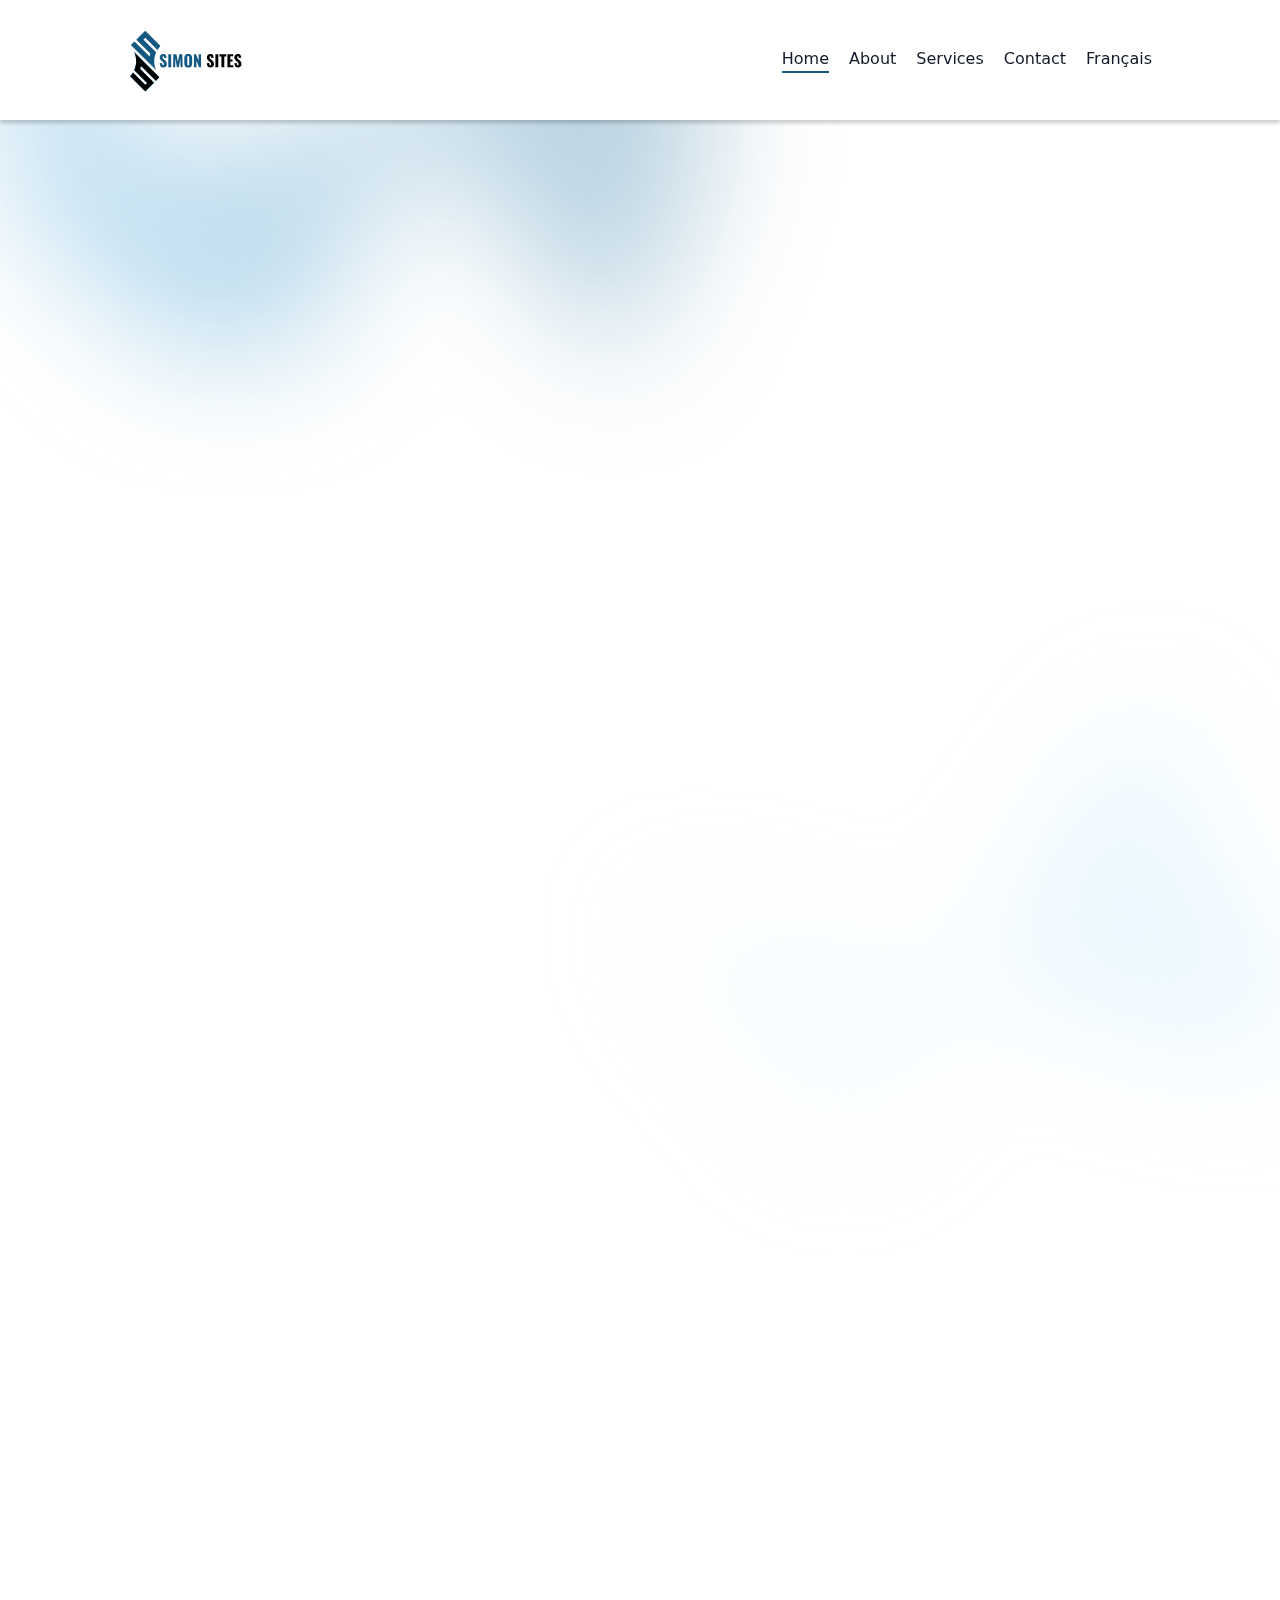
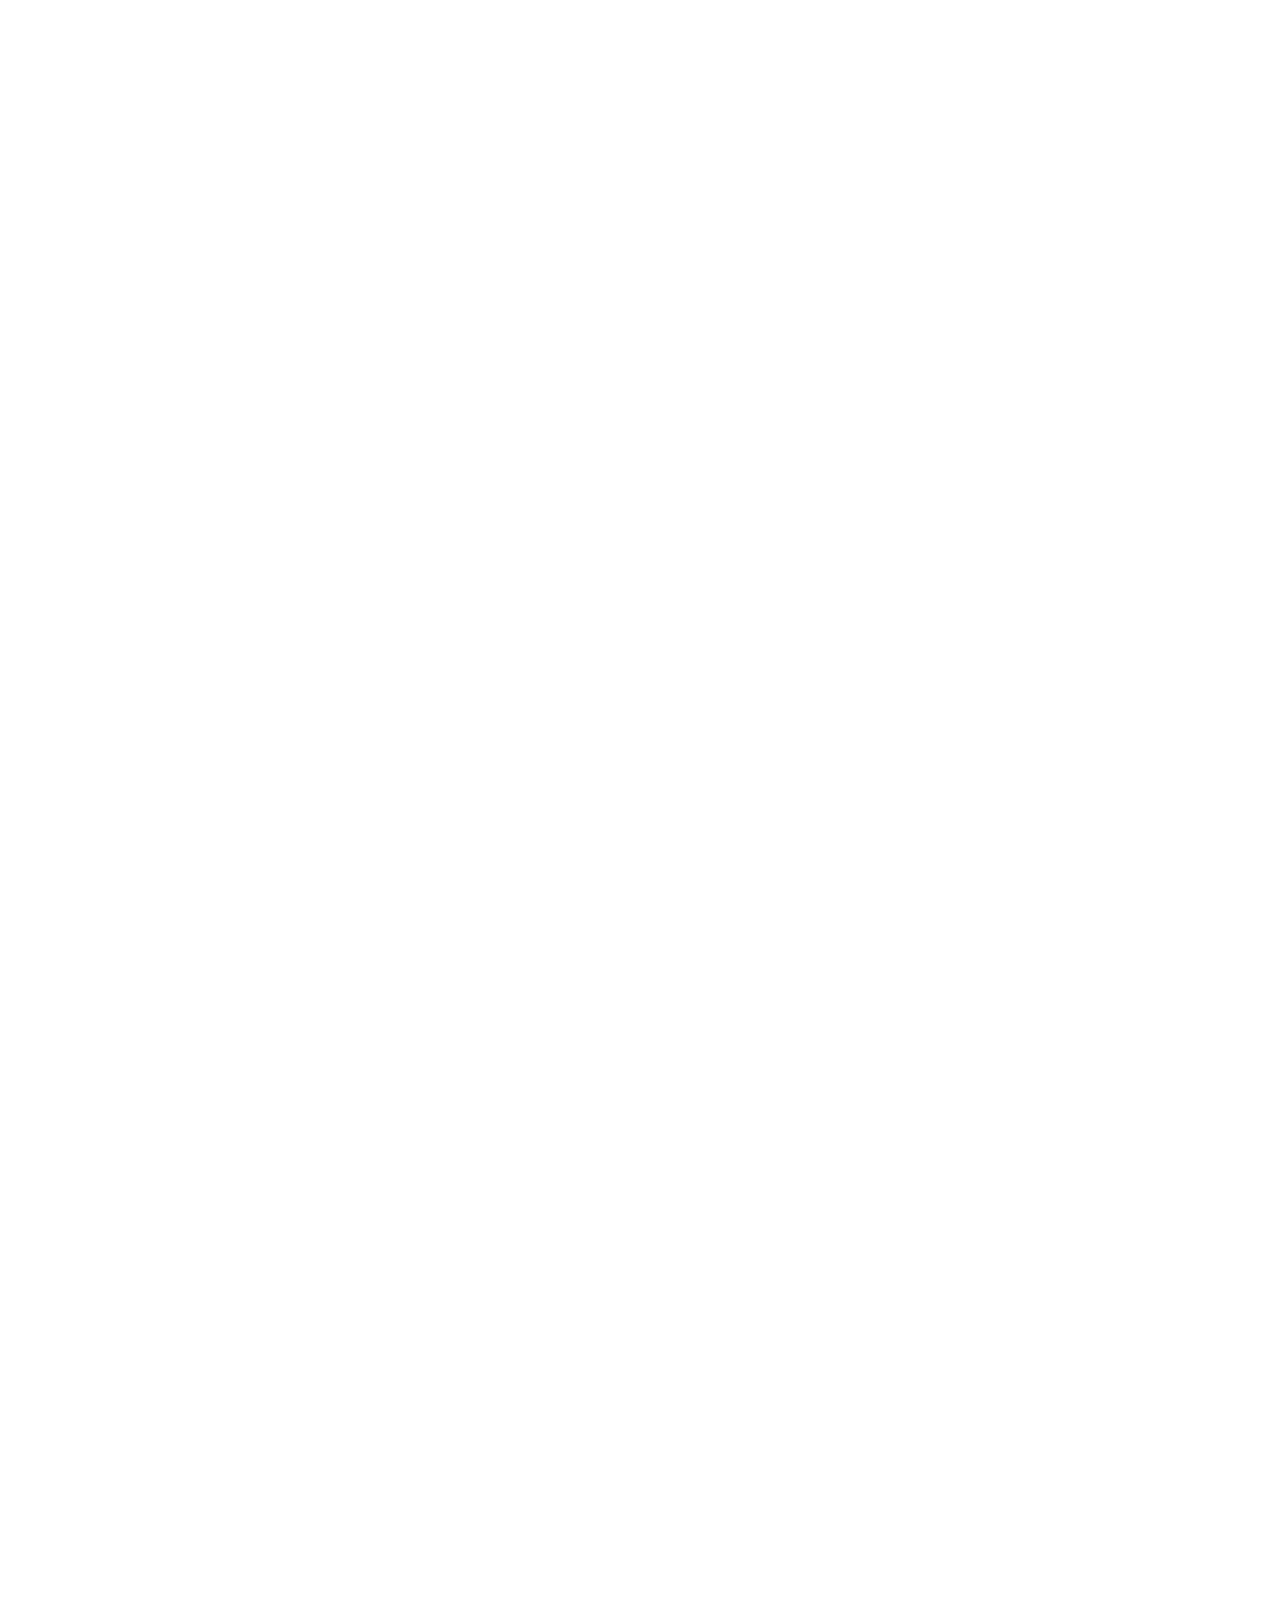
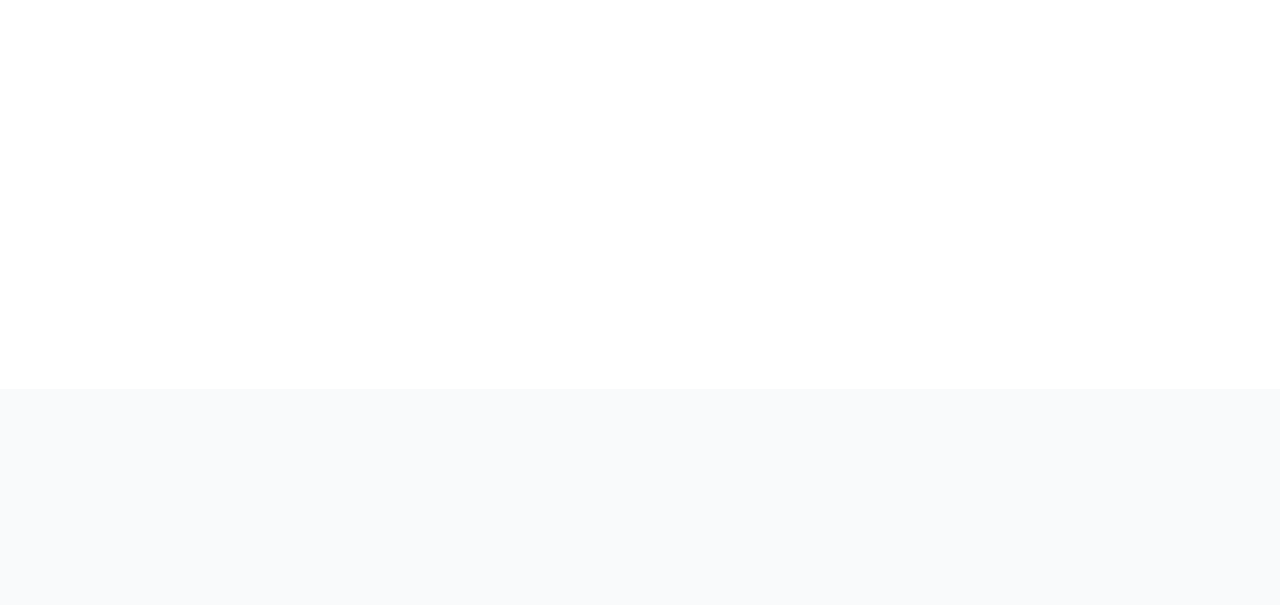
<file: index.html>
<!DOCTYPE html>
<html lang="en">
<head> 
    <meta charset="UTF-8">
    <meta name="viewport" content="width=device-width, initial-scale=1.0">
    <link rel="stylesheet" href="styles/app.css">
    <title>Home - Simon Sites</title>
    <link rel="stylesheet" href="styles/nav.css">
    <script src="scripts/nav.js"></script>
    <script src="scripts/alpine.js" defer></script>
    <link rel="shortcut icon" href="assets/SmallLogo.svg" type="image/x-icon">
    <link rel="stylesheet" href="styles/scrollanims.css">
    <script src="scripts/scrollanims.js" defer></script>
    <meta name="title" content="Simon Sites">
    <meta name="description" content="Simon Sites provides affordable, custom website development with responsive design, basic SEO, and ongoing maintenance. Contact us today!">
    <meta name="keywords" content="Web Design, SEO, Website, Cheap Website">
    <meta name="robots" content="index, follow">
    <meta http-equiv="Content-Type" content="text/html; charset=utf-8">
    <meta name="language" content="English">
    <meta name="author" content="Simon P">
    
  </head>
<body class="text-gray-900">

    <!-- NAV SECTION -->
    <header>
        <div class="nav-container">
            <nav id="navbar">
                <img onclick="homeFunc()" id="logo" src="assets/fulllogo.svg" alt="double s logo">
                <ul class="menu" id="menu">
                    <li><a class="active" onclick="myFunction(this)" href="#">Home</a></li>
                    <li><a onclick="myFunction(this)" href="about.html">About</a></li>
                    <li><a onclick="myFunction(this)" href="services.html">Services</a></li>
                    <li><a onclick="myFunction(this)" href="contact.html">Contact</a></li>
                    <li><a href="fr/index.html">Français</a></li>
                </ul>
                <a onclick="myFunction(this)" class="icon" id="icon">
                    <div class="bar1"></div>
                    <div class="bar2"></div>
                    <div class="bar3"></div>
                </a>
                <div id="cover" class="absolute w-full h-20 top-0 left-0 z-50 bg-white hidden cover">
                </div>
            </nav>
        </div>
    </header>


    <!-- HERO SECTION -->
    <section>
        <div class="bg-white">
            <div class="relative isolate px-6 pt-14 lg:px-8">
              <div class="absolute inset-x-0 -top-40 -z-10 transform-gpu overflow-hidden blur-3xl sm:-top-80" aria-hidden="true">
                <div class="relative left-[calc(50%-11rem)] aspect-[1155/678] w-[36.125rem] -translate-x-1/2 rotate-[30deg] bg-gradient-to-tr from-[#38B6FF] to-[#135981] opacity-30 sm:left-[calc(50%-30rem)] sm:w-[72.1875rem]" style="clip-path: polygon(74.1% 44.1%, 100% 61.6%, 97.5% 26.9%, 85.5% 0.1%, 80.7% 2%, 72.5% 32.5%, 60.2% 62.4%, 52.4% 68.1%, 47.5% 58.3%, 45.2% 34.5%, 27.5% 76.7%, 0.1% 64.9%, 17.9% 100%, 27.6% 76.8%, 76.1% 97.7%, 74.1% 44.1%)"></div>
              </div>
              <div class="mx-auto max-w-2xl py-24 sm:py-32 lg:py-48 2xl:py-56">
                <div class="text-center">
                  <h1 class="text-4xl font-bold tracking-tight text-gray-900 sm:text-6xl fadeup">Build Your Digital Dream with Simon Sites</h1>
                  <p class="mt-6 text-lg leading-8 text-gray-600 fadeup delay1">At SimonSites, I help small businesses and individuals stand out with beautifully designed, professional websites. Whether simple or custom, I'll bring your vision to life—affordably and with quality. Let’s create something amazing together! <br><br><b>Need a custom website? Get a free demo and see how SimonSites can bring your vision to life!</b></p>
                  <div class="mt-10 flex items-center justify-center gap-x-6">
                    <a href="contact.html" class="rounded-md bg-[#135981] px-3.5 py-2.5 text-sm font-semibold text-white shadow-md hover:bg-[#38B6FF] focus-visible:outline focus-visible:outline-2 focus-visible:outline-offset-2 focus-visible:outline-indigo-600 fadeup delay2">Contact</a>
                    <a href="about.html" class="text-sm font-semibold leading-6 text-gray-900 fadeup delay3">Learn more <span aria-hidden="true">→</span></a>
                  </div>
                </div>
              </div>
              <div class="absolute inset-x-0 top-[calc(100%-13rem)] -z-10 transform-gpu overflow-hidden blur-3xl sm:top-[calc(100%-30rem)]" aria-hidden="true">
                <div class="relative left-[calc(50%+3rem)] aspect-[1155/678] w-[36.125rem] -translate-x-1/2 bg-gradient-to-tr to-[#38B6FF] from-[#FFFFFF] opacity-30 sm:left-[calc(50%+36rem)] sm:w-[72.1875rem]" style="clip-path: polygon(74.1% 44.1%, 100% 61.6%, 97.5% 26.9%, 85.5% 0.1%, 80.7% 2%, 72.5% 32.5%, 60.2% 62.4%, 52.4% 68.1%, 47.5% 58.3%, 45.2% 34.5%, 27.5% 76.7%, 0.1% 64.9%, 17.9% 100%, 27.6% 76.8%, 76.1% 97.7%, 74.1% 44.1%)"></div>
              </div>
            </div>
          </div>
    </section>


    <!-- ABOUT SECTION -->
    <section class="pb-24 pt-4">
        <div class="px-6 grid md:grid-cols-2 2xl:px-24 items-center">
            
            <div>
              <h2 class="fadeup text-2xl font-bold py-4 lg:text-3xl 2xl:text-4xl">
                  About Simon Sites
              </h2>
              <div class="fadeup w-1/3 h-0.5 ml-1 bg-[#135981] xl:w-1/12"></div>
              <p class="fadeup py-4 text-gray-600 text-base lg:text-lg 2xl:text-xl">
                At Simon Sites, we're passionate about transforming your ideas into captivating digital experiences. Our website design process is collaborative; we work closely with you to understand your vision and brand identity. From concept to completion, we code every line by hand to ensure every detail aligns with your goals. Whether you seek a minimalist interface or vibrant visuals, we're committed to delivering a website that truly represents your business.
              </p>
            </div>
            <div class="md:flex md:justify-end">
              <img class="fadeup delay1 w-full md:w-8/12 max-w-lg mx-auto md:mx-0 drop-shadow-md" src="assets/laptop-person.svg" alt="laptop-person">
            </div>
            
        </div>
    </section>


    <!-- SERVICES SECTION -->
    <section>
      <div class="px-6 grid md:grid-cols-2 md:gap-12 2xl:px-24 xl:grid-cols-1">
        <div class="xl:flex xl:flex-col xl:justify-center xl:items-center xl:w-1/2 xl:mx-auto">
          <h2 class="fadeup text-2xl font-bold py-4 lg:text-3xl 2xl:text-4xl">
              Our Services
          </h2>
          <div class="fadeup w-1/3 h-0.5 ml-1 bg-[#135981] xl:w-1/6"></div>
          <p class="fadeup py-4 text-gray-600 text-base lg:text-lg 2xl:text-xl xl:text-center">
            We offer a wide range of web development services designed to meet the unique needs of our clients. Whether you're looking to create a brand new website or enhance an existing one, we've got you covered. 
          </p>
        </div>
        
        <!--Small Screens-->

        <div x-data="serviceSlider(4)" class="relative overflow-hidden w-full xl:hidden">
            <div class="flex transition-transform duration-500 ease-in-out"
                :style="{ transform: `translateX(-${currentSlide * 100}%)` }">
                <!-- Service 1 -->
                <div class="w-full flex-shrink-0 p-4 shadow-md bg-gray-50 rounded-lg xl:py-12">
                    <img class="size-32 mx-auto py-2" src="assets/code.svg" alt="image">
                    <h3 class="text-xl font-semibold text-center mb-2 lg:text-2xl">Custom Website Development</h3>
                    <p class="text-center text-gray-600 lg:text-lg">From concept to launch, we build websites that are fully customized to your business needs.</p>
                </div>
                <!-- Service 2 --> 
                <div class="w-full flex-shrink-0 p-4 shadow-md bg-gray-50 rounded-lg xl:py-12">
                    <img class="size-32 mx-auto py-2" src="assets/mobile.svg" alt="image">
                    <h3 class="text-xl font-semibold text-center mb-2 lg:text-2xl">Responsive Design</h3>
                    <p class="text-center text-gray-600 lg:text-lg">Ensuring your website looks great and functions perfectly on any device.</p>
                </div>
                <!-- Service 3 -->
                  <div class="w-full flex-shrink-0 p-4 shadow-md bg-gray-50 rounded-lg xl:py-12">
                  <img class="size-32 mx-auto py-2" src="assets/seo.svg" alt="image">  
                    <h3 class="text-xl font-semibold text-center mb-2 lg:text-2xl">SEO Optimization</h3>
                    <p class="text-center text-gray-600 lg:text-lg">Improving your site’s visibility on search engines to attract more visitors.</p>
                </div>
                <!-- Service 4 -->
                <div class="w-full flex-shrink-0 p-4 shadow-md bg-gray-50 rounded-lg xl:py-12">
                    <img class="size-32 mx-auto py-2" src="assets/gears.svg" alt="image">
                    <h3 class="text-xl font-semibold text-center mb-2 lg:text-2xl">Website Maintenance</h3>
                    <p class="text-center text-gray-600 lg:text-lg">Ongoing support to keep your site updated, secure, and running smoothly.</p>
                </div>
            </div>
            <!-- Navigation Dots -->
            <div class="fadeup flex justify-center gap-x-2 py-2 mt-2">
                <template x-for="(dot, index) in totalSlides" :key="index">
                    <button
                        class="w-4 h-4 rounded-full focus:outline-none"
                        :class="{ 'bg-[#135981]': currentSlide === index, 'bg-gray-300': currentSlide !== index }"
                        @click="currentSlide = index; slide = false"
                    ></button>
                </template>
            </div>
        </div>

        <!--Large Screens-->

        <div class="hidden xl:grid grid-cols-4 gap-6">
              <!-- Service 1 -->
              <div class="fadeup w-full flex-shrink-0 p-4 shadow-md bg-gray-50 rounded-lg xl:py-12">
                  <img class="size-32 mx-auto py-2" src="assets/code.svg" alt="image">
                  <h3 class="text-xl font-semibold text-center mb-2 lg:text-2xl">Custom Website Development</h3>
                  <p class="text-center text-gray-600 lg:text-lg">From concept to launch, we build websites that are fully customized to your business needs.</p>
              </div>
              <!-- Service 2 --> 
              <div class="fadeup delay1 w-full flex-shrink-0 p-4 shadow-md bg-gray-50 rounded-lg xl:py-12">
                  <img class="size-32 mx-auto py-2" src="assets/mobile.svg" alt="image">
                  <h3 class="text-xl font-semibold text-center mb-2 lg:text-2xl">Responsive Design</h3>
                  <p class="text-center text-gray-600 lg:text-lg">Ensuring your website looks great and functions perfectly on any device.</p>
              </div>
              <!-- Service 3 -->
                <div class="fadeup delay2 w-full flex-shrink-0 p-4 shadow-md bg-gray-50 rounded-lg xl:py-12">
                <img class="size-32 mx-auto py-2" src="assets/seo.svg" alt="image">  
                  <h3 class="text-xl font-semibold text-center mb-2 lg:text-2xl">SEO Optimization</h3>
                  <p class="text-center text-gray-600 lg:text-lg">Improving your site’s visibility on search engines to attract more visitors.</p>
              </div>
              <!-- Service 4 -->
              <div class="fadeup delay3 w-full flex-shrink-0 p-4 shadow-md bg-gray-50 rounded-lg xl:py-12">
                  <img class="size-32 mx-auto py-2" src="assets/gears.svg" alt="image">
                  <h3 class="text-xl font-semibold text-center mb-2 lg:text-2xl">Website Maintenance</h3>
                  <p class="text-center text-gray-600 lg:text-lg">Ongoing support to keep your site updated, secure, and running smoothly.</p>
              </div>    
        </div>

      </div>
    </section>

    <!--PRICING-->

    <section>
      <div class="bg-white py-24 sm:py-32">
        <div class="mx-auto max-w-7xl px-6 lg:px-8">
          <div class="mx-auto max-w-2xl sm:text-center">
            <h2 class="text-3xl font-bold tracking-tight text-gray-900 sm:text-4xl fadeup">Simple, Affordable Pricing</h2>
            <p class="mt-6 text-lg leading-8 text-gray-600 fadeup">We offer very affordable packages to start your online prescence. <b>We offer a free demo to anyone!</b></p>
          </div>
          <div class="mx-auto mt-16 max-w-2xl rounded-lg shadow-md sm:mt-20 lg:mx-0 lg:flex lg:max-w-none fadeup">
            <div class="p-8 sm:p-10 lg:flex-auto">
              <h3 class="text-2xl font-bold tracking-tight text-gray-900">Standard Site</h3>
              <p class="mt-6 text-base leading-7 text-gray-600">Perfect for small businesses and individuals who need a professional online presence.</p>
              <div class="mt-10 flex items-center gap-x-4">
                <h4 class="flex-none text-sm font-semibold leading-6 text-[#135981]">What’s included</h4>
                <div class="h-px flex-auto bg-gray-100"></div>
              </div>
              <ul role="list" class="mt-8 grid grid-cols-1 gap-4 text-sm leading-6 text-gray-600 sm:grid-cols-2 sm:gap-6">
                <li class="flex gap-x-3">
                  <svg class="h-6 w-5 flex-none text-[#38B6FF]" viewBox="0 0 20 20" fill="currentColor" aria-hidden="true">
                    <path fill-rule="evenodd" d="M16.704 4.153a.75.75 0 01.143 1.052l-8 10.5a.75.75 0 01-1.127.075l-4.5-4.5a.75.75 0 011.06-1.06l3.894 3.893 7.48-9.817a.75.75 0 011.05-.143z" clip-rule="evenodd" />
                  </svg>
                  Mulitple Pages (up to 5 pages)
                </li>
                <li class="flex gap-x-3">
                  <svg class="h-6 w-5 flex-none text-[#38B6FF]" viewBox="0 0 20 20" fill="currentColor" aria-hidden="true">
                    <path fill-rule="evenodd" d="M16.704 4.153a.75.75 0 01.143 1.052l-8 10.5a.75.75 0 01-1.127.075l-4.5-4.5a.75.75 0 011.06-1.06l3.894 3.893 7.48-9.817a.75.75 0 011.05-.143z" clip-rule="evenodd" />
                  </svg>
                  Fully custom design
                </li>
                <li class="flex gap-x-3">
                  <svg class="h-6 w-5 flex-none text-[#38B6FF]" viewBox="0 0 20 20" fill="currentColor" aria-hidden="true">
                    <path fill-rule="evenodd" d="M16.704 4.153a.75.75 0 01.143 1.052l-8 10.5a.75.75 0 01-1.127.075l-4.5-4.5a.75.75 0 011.06-1.06l3.894 3.893 7.48-9.817a.75.75 0 011.05-.143z" clip-rule="evenodd" />
                  </svg>
                  Responsive for all devices
                </li>
                <li class="flex gap-x-3">
                  <svg class="h-6 w-5 flex-none text-[#38B6FF]" viewBox="0 0 20 20" fill="currentColor" aria-hidden="true">
                    <path fill-rule="evenodd" d="M16.704 4.153a.75.75 0 01.143 1.052l-8 10.5a.75.75 0 01-1.127.075l-4.5-4.5a.75.75 0 011.06-1.06l3.894 3.893 7.48-9.817a.75.75 0 011.05-.143z" clip-rule="evenodd" />
                  </svg>
                  Basic SEO setup
                </li>
                <li class="flex gap-x-3">
                  <svg class="h-6 w-5 flex-none text-[#38B6FF]" viewBox="0 0 20 20" fill="currentColor" aria-hidden="true">
                    <path fill-rule="evenodd" d="M16.704 4.153a.75.75 0 01.143 1.052l-8 10.5a.75.75 0 01-1.127.075l-4.5-4.5a.75.75 0 011.06-1.06l3.894 3.893 7.48-9.817a.75.75 0 011.05-.143z" clip-rule="evenodd" />
                  </svg>
                  Hosting and domain setup (added to payment)
                </li>
                <li class="flex gap-x-3">
                  <svg class="h-6 w-5 flex-none text-[#38B6FF]" viewBox="0 0 20 20" fill="currentColor" aria-hidden="true">
                    <path fill-rule="evenodd" d="M16.704 4.153a.75.75 0 01.143 1.052l-8 10.5a.75.75 0 01-1.127.075l-4.5-4.5a.75.75 0 011.06-1.06l3.894 3.893 7.48-9.817a.75.75 0 011.05-.143z" clip-rule="evenodd" />
                  </svg>
                  Basic security features
                </li>
                <li class="flex gap-x-3">
                  <svg class="h-6 w-5 flex-none text-[#38B6FF]" viewBox="0 0 20 20" fill="currentColor" aria-hidden="true">
                    <path fill-rule="evenodd" d="M16.704 4.153a.75.75 0 01.143 1.052l-8 10.5a.75.75 0 01-1.127.075l-4.5-4.5a.75.75 0 011.06-1.06l3.894 3.893 7.48-9.817a.75.75 0 011.05-.143z" clip-rule="evenodd" />
                  </svg>
                  Ongoing support for 3 months
                </li>
                
              </ul>
            </div>
            <div class="-mt-2 p-2 lg:mt-0 lg:w-full lg:max-w-md lg:flex-shrink-0">
              <div class="rounded-lg bg-gray-50 py-10 text-center ring-1 ring-inset h-full ring-gray-900/5 lg:flex lg:flex-col lg:justify-center lg:py-16">
                <div class="mx-auto max-w-xs px-8">
                  <p class="text-base font-semibold text-gray-600">Starting At</p>
                  <p class="mt-6 flex items-baseline justify-center gap-x-2">
                    <span class="text-5xl font-bold tracking-tight text-gray-900">$150</span>
                    <span class="text-sm font-semibold leading-6 tracking-wide text-gray-600">CAD</span>
                  </p>
                  <a href="contact.html" class="mt-10 block w-full rounded-md bg-[#135981] px-3 py-2 text-center text-sm font-semibold text-white shadow-sm hover:bg-[#38B6FF] focus-visible:outline focus-visible:outline-2 focus-visible:outline-offset-2 focus-visible:outline-indigo-600">Get Started</a>
                  <p class="mt-6 text-xs leading-5 text-gray-600">Hosting and domain cost added on</p>
                </div>
              </div>
            </div>
          </div>

          <div class="mx-auto mt-16 max-w-2xl rounded-lg shadow-md sm:mt-20 lg:mx-0 lg:flex lg:max-w-none fadeup">
            <div class="p-8 sm:p-10 lg:flex-auto">
              <h3 class="text-2xl font-bold tracking-tight text-gray-900">Premium Site</h3>
              <p class="mt-6 text-base leading-7 text-gray-600">Ideal for businesses looking for advanced features and more customization.</p>
              <div class="mt-10 flex items-center gap-x-4">
                <h4 class="flex-none text-sm font-semibold leading-6 text-[#135981]">What’s included</h4>
                <div class="h-px flex-auto bg-gray-100"></div>
              </div>
              <ul role="list" class="mt-8 grid grid-cols-1 gap-4 text-sm leading-6 text-gray-600 sm:grid-cols-2 sm:gap-6">
                <li class="flex gap-x-3">
                  <svg class="h-6 w-5 flex-none text-[#38B6FF]" viewBox="0 0 20 20" fill="currentColor" aria-hidden="true">
                    <path fill-rule="evenodd" d="M16.704 4.153a.75.75 0 01.143 1.052l-8 10.5a.75.75 0 01-1.127.075l-4.5-4.5a.75.75 0 011.06-1.06l3.894 3.893 7.48-9.817a.75.75 0 011.05-.143z" clip-rule="evenodd" />
                  </svg>
                  Many Pages (over 5 pages)
                </li>
                <li class="flex gap-x-3">
                  <svg class="h-6 w-5 flex-none text-[#38B6FF]" viewBox="0 0 20 20" fill="currentColor" aria-hidden="true">
                    <path fill-rule="evenodd" d="M16.704 4.153a.75.75 0 01.143 1.052l-8 10.5a.75.75 0 01-1.127.075l-4.5-4.5a.75.75 0 011.06-1.06l3.894 3.893 7.48-9.817a.75.75 0 011.05-.143z" clip-rule="evenodd" />
                  </svg>
                  Fully custom design and functionality
                </li>
                <li class="flex gap-x-3">
                  <svg class="h-6 w-5 flex-none text-[#38B6FF]" viewBox="0 0 20 20" fill="currentColor" aria-hidden="true">
                    <path fill-rule="evenodd" d="M16.704 4.153a.75.75 0 01.143 1.052l-8 10.5a.75.75 0 01-1.127.075l-4.5-4.5a.75.75 0 011.06-1.06l3.894 3.893 7.48-9.817a.75.75 0 011.05-.143z" clip-rule="evenodd" />
                  </svg>
                  Fully responsive for all devices
                </li>
                <li class="flex gap-x-3">
                  <svg class="h-6 w-5 flex-none text-[#38B6FF]" viewBox="0 0 20 20" fill="currentColor" aria-hidden="true">
                    <path fill-rule="evenodd" d="M16.704 4.153a.75.75 0 01.143 1.052l-8 10.5a.75.75 0 01-1.127.075l-4.5-4.5a.75.75 0 011.06-1.06l3.894 3.893 7.48-9.817a.75.75 0 011.05-.143z" clip-rule="evenodd" />
                  </svg>
                  Detailed SEO setup
                </li>
                <li class="flex gap-x-3">
                  <svg class="h-6 w-5 flex-none text-[#38B6FF]" viewBox="0 0 20 20" fill="currentColor" aria-hidden="true">
                    <path fill-rule="evenodd" d="M16.704 4.153a.75.75 0 01.143 1.052l-8 10.5a.75.75 0 01-1.127.075l-4.5-4.5a.75.75 0 011.06-1.06l3.894 3.893 7.48-9.817a.75.75 0 011.05-.143z" clip-rule="evenodd" />
                  </svg>
                  Hosting and domain setup (added to payment)
                </li>
                <li class="flex gap-x-3">
                  <svg class="h-6 w-5 flex-none text-[#38B6FF]" viewBox="0 0 20 20" fill="currentColor" aria-hidden="true">
                    <path fill-rule="evenodd" d="M16.704 4.153a.75.75 0 01.143 1.052l-8 10.5a.75.75 0 01-1.127.075l-4.5-4.5a.75.75 0 011.06-1.06l3.894 3.893 7.48-9.817a.75.75 0 011.05-.143z" clip-rule="evenodd" />
                  </svg>
                  Comprehensive security features
                </li>
                <li class="flex gap-x-3">
                  <svg class="h-6 w-5 flex-none text-[#38B6FF]" viewBox="0 0 20 20" fill="currentColor" aria-hidden="true">
                    <path fill-rule="evenodd" d="M16.704 4.153a.75.75 0 01.143 1.052l-8 10.5a.75.75 0 01-1.127.075l-4.5-4.5a.75.75 0 011.06-1.06l3.894 3.893 7.48-9.817a.75.75 0 011.05-.143z" clip-rule="evenodd" />
                  </svg>
                  Ongoing support for 3 months
                </li>
                
              </ul>
            </div>
            <div class="-mt-2 p-2 lg:mt-0 lg:w-full lg:max-w-md lg:flex-shrink-0">
              <div class="rounded-lg bg-gray-50 py-10 text-center ring-1 ring-inset h-full ring-gray-900/5 lg:flex lg:flex-col lg:justify-center lg:py-16">
                <div class="mx-auto max-w-xs px-8">
                  <p class="text-base font-semibold text-gray-600">Starting At</p>
                  <p class="mt-6 flex items-baseline justify-center gap-x-2">
                    <span class="text-5xl font-bold tracking-tight text-gray-900">$280</span>
                    <span class="text-sm font-semibold leading-6 tracking-wide text-gray-600">CAD</span>
                  </p>
                  <a href="contact.html" class="mt-10 block w-full rounded-md bg-[#135981] px-3 py-2 text-center text-sm font-semibold text-white shadow-sm hover:bg-[#38B6FF] focus-visible:outline focus-visible:outline-2 focus-visible:outline-offset-2 focus-visible:outline-indigo-600">Get Started</a>
                  <p class="mt-6 text-xs leading-5 text-gray-600">Hosting and domain cost added on</p>
                </div>
              </div>
            </div>
          </div>
        </div>
      </div>
    </section>

    <!--
    <section class="my-24">
      <div class="px-6 2xl:px-24 flex flex-col justify-center items-center">
        <div>
          <h2 class="fadeup text-2xl font-bold lg:text-3xl 2xl:text-4xl text-center">What Our Clients Say</h2>
          <p class="fadeup py-4 text-gray-600 text-base lg:text-lg 2xl:text-xl text-center">We pride ourselves on building lasting relationships with our clients. Here’s what they have to say about working with us.</p>
        </div>
        
        <div class="grid gap-12 mt-8 2xl:grid-cols-3">
          
          <div class="fadeup delay1 w-full max-w-lg flex-shrink-0 p-4 shadow-md bg-gray-50 rounded-lg xl:py-12">
            <h3 class="text-xl text-center font-bold mb-3">Beautiful Site</h3>
            <p class="text-center text-gray-900 lg:text-lg"><b>"</b>SimonSites exceeded our expectations with their attention to detail and commitment to delivering a website that truly represents our brand.<b>"</b></p>
            <div class="flex justify-between items-center px-2 mt-4">
              <img class="size-12" src="assets/profile.svg" alt="profile">
              <span><b>John. S</b> - Unnamed Inc.</span>
            </div>
          </div>
          
          <div class="fadeup w-full max-w-lg flex-shrink-0 p-4 shadow-md bg-gray-50 rounded-lg xl:py-12">
            <h3 class="text-xl text-center font-bold mb-3">Excellent Service</h3>
            <p class="text-center text-gray-900 lg:text-lg"><b>"</b>Their professionalism and expertise made the entire process smooth and stress-free. We couldn’t be happier with the results.<b>"</b></p>
            <div class="flex justify-between items-center px-2 mt-4">
              <img class="size-12" src="assets/profile3.svg" alt="profile">
              <span><b>Alexis. J</b> - Unnamed Inc.</span>
            </div>
          </div>
          
          <div class="fadeup  delay1 w-full max-w-lg flex-shrink-0 p-4 shadow-md bg-gray-50 rounded-lg xl:py-12">
            <h3 class="text-xl text-center font-bold mb-3">Customised Website</h3>
            <p class="text-center text-gray-900 lg:text-lg"><b>"</b>SimonSites delivered a website perfectly tailored to my brand. The level of customization they provided was outstanding. Highly recommend!<b>"</b></p>
            <div class="flex justify-between items-center px-2 mt-4">
              <img class="size-12" src="assets/profile2.svg" alt="profile">
              <span><b>Ella. A</b> - Unnamed Inc.</span>
            </div>
          </div>
        </div> 
      </div>
    </section>
  -->
    <footer>
      <div class="bg-gray-50 py-4 px-6 pt-12 2xl:px-24">
        <div class="flex justify-between px-4">
          <div class="flex flex-col gap-2">
            <a class="fadeup " href="index.html">Home</a>
            <a class="fadeup delay1" href="about.html">About</a>
            <a class="fadeup delay2" href="services.html">Services</a>
            <a class="fadeup delay3" href="contact.html">Contact</a>
          </div>
          <div class="flex flex-col md:flex-row justify-around md:items-center md:gap-4">
            <a href="https://www.instagram.com/simon.p15/" target="_blank" class="w-fit"><svg class="size-8 fadeup" xmlns="http://www.w3.org/2000/svg" viewBox="0 0 448 512"><!--!Font Awesome Free 6.6.0 by @fontawesome - https://fontawesome.com License - https://fontawesome.com/license/free Copyright 2024 Fonticons, Inc.--><path  d="M224.1 141c-63.6 0-114.9 51.3-114.9 114.9s51.3 114.9 114.9 114.9S339 319.5 339 255.9 287.7 141 224.1 141zm0 189.6c-41.1 0-74.7-33.5-74.7-74.7s33.5-74.7 74.7-74.7 74.7 33.5 74.7 74.7-33.6 74.7-74.7 74.7zm146.4-194.3c0 14.9-12 26.8-26.8 26.8-14.9 0-26.8-12-26.8-26.8s12-26.8 26.8-26.8 26.8 12 26.8 26.8zm76.1 27.2c-1.7-35.9-9.9-67.7-36.2-93.9-26.2-26.2-58-34.4-93.9-36.2-37-2.1-147.9-2.1-184.9 0-35.8 1.7-67.6 9.9-93.9 36.1s-34.4 58-36.2 93.9c-2.1 37-2.1 147.9 0 184.9 1.7 35.9 9.9 67.7 36.2 93.9s58 34.4 93.9 36.2c37 2.1 147.9 2.1 184.9 0 35.9-1.7 67.7-9.9 93.9-36.2 26.2-26.2 34.4-58 36.2-93.9 2.1-37 2.1-147.8 0-184.8zM398.8 388c-7.8 19.6-22.9 34.7-42.6 42.6-29.5 11.7-99.5 9-132.1 9s-102.7 2.6-132.1-9c-19.6-7.8-34.7-22.9-42.6-42.6-11.7-29.5-9-99.5-9-132.1s-2.6-102.7 9-132.1c7.8-19.6 22.9-34.7 42.6-42.6 29.5-11.7 99.5-9 132.1-9s102.7-2.6 132.1 9c19.6 7.8 34.7 22.9 42.6 42.6 11.7 29.5 9 99.5 9 132.1s2.7 102.7-9 132.1z"/></svg></a>
            <a href="mailto:simonsite10@gmail.com"><svg class="size-8 fadeup delay1" xmlns="http://www.w3.org/2000/svg" viewBox="0 0 512 512"><!--!Font Awesome Free 6.6.0 by @fontawesome - https://fontawesome.com License - https://fontawesome.com/license/free Copyright 2024 Fonticons, Inc.--><path  d="M48 64C21.5 64 0 85.5 0 112c0 15.1 7.1 29.3 19.2 38.4L236.8 313.6c11.4 8.5 27 8.5 38.4 0L492.8 150.4c12.1-9.1 19.2-23.3 19.2-38.4c0-26.5-21.5-48-48-48L48 64zM0 176L0 384c0 35.3 28.7 64 64 64l384 0c35.3 0 64-28.7 64-64l0-208L294.4 339.2c-22.8 17.1-54 17.1-76.8 0L0 176z"/></svg></a>
             
          </div>
        </div>
        <div class="mt-4">
          <p class="text-xs text-center fadeup">
            &copy; 2024 SimonSites. All Rights Reserved
          </p>
        </div>
      </div>
    </footer>

    <div id="cookie-banner" class="fixed w-full bottom-0">
      <div class="bg-white p-4 flex flex-col lg:flex-row lg:justify-between gap-4 w-full border-t fadeup delay4">
        <div class="flex flex-col gap-2">
          <span class="text-lg font-bold">We Value Your Privacy</span>
          <span>This site uses cookies to improve your experience. Do you accept?</span>
        </div>
        <div class="flex justify-between gap-5">
          <button id="reject-cookies" class="rounded-md border-[#135981] border-2 px-5 py-2.5 w-full lg:min-w-44 text-base font-semibold text-[#135981] hover:border-[#38B6FF] hover:text-[#38B6FF]">Reject</button>
          <button id="accept-cookies" class="rounded-md bg-[#135981] border-[#135981] px-5 w-full lg:min-w-44 border-2 py-2.5 text-base font-semibold text-white shadow-md hover:border-[#38B6FF] hover:bg-[#38B6FF]">Accept</button>
        </div>
      </div>
    </div>
  
  <script>
      document.addEventListener('DOMContentLoaded', function() {
    // Check if consent has already been given
    const consentGiven = localStorage.getItem('cookieConsent');
    if (consentGiven === 'accepted') {
      loadGoogleAnalytics();
      hideBanner();
    } else if (consentGiven === 'rejected') {
      hideBanner();
    } else {
      // Show the cookie banner
      document.getElementById('cookie-banner').style.display = 'block';
    }

    // Handle 'Accept' button click
    document.getElementById('accept-cookies').addEventListener('click', function() {
      localStorage.setItem('cookieConsent', 'accepted');
      loadGoogleAnalytics();
      hideBanner();
    });

    // Handle 'Reject' button click
    document.getElementById('reject-cookies').addEventListener('click', function() {
      localStorage.setItem('cookieConsent', 'rejected');
      hideBanner();
    });

    function hideBanner() {
      document.getElementById('cookie-banner').style.display = 'none';
    }

    function loadGoogleAnalytics() {
      const script = document.createElement('script');
      script.async = true;
      script.src = 'https://www.googletagmanager.com/gtag/js?id=G-4024TESCJ5';
      document.head.appendChild(script);

      const script2 = document.createElement('script');
      script2.innerHTML = `
        window.dataLayer = window.dataLayer || [];
        function gtag(){dataLayer.push(arguments);}
        gtag('js', new Date());

        gtag('config', 'G-4024TESCJ5');
      `
      document.head.appendChild(script2);
    }
  });

  </script>
  <script src="scripts/slider.js"></script>
  <script src="scripts/nav.js"></script>
</body>
</html>
</file>
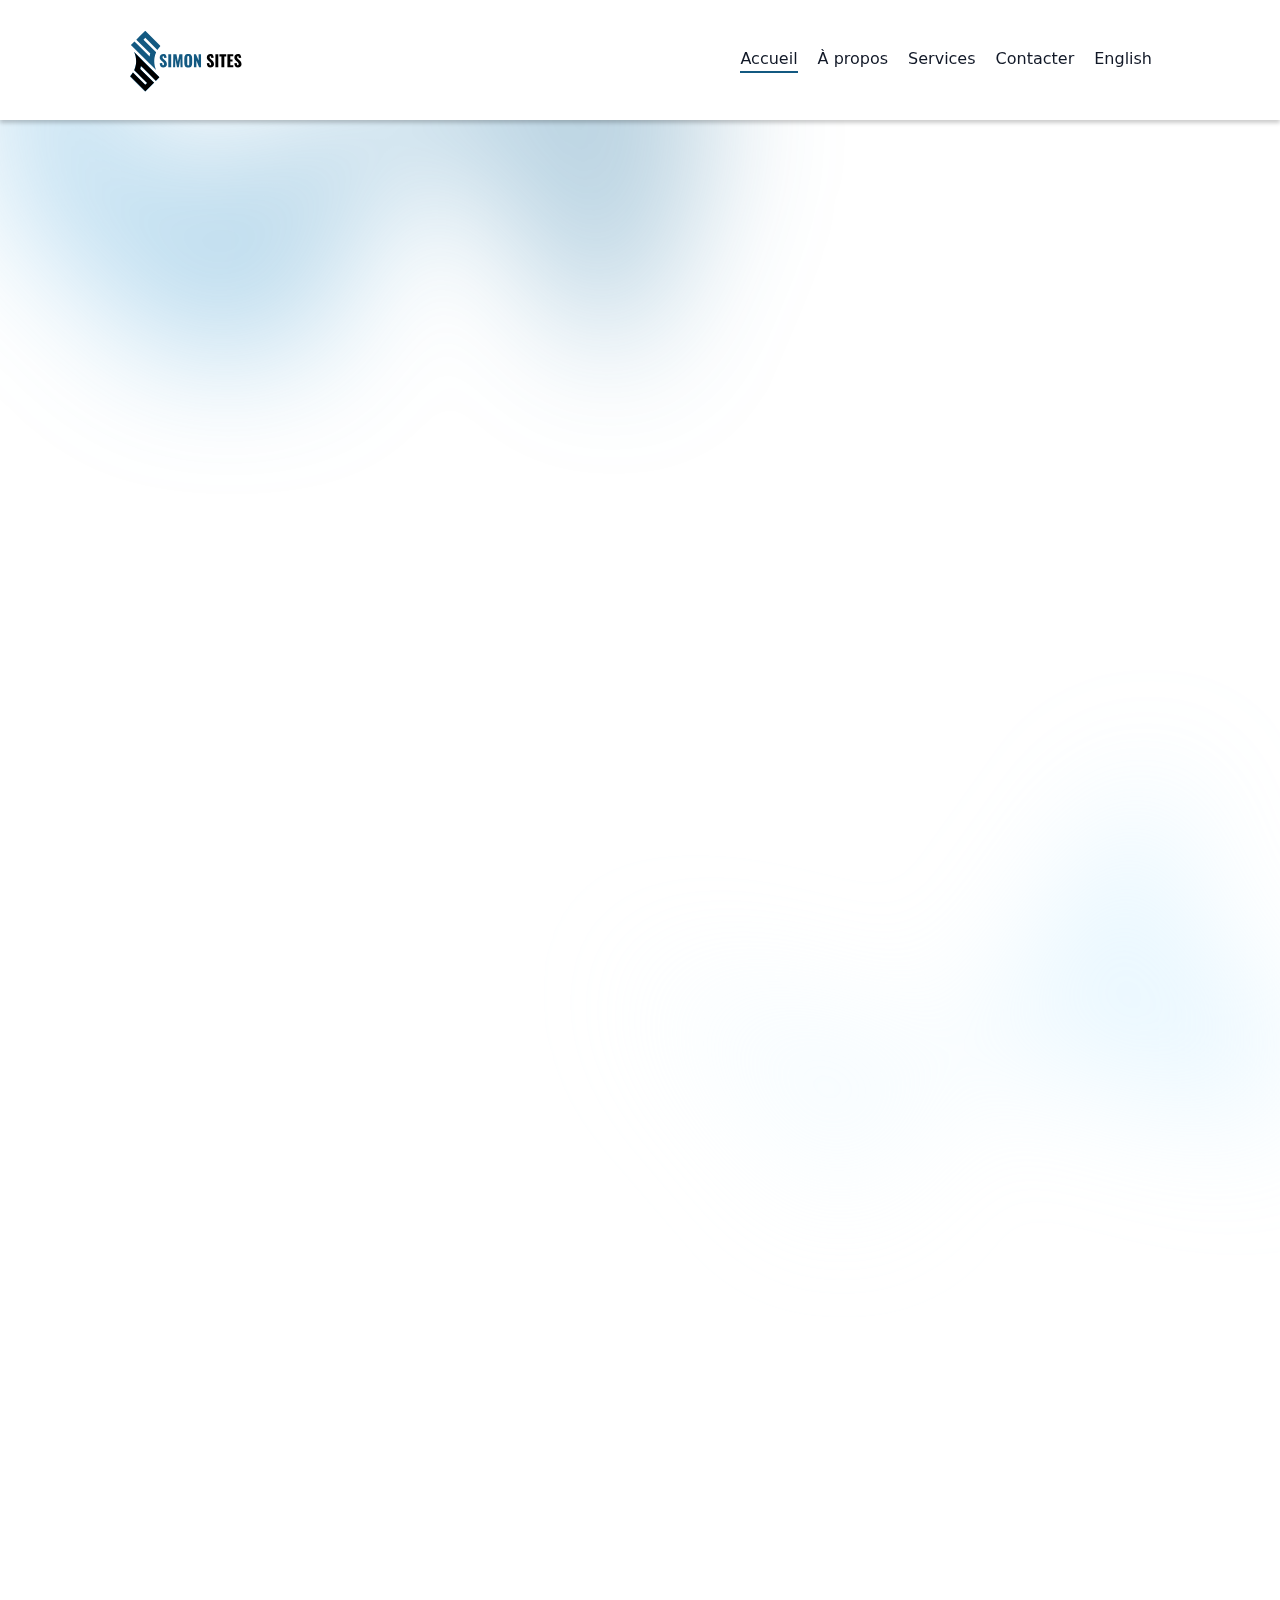
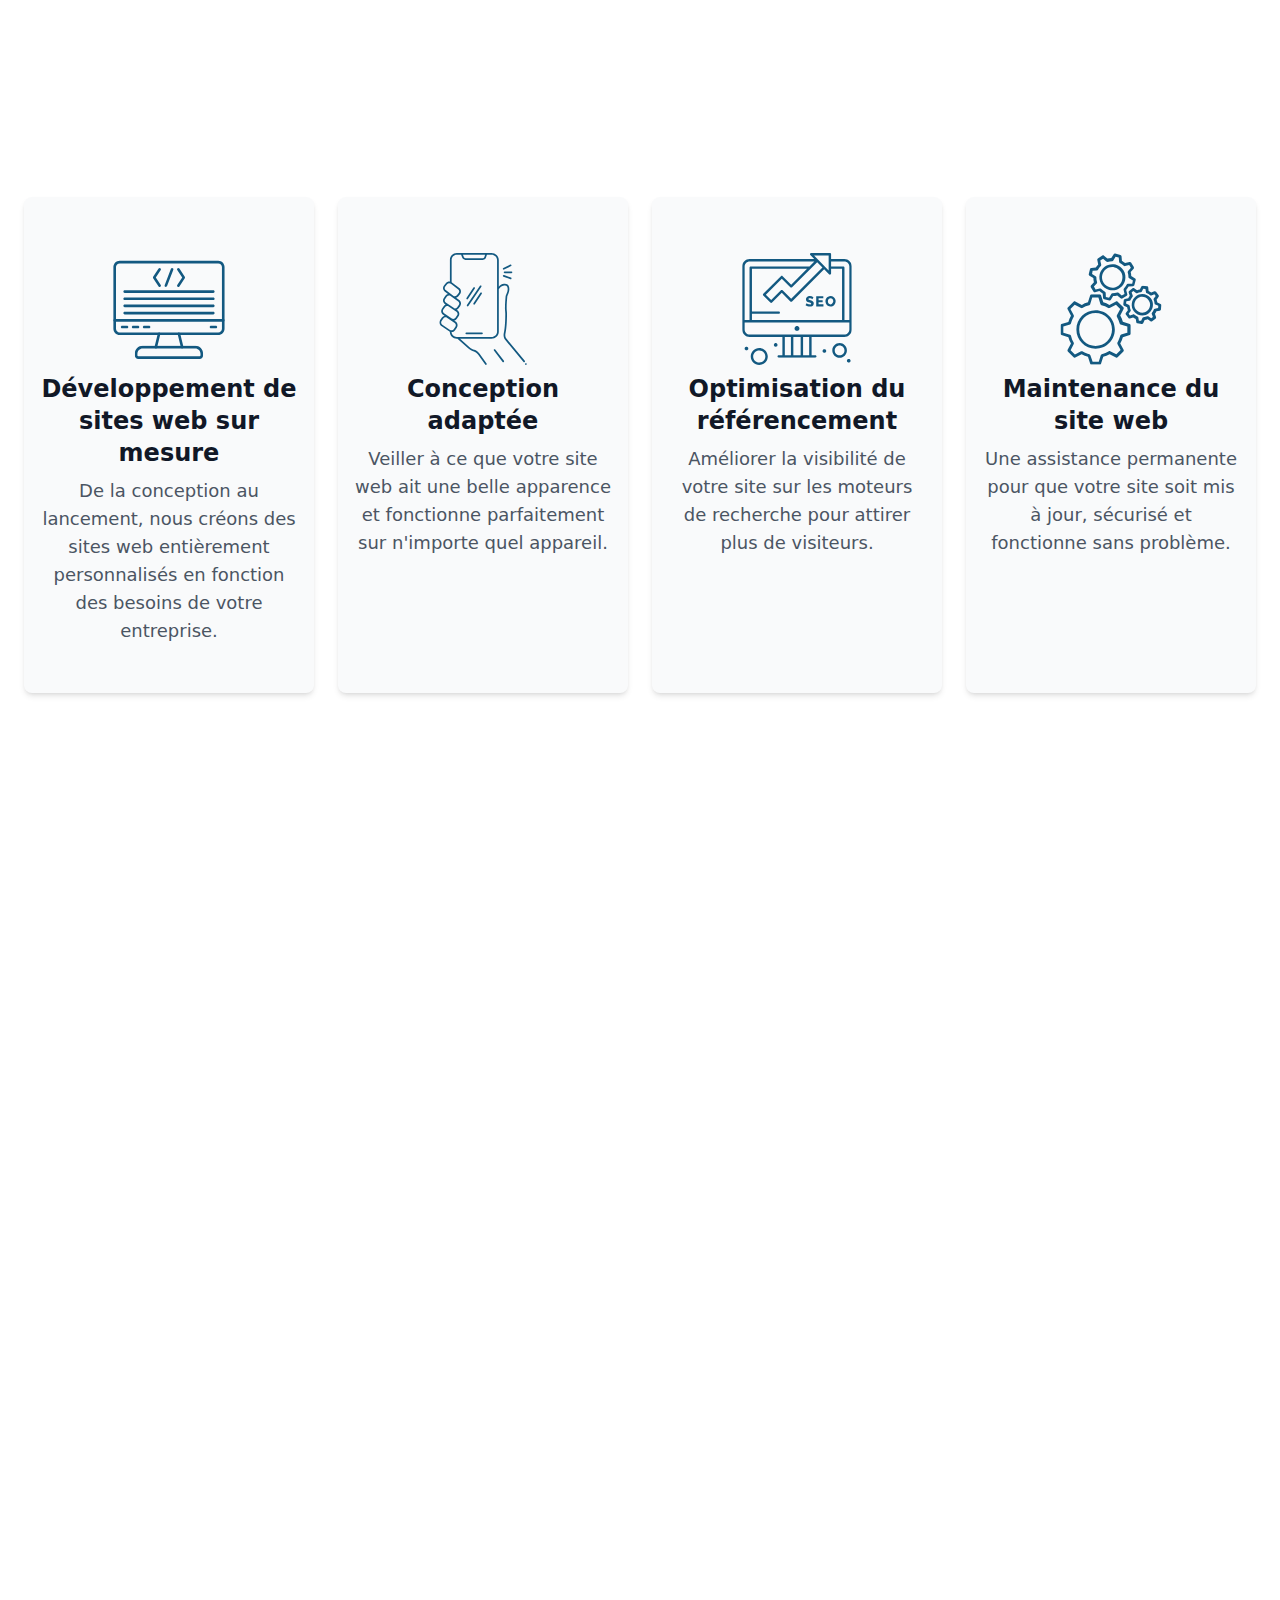
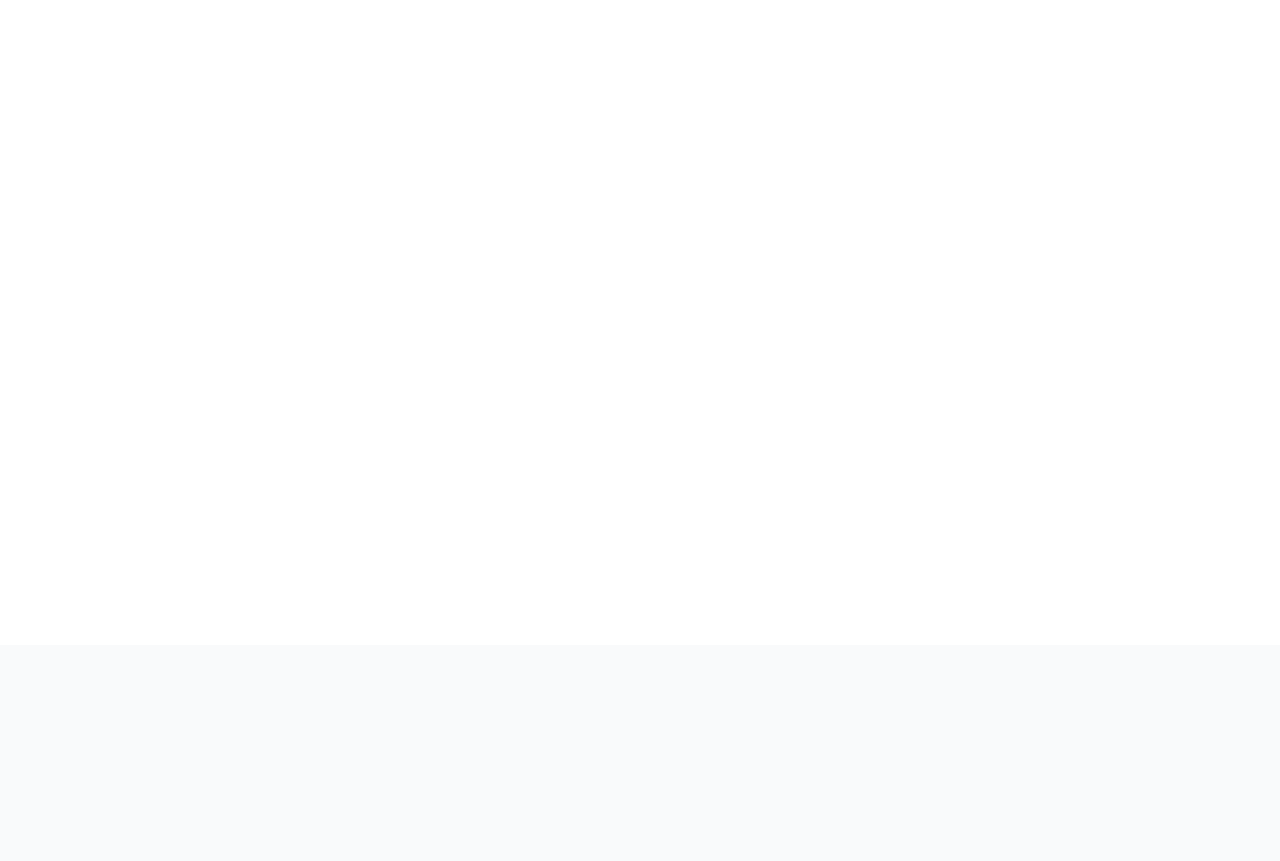
<file: fr/index.html>
<!DOCTYPE html>
<html lang="fr">
<head>
    <meta charset="UTF-8">
    <meta name="viewport" content="width=device-width, initial-scale=1.0">
    <link rel="stylesheet" href="../styles/app.css">
    <title>Accueil - Simon Sites</title>
    <link rel="stylesheet" href="../styles/nav.css">
    <script src="../scripts/nav.js"></script>
    <script src="../scripts/alpine.js" defer></script>
    <link rel="shortcut icon" href="../assets/SmallLogo.svg" type="image/x-icon">

    <link rel="stylesheet" href="../styles/scrollanims.css">
    <script src="../scripts/scrollanims.js" defer></script>
    <meta name="title" content="Simon Sites">
    <meta name="description" content="Simon Sites propose un développement de site web personnalisé et abordable avec un design réactif, un référencement de base et une maintenance continue.">
    <meta name="keywords" content="Web Design, SEO, Website, Cheap Website">
    <meta name="robots" content="index, follow">
    <meta http-equiv="Content-Type" content="text/html; charset=utf-8">
    <meta name="language" content="English">
    <meta name="author" content="Simon P">
    
  </head>

<body class="text-gray-900">

    <!-- NAV SECTION -->
    <header>
        <div class="nav-container">
            <nav id="navbar">
                <img onclick="homeFunc()" id="logo" src="../assets/fulllogo.svg" alt="double s logo">
                <ul class="menu" id="menu">
                    <li><a class="active" onclick="myFunction(this)" href="#">Accueil</a></li>
                    <li><a onclick="myFunction(this)" href="about.html">À propos</a></li>
                    <li><a onclick="myFunction(this)" href="services.html">Services</a></li>
                    <li><a onclick="myFunction(this)" href="contact.html">Contacter</a></li>
                    <li><a href="../index.html">English</a></li>
                </ul>
                <a onclick="myFunction(this)" class="icon" id="icon">
                    <div class="bar1"></div>
                    <div class="bar2"></div>
                    <div class="bar3"></div>
                </a>
                <div id="cover" class="absolute w-full h-20 top-0 left-0 z-50 bg-white hidden cover">
                </div>
            </nav>
        </div>
    </header>


    <!-- HERO SECTION -->
    <section>
        <div class="bg-white">
            <div class="relative isolate px-6 pt-14 lg:px-8">
              <div class="absolute inset-x-0 -top-40 -z-10 transform-gpu overflow-hidden blur-3xl sm:-top-80" aria-hidden="true">
                <div class="relative left-[calc(50%-11rem)] aspect-[1155/678] w-[36.125rem] -translate-x-1/2 rotate-[30deg] bg-gradient-to-tr from-[#38B6FF] to-[#135981] opacity-30 sm:left-[calc(50%-30rem)] sm:w-[72.1875rem]" style="clip-path: polygon(74.1% 44.1%, 100% 61.6%, 97.5% 26.9%, 85.5% 0.1%, 80.7% 2%, 72.5% 32.5%, 60.2% 62.4%, 52.4% 68.1%, 47.5% 58.3%, 45.2% 34.5%, 27.5% 76.7%, 0.1% 64.9%, 17.9% 100%, 27.6% 76.8%, 76.1% 97.7%, 74.1% 44.1%)"></div>
              </div>
              <div class="mx-auto max-w-2xl py-24 sm:py-32 lg:py-48 2xl:py-56">
                <div class="text-center">
                  <h1 class="text-4xl font-bold tracking-tight text-gray-900 sm:text-6xl fadeup">Construisez votre rêve numérique avec Simon Sites</h1>
                  <p class="mt-6 text-lg leading-8 text-gray-600 fadeup delay1">Chez SimonSites, j'aide les petites entreprises et les particuliers à se démarquer grâce à des sites web professionnels magnifiquement conçus. Qu'il s'agisse d'un site simple ou personnalisé, je donnerai vie à votre vision, à un prix abordable et avec qualité. Créons ensemble quelque chose d'extraordinaire ! <br><br><b>Besoin d'un site web personnalisé ? Obtenez une démonstration gratuite et voyez comment SimonSites peut donner vie à votre vision!</b></p>
                  <div class="mt-10 flex items-center justify-center gap-x-6">
                    <a href="contact.html" class="rounded-md bg-[#135981] px-3.5 py-2.5 text-sm font-semibold text-white shadow-md hover:bg-[#38B6FF] focus-visible:outline focus-visible:outline-2 focus-visible:outline-offset-2 focus-visible:outline-indigo-600 fadeup delay2">Contacter</a>
                    <a href="about.html" class="text-sm font-semibold leading-6 text-gray-900 fadeup delay3">Apprendre davantage <span aria-hidden="true">→</span></a>
                  </div>
                </div>
              </div>
              <div class="absolute inset-x-0 top-[calc(100%-13rem)] -z-10 transform-gpu overflow-hidden blur-3xl sm:top-[calc(100%-30rem)]" aria-hidden="true">
                <div class="relative left-[calc(50%+3rem)] aspect-[1155/678] w-[36.125rem] -translate-x-1/2 bg-gradient-to-tr to-[#38B6FF] from-[#FFFFFF] opacity-30 sm:left-[calc(50%+36rem)] sm:w-[72.1875rem]" style="clip-path: polygon(74.1% 44.1%, 100% 61.6%, 97.5% 26.9%, 85.5% 0.1%, 80.7% 2%, 72.5% 32.5%, 60.2% 62.4%, 52.4% 68.1%, 47.5% 58.3%, 45.2% 34.5%, 27.5% 76.7%, 0.1% 64.9%, 17.9% 100%, 27.6% 76.8%, 76.1% 97.7%, 74.1% 44.1%)"></div>
              </div>
            </div>
          </div>
    </section>


    <!-- ABOUT SECTION -->
    <section class="pb-24 pt-4">
        <div class="px-6 grid md:grid-cols-2 2xl:px-24 items-center">
            
            <div>
              <h2 class="fadeup text-2xl font-bold py-4 lg:text-3xl 2xl:text-4xl">
                À propos de Simon Sites
              </h2>
              <div class="fadeup w-1/3 h-0.5 ml-1 bg-[#135981] xl:w-1/12"></div>
              <p class="fadeup py-4 text-gray-600 text-base lg:text-lg 2xl:text-xl">
                Chez Simon Sites, nous sommes passionnés par la transformation de vos idées en expériences numériques captivantes. Notre processus de conception de sites web est collaboratif ; nous travaillons en étroite collaboration avec vous pour comprendre votre vision et l'identité de votre marque. De la conception à la réalisation, nous nous assurons que chaque détail correspond à vos objectifs. Que vous recherchiez une interface minimaliste ou des visuels vibrants, nous nous engageons à vous fournir un site web qui représente véritablement votre entreprise.
              </p>
            </div>
            <div class="md:flex md:justify-end">
              <img class="fadeup delay1 w-full md:w-8/12 max-w-lg mx-auto md:mx-0 drop-shadow-md" src="../assets/laptop-person.svg" alt="laptop-person">
            </div>
            
        </div>
    </section>


    <!-- SERVICES SECTION -->
    <section>
      <div class="px-6 grid md:grid-cols-2 md:gap-12 2xl:px-24 xl:grid-cols-1">
        <div class="xl:flex xl:flex-col xl:justify-center xl:items-center xl:w-1/2 xl:mx-auto">
          <h2 class="fadeup text-2xl font-bold py-4 lg:text-3xl 2xl:text-4xl">
            Nos services
          </h2>
          <div class="fadeup w-1/3 h-0.5 ml-1 bg-[#135981] xl:w-1/6"></div>
          <p class="fadeup py-4 text-gray-600 text-base lg:text-lg 2xl:text-xl xl:text-center">
            Nous proposons une large gamme de services de développement web conçus pour répondre aux besoins uniques de nos clients. Que vous souhaitiez créer un tout nouveau site web ou améliorer un site existant, nous avons ce qu'il vous faut. 
          </p>
        </div>
        
        <!--Small Screens-->

        <div x-data="serviceSlider(4)" class="relative overflow-hidden w-full xl:hidden">
            <div class="flex transition-transform duration-500 ease-in-out"
                :style="{ transform: `translateX(-${currentSlide * 100}%)` }">
                <!-- Service 1 -->
                <div class="w-full flex-shrink-0 p-4 shadow-md bg-gray-50 rounded-lg xl:py-12">
                    <img class="size-32 mx-auto py-2" src="../assets/code.svg" alt="image">
                    <h3 class="text-xl font-semibold text-center mb-2 lg:text-2xl">Développement de sites web sur mesure</h3>
                    <p class="text-center text-gray-600 lg:text-lg">De la conception au lancement, nous créons des sites web entièrement personnalisés en fonction des besoins de votre entreprise.</p>
                </div>
                <!-- Service 2 --> 
                <div class="w-full flex-shrink-0 p-4 shadow-md bg-gray-50 rounded-lg xl:py-12">
                    <img class="size-32 mx-auto py-2" src="../assets/mobile.svg" alt="image">
                    <h3 class="text-xl font-semibold text-center mb-2 lg:text-2xl">Conception adaptée</h3>
                    <p class="text-center text-gray-600 lg:text-lg">Veiller à ce que votre site web ait une belle apparence et fonctionne parfaitement sur n'importe quel appareil.</p>
                </div>
                <!-- Service 3 -->
                  <div class="w-full flex-shrink-0 p-4 shadow-md bg-gray-50 rounded-lg xl:py-12">
                  <img class="size-32 mx-auto py-2" src="../assets/seo.svg" alt="image">  
                    <h3 class="text-xl font-semibold text-center mb-2 lg:text-2xl">Optimisation du référencement</h3>
                    <p class="text-center text-gray-600 lg:text-lg">Améliorer la visibilité de votre site sur les moteurs de recherche pour attirer plus de visiteurs.</p>
                </div>
                <!-- Service 4 -->
                <div class="w-full flex-shrink-0 p-4 shadow-md bg-gray-50 rounded-lg xl:py-12">
                    <img class="size-32 mx-auto py-2" src="../assets/gears.svg" alt="image">
                    <h3 class="text-xl font-semibold text-center mb-2 lg:text-2xl">Maintenance du site web</h3>
                    <p class="text-center text-gray-600 lg:text-lg">Une assistance permanente pour que votre site soit mis à jour, sécurisé et fonctionne sans problème.</p>
                </div>
            </div>
            <!-- Navigation Dots -->
            <div class="fadeup flex justify-center gap-x-2 py-2 mt-2">
                <template x-for="(dot, index) in totalSlides" :key="index">
                    <button
                        class="w-4 h-4 rounded-full focus:outline-none"
                        :class="{ 'bg-[#135981]': currentSlide === index, 'bg-gray-300': currentSlide !== index }"
                        @click="currentSlide = index; slide = false"
                    ></button>
                </template>
            </div>
        </div>

        <!--Large Screens-->

        <div class="hidden xl:grid grid-cols-4 gap-6">
              <!-- Service 1 -->
              <div class="w-full flex-shrink-0 p-4 shadow-md bg-gray-50 rounded-lg xl:py-12">
                <img class="size-32 mx-auto py-2" src="../assets/code.svg" alt="image">
                <h3 class="text-xl font-semibold text-center mb-2 lg:text-2xl">Développement de sites web sur mesure</h3>
                <p class="text-center text-gray-600 lg:text-lg">De la conception au lancement, nous créons des sites web entièrement personnalisés en fonction des besoins de votre entreprise.</p>
            </div>
            <!-- Service 2 --> 
            <div class="w-full flex-shrink-0 p-4 shadow-md bg-gray-50 rounded-lg xl:py-12">
                <img class="size-32 mx-auto py-2" src="../assets/mobile.svg" alt="image">
                <h3 class="text-xl font-semibold text-center mb-2 lg:text-2xl">Conception adaptée</h3>
                <p class="text-center text-gray-600 lg:text-lg">Veiller à ce que votre site web ait une belle apparence et fonctionne parfaitement sur n'importe quel appareil.</p>
            </div>
            <!-- Service 3 -->
              <div class="w-full flex-shrink-0 p-4 shadow-md bg-gray-50 rounded-lg xl:py-12">
              <img class="size-32 mx-auto py-2" src="../assets/seo.svg" alt="image">  
                <h3 class="text-xl font-semibold text-center mb-2 lg:text-2xl">Optimisation du référencement</h3>
                <p class="text-center text-gray-600 lg:text-lg">Améliorer la visibilité de votre site sur les moteurs de recherche pour attirer plus de visiteurs.</p>
            </div>
            <!-- Service 4 -->
            <div class="w-full flex-shrink-0 p-4 shadow-md bg-gray-50 rounded-lg xl:py-12">
                <img class="size-32 mx-auto py-2" src="../assets/gears.svg" alt="image">
                <h3 class="text-xl font-semibold text-center mb-2 lg:text-2xl">Maintenance du site web</h3>
                <p class="text-center text-gray-600 lg:text-lg">Une assistance permanente pour que votre site soit mis à jour, sécurisé et fonctionne sans problème.</p>
            </div>    
        </div>

      </div>
    </section>

    <!--PRICING-->

    <section>
      <div class="bg-white py-24 sm:py-32">
        <div class="mx-auto max-w-7xl px-6 lg:px-8">
          <div class="mx-auto max-w-2xl sm:text-center">
            <h2 class="text-3xl font-bold tracking-tight text-gray-900 sm:text-4xl fadeup">Des prix simples et abordables</h2>
            <p class="mt-6 text-lg leading-8 text-gray-600 fadeup">Nous offrons des forfaits très abordables pour démarrer votre présence en ligne. <b>Nous offrons une démonstration gratuite à tout le monde !</b></p>
          </div>
          <div class="mx-auto mt-16 max-w-2xl rounded-lg shadow-md sm:mt-20 lg:mx-0 lg:flex lg:max-w-none fadeup">
            <div class="p-8 sm:p-10 lg:flex-auto">
              <h3 class="text-2xl font-bold tracking-tight text-gray-900">Site standard</h3>
              <p class="mt-6 text-base leading-7 text-gray-600">Parfait pour les petites entreprises et les individus qui ont besoin d'une présence professionnelle en ligne.</p>
              <div class="mt-10 flex items-center gap-x-4">
                <h4 class="flex-none text-sm font-semibold leading-6 text-[#135981]">Ce qui est inclus</h4>
                <div class="h-px flex-auto bg-gray-100"></div>
              </div>
              <ul role="list" class="mt-8 grid grid-cols-1 gap-4 text-sm leading-6 text-gray-600 sm:grid-cols-2 sm:gap-6">
                <li class="flex gap-x-3">
                  <svg class="h-6 w-5 flex-none text-[#38B6FF]" viewBox="0 0 20 20" fill="currentColor" aria-hidden="true">
                    <path fill-rule="evenodd" d="M16.704 4.153a.75.75 0 01.143 1.052l-8 10.5a.75.75 0 01-1.127.075l-4.5-4.5a.75.75 0 011.06-1.06l3.894 3.893 7.48-9.817a.75.75 0 011.05-.143z" clip-rule="evenodd" />
                  </svg>
                  Plusieurs pages (jusqu'à 5 pages)
                </li>
                <li class="flex gap-x-3">
                  <svg class="h-6 w-5 flex-none text-[#38B6FF]" viewBox="0 0 20 20" fill="currentColor" aria-hidden="true">
                    <path fill-rule="evenodd" d="M16.704 4.153a.75.75 0 01.143 1.052l-8 10.5a.75.75 0 01-1.127.075l-4.5-4.5a.75.75 0 011.06-1.06l3.894 3.893 7.48-9.817a.75.75 0 011.05-.143z" clip-rule="evenodd" />
                  </svg>
                  Conception entièrement personnalisée
                </li>
                <li class="flex gap-x-3">
                  <svg class="h-6 w-5 flex-none text-[#38B6FF]" viewBox="0 0 20 20" fill="currentColor" aria-hidden="true">
                    <path fill-rule="evenodd" d="M16.704 4.153a.75.75 0 01.143 1.052l-8 10.5a.75.75 0 01-1.127.075l-4.5-4.5a.75.75 0 011.06-1.06l3.894 3.893 7.48-9.817a.75.75 0 011.05-.143z" clip-rule="evenodd" />
                  </svg>
                  Adapté à tous les appareils
                </li>
                <li class="flex gap-x-3">
                  <svg class="h-6 w-5 flex-none text-[#38B6FF]" viewBox="0 0 20 20" fill="currentColor" aria-hidden="true">
                    <path fill-rule="evenodd" d="M16.704 4.153a.75.75 0 01.143 1.052l-8 10.5a.75.75 0 01-1.127.075l-4.5-4.5a.75.75 0 011.06-1.06l3.894 3.893 7.48-9.817a.75.75 0 011.05-.143z" clip-rule="evenodd" />
                  </svg>
                  Configuration de base du référencement
                </li>
                <li class="flex gap-x-3">
                  <svg class="h-6 w-5 flex-none text-[#38B6FF]" viewBox="0 0 20 20" fill="currentColor" aria-hidden="true">
                    <path fill-rule="evenodd" d="M16.704 4.153a.75.75 0 01.143 1.052l-8 10.5a.75.75 0 01-1.127.075l-4.5-4.5a.75.75 0 011.06-1.06l3.894 3.893 7.48-9.817a.75.75 0 011.05-.143z" clip-rule="evenodd" />
                  </svg>
                  Hébergement et configuration du domaine (ajoutés au paiement)
                </li>
                <li class="flex gap-x-3">
                  <svg class="h-6 w-5 flex-none text-[#38B6FF]" viewBox="0 0 20 20" fill="currentColor" aria-hidden="true">
                    <path fill-rule="evenodd" d="M16.704 4.153a.75.75 0 01.143 1.052l-8 10.5a.75.75 0 01-1.127.075l-4.5-4.5a.75.75 0 011.06-1.06l3.894 3.893 7.48-9.817a.75.75 0 011.05-.143z" clip-rule="evenodd" />
                  </svg>
                  Fonctions de sécurité de base
                </li>
                <li class="flex gap-x-3">
                  <svg class="h-6 w-5 flex-none text-[#38B6FF]" viewBox="0 0 20 20" fill="currentColor" aria-hidden="true">
                    <path fill-rule="evenodd" d="M16.704 4.153a.75.75 0 01.143 1.052l-8 10.5a.75.75 0 01-1.127.075l-4.5-4.5a.75.75 0 011.06-1.06l3.894 3.893 7.48-9.817a.75.75 0 011.05-.143z" clip-rule="evenodd" />
                  </svg>
                  Soutien continu pendant 3 mois
                </li>
                
              </ul>
            </div>
            <div class="-mt-2 p-2 lg:mt-0 lg:w-full lg:max-w-md lg:flex-shrink-0">
              <div class="rounded-lg bg-gray-50 py-10 text-center ring-1 ring-inset h-full ring-gray-900/5 lg:flex lg:flex-col lg:justify-center lg:py-16">
                <div class="mx-auto max-w-xs px-8">
                  <p class="text-base font-semibold text-gray-600">A partir de</p>
                  <p class="mt-6 flex items-baseline justify-center gap-x-2">
                    <span class="text-5xl font-bold tracking-tight text-gray-900">$150</span>
                    <span class="text-sm font-semibold leading-6 tracking-wide text-gray-600">CAD</span>
                  </p>
                  <a href="contact.html" class="mt-10 block w-full rounded-md bg-[#135981] px-3 py-2 text-center text-sm font-semibold text-white shadow-sm hover:bg-[#38B6FF] focus-visible:outline focus-visible:outline-2 focus-visible:outline-offset-2 focus-visible:outline-indigo-600">Get Started</a>
                  <p class="mt-6 text-xs leading-5 text-gray-600">Frais d'hébergement et de domaine seront ajoutés</p>
                </div>
              </div>
            </div>
          </div>

          <div class="mx-auto mt-16 max-w-2xl rounded-lg shadow-md sm:mt-20 lg:mx-0 lg:flex lg:max-w-none fadeup" >
            <div class="p-8 sm:p-10 lg:flex-auto">
              <h3 class="text-2xl font-bold tracking-tight text-gray-900">Site Premium</h3>
              <p class="mt-6 text-base leading-7 text-gray-600">Idéal pour les entreprises à la recherche de fonctionnalités avancées et d'une plus grande personnalisation.</p>
              <div class="mt-10 flex items-center gap-x-4">
                <h4 class="flex-none text-sm font-semibold leading-6 text-[#135981]">Ce qui est compris</h4>
                <div class="h-px flex-auto bg-gray-100"></div>
              </div>
              <ul role="list" class="mt-8 grid grid-cols-1 gap-4 text-sm leading-6 text-gray-600 sm:grid-cols-2 sm:gap-6">
                <li class="flex gap-x-3">
                  <svg class="h-6 w-5 flex-none text-[#38B6FF]" viewBox="0 0 20 20" fill="currentColor" aria-hidden="true">
                    <path fill-rule="evenodd" d="M16.704 4.153a.75.75 0 01.143 1.052l-8 10.5a.75.75 0 01-1.127.075l-4.5-4.5a.75.75 0 011.06-1.06l3.894 3.893 7.48-9.817a.75.75 0 011.05-.143z" clip-rule="evenodd" />
                  </svg>
                  Plusieurs pages (plus de 5 pages)
                </li>
                <li class="flex gap-x-3">
                  <svg class="h-6 w-5 flex-none text-[#38B6FF]" viewBox="0 0 20 20" fill="currentColor" aria-hidden="true">
                    <path fill-rule="evenodd" d="M16.704 4.153a.75.75 0 01.143 1.052l-8 10.5a.75.75 0 01-1.127.075l-4.5-4.5a.75.75 0 011.06-1.06l3.894 3.893 7.48-9.817a.75.75 0 011.05-.143z" clip-rule="evenodd" />
                  </svg>
                  Conception et fonctionnalité entièrement personnalisées
                </li>
                <li class="flex gap-x-3">
                  <svg class="h-6 w-5 flex-none text-[#38B6FF]" viewBox="0 0 20 20" fill="currentColor" aria-hidden="true">
                    <path fill-rule="evenodd" d="M16.704 4.153a.75.75 0 01.143 1.052l-8 10.5a.75.75 0 01-1.127.075l-4.5-4.5a.75.75 0 011.06-1.06l3.894 3.893 7.48-9.817a.75.75 0 011.05-.143z" clip-rule="evenodd" />
                  </svg>
                  Entièrement réactif pour tous les appareils
                </li>
                <li class="flex gap-x-3">
                  <svg class="h-6 w-5 flex-none text-[#38B6FF]" viewBox="0 0 20 20" fill="currentColor" aria-hidden="true">
                    <path fill-rule="evenodd" d="M16.704 4.153a.75.75 0 01.143 1.052l-8 10.5a.75.75 0 01-1.127.075l-4.5-4.5a.75.75 0 011.06-1.06l3.894 3.893 7.48-9.817a.75.75 0 011.05-.143z" clip-rule="evenodd" />
                  </svg>
                  Configuration détaillée de l'optimisation des moteurs de recherche
                </li>
                <li class="flex gap-x-3">
                  <svg class="h-6 w-5 flex-none text-[#38B6FF]" viewBox="0 0 20 20" fill="currentColor" aria-hidden="true">
                    <path fill-rule="evenodd" d="M16.704 4.153a.75.75 0 01.143 1.052l-8 10.5a.75.75 0 01-1.127.075l-4.5-4.5a.75.75 0 011.06-1.06l3.894 3.893 7.48-9.817a.75.75 0 011.05-.143z" clip-rule="evenodd" />
                  </svg>
                  Hébergement et configuration du domaine (ajoutés au paiement)
                </li>
                <li class="flex gap-x-3">
                  <svg class="h-6 w-5 flex-none text-[#38B6FF]" viewBox="0 0 20 20" fill="currentColor" aria-hidden="true">
                    <path fill-rule="evenodd" d="M16.704 4.153a.75.75 0 01.143 1.052l-8 10.5a.75.75 0 01-1.127.075l-4.5-4.5a.75.75 0 011.06-1.06l3.894 3.893 7.48-9.817a.75.75 0 011.05-.143z" clip-rule="evenodd" />
                  </svg>
                  Fonctions de sécurité complètes
                </li>
                <li class="flex gap-x-3">
                  <svg class="h-6 w-5 flex-none text-[#38B6FF]" viewBox="0 0 20 20" fill="currentColor" aria-hidden="true">
                    <path fill-rule="evenodd" d="M16.704 4.153a.75.75 0 01.143 1.052l-8 10.5a.75.75 0 01-1.127.075l-4.5-4.5a.75.75 0 011.06-1.06l3.894 3.893 7.48-9.817a.75.75 0 011.05-.143z" clip-rule="evenodd" />
                  </svg>
                  Soutien continu pendant 3 mois
                </li>
                
              </ul>
            </div>
            <div class="-mt-2 p-2 lg:mt-0 lg:w-full lg:max-w-md lg:flex-shrink-0">
              <div class="rounded-lg bg-gray-50 py-10 text-center ring-1 ring-inset h-full ring-gray-900/5 lg:flex lg:flex-col lg:justify-center lg:py-16">
                <div class="mx-auto max-w-xs px-8">
                  <p class="text-base font-semibold text-gray-600">Starting At</p>
                  <p class="mt-6 flex items-baseline justify-center gap-x-2">
                    <span class="text-5xl font-bold tracking-tight text-gray-900">$280</span>
                    <span class="text-sm font-semibold leading-6 tracking-wide text-gray-600">CAD</span>
                  </p>
                  <a href="contact.html" class="mt-10 block w-full rounded-md bg-[#135981] px-3 py-2 text-center text-sm font-semibold text-white shadow-sm hover:bg-[#38B6FF] focus-visible:outline focus-visible:outline-2 focus-visible:outline-offset-2 focus-visible:outline-indigo-600">Get Started</a>
                  <p class="mt-6 text-xs leading-5 text-gray-600">Hosting and domain cost added on</p>
                </div>
              </div>
            </div>
          </div>
        </div>
      </div>
    </section>

    <!--
    <section class="my-24">
      <div class="px-6 2xl:px-24 flex flex-col justify-center items-center">
        <div>
          <h2 class="fadeup text-2xl font-bold lg:text-3xl 2xl:text-4xl text-center">Ce que disent nos clients</h2>
          <p class="fadeup py-4 text-gray-600 text-base lg:text-lg 2xl:text-xl text-center">Nous sommes fiers d'établir des relations durables avec nos clients. Voici ce qu'ils disent de leur collaboration avec nous.</p>
        </div>
        
        <div class="grid gap-12 mt-8 2xl:grid-cols-3">
          
          <div class="fadeup delay1 w-full max-w-lg flex-shrink-0 p-4 shadow-md bg-gray-50 rounded-lg xl:py-12">
            <h3 class="text-xl text-center font-bold mb-3">Beautiful Site</h3>
            <p class="text-center text-gray-900 lg:text-lg"><b>"</b>SimonSites exceeded our expectations with their attention to detail and commitment to delivering a website that truly represents our brand.<b>"</b></p>
            <div class="flex justify-between items-center px-2 mt-4">
              <img class="size-12" src="../assets/profile.svg" alt="profile">
              <span><b>John. S</b> - Unnamed Inc.</span>
            </div>
          </div>
          
          <div class="fadeup w-full max-w-lg flex-shrink-0 p-4 shadow-md bg-gray-50 rounded-lg xl:py-12">
            <h3 class="text-xl text-center font-bold mb-3">Excellent Service</h3>
            <p class="text-center text-gray-900 lg:text-lg"><b>"</b>Their professionalism and expertise made the entire process smooth and stress-free. We couldn’t be happier with the results.<b>"</b></p>
            <div class="flex justify-between items-center px-2 mt-4">
              <img class="size-12" src="../assets/profile3.svg" alt="profile">
              <span><b>Alexis. J</b> - Unnamed Inc.</span>
            </div>
          </div>
          
          <div class="fadeup  delay1 w-full max-w-lg flex-shrink-0 p-4 shadow-md bg-gray-50 rounded-lg xl:py-12">
            <h3 class="text-xl text-center font-bold mb-3">Customised Website</h3>
            <p class="text-center text-gray-900 lg:text-lg"><b>"</b>SimonSites delivered a website perfectly tailored to my brand. The level of customization they provided was outstanding. Highly recommend!<b>"</b></p>
            <div class="flex justify-between items-center px-2 mt-4">
              <img class="size-12" src="../assets/profile2.svg" alt="profile">
              <span><b>Ella. A</b> - Unnamed Inc.</span>
            </div>
          </div>
        </div> 
      </div>
    </section>-->

    <footer>
      <div class="bg-gray-50 py-4 px-6 pt-12 2xl:px-24">
        <div class="flex justify-between px-4">
          <div class="flex flex-col gap-2">
            <a class="fadeup " href="index.html">Accueil</a>
            <a class="fadeup delay1" href="about.html">À propos</a>
            <a class="fadeup delay2" href="services.html">Services</a>
            <a class="fadeup delay3" href="contact.html">Contacter</a>
          </div>
          <div class="flex flex-col md:flex-row justify-around md:items-center md:gap-4">
            <a href="https://www.instagram.com/simon.p15/" target="_blank" class="w-fit"><svg class="size-8 fadeup" xmlns="http://www.w3.org/2000/svg" viewBox="0 0 448 512"><!--!Font Awesome Free 6.6.0 by @fontawesome - https://fontawesome.com License - https://fontawesome.com/license/free Copyright 2024 Fonticons, Inc.--><path  d="M224.1 141c-63.6 0-114.9 51.3-114.9 114.9s51.3 114.9 114.9 114.9S339 319.5 339 255.9 287.7 141 224.1 141zm0 189.6c-41.1 0-74.7-33.5-74.7-74.7s33.5-74.7 74.7-74.7 74.7 33.5 74.7 74.7-33.6 74.7-74.7 74.7zm146.4-194.3c0 14.9-12 26.8-26.8 26.8-14.9 0-26.8-12-26.8-26.8s12-26.8 26.8-26.8 26.8 12 26.8 26.8zm76.1 27.2c-1.7-35.9-9.9-67.7-36.2-93.9-26.2-26.2-58-34.4-93.9-36.2-37-2.1-147.9-2.1-184.9 0-35.8 1.7-67.6 9.9-93.9 36.1s-34.4 58-36.2 93.9c-2.1 37-2.1 147.9 0 184.9 1.7 35.9 9.9 67.7 36.2 93.9s58 34.4 93.9 36.2c37 2.1 147.9 2.1 184.9 0 35.9-1.7 67.7-9.9 93.9-36.2 26.2-26.2 34.4-58 36.2-93.9 2.1-37 2.1-147.8 0-184.8zM398.8 388c-7.8 19.6-22.9 34.7-42.6 42.6-29.5 11.7-99.5 9-132.1 9s-102.7 2.6-132.1-9c-19.6-7.8-34.7-22.9-42.6-42.6-11.7-29.5-9-99.5-9-132.1s-2.6-102.7 9-132.1c7.8-19.6 22.9-34.7 42.6-42.6 29.5-11.7 99.5-9 132.1-9s102.7-2.6 132.1 9c19.6 7.8 34.7 22.9 42.6 42.6 11.7 29.5 9 99.5 9 132.1s2.7 102.7-9 132.1z"/></svg></a>
            <a href="mailto:simonsite10@gmail.com"><svg class="size-8 fadeup delay1" xmlns="http://www.w3.org/2000/svg" viewBox="0 0 512 512"><!--!Font Awesome Free 6.6.0 by @fontawesome - https://fontawesome.com License - https://fontawesome.com/license/free Copyright 2024 Fonticons, Inc.--><path  d="M48 64C21.5 64 0 85.5 0 112c0 15.1 7.1 29.3 19.2 38.4L236.8 313.6c11.4 8.5 27 8.5 38.4 0L492.8 150.4c12.1-9.1 19.2-23.3 19.2-38.4c0-26.5-21.5-48-48-48L48 64zM0 176L0 384c0 35.3 28.7 64 64 64l384 0c35.3 0 64-28.7 64-64l0-208L294.4 339.2c-22.8 17.1-54 17.1-76.8 0L0 176z"/></svg></a>
             
          </div>
        </div>
        <div class="mt-4">
          <p class="text-xs text-center fadeup">
            &copy; 2024 SimonSites. Tous droits réservés
          </p>
        </div>
      </div>
    </footer>
    <div id="cookie-banner" class="fixed w-full bottom-0">
      <div class="bg-white p-4 flex flex-col lg:flex-row lg:justify-between gap-4 w-full border-t fadeup delay4">
        <div class="flex flex-col gap-2">
          <span class="text-lg font-bold">Nous respectons votre vie privée</span>
          <span>Ce site utilise des cookies pour améliorer votre expérience. Acceptez-vous?</span>
        </div>
        <div class="flex justify-between gap-5">
          <button id="reject-cookies" class="rounded-md border-[#135981] border-2 px-5 py-2.5 w-full lg:min-w-44 text-base font-semibold text-[#135981] hover:border-[#38B6FF] hover:text-[#38B6FF]">Refuser</button>
          <button id="accept-cookies" class="rounded-md bg-[#135981] border-[#135981] px-5 w-full lg:min-w-44 border-2 py-2.5 text-base font-semibold text-white shadow-md hover:border-[#38B6FF] hover:bg-[#38B6FF]">Accepter</button>
        </div>
      </div>
    </div>
  
  <script>
      document.addEventListener('DOMContentLoaded', function() {
    // Check if consent has already been given
    const consentGiven = localStorage.getItem('cookieConsent');
    if (consentGiven === 'accepted') {
      loadGoogleAnalytics();
      hideBanner();
    } else if (consentGiven === 'rejected') {
      hideBanner();
    } else {
      // Show the cookie banner
      document.getElementById('cookie-banner').style.display = 'block';
    }

    // Handle 'Accept' button click
    document.getElementById('accept-cookies').addEventListener('click', function() {
      localStorage.setItem('cookieConsent', 'accepted');
      loadGoogleAnalytics();
      hideBanner();
    });

    // Handle 'Reject' button click
    document.getElementById('reject-cookies').addEventListener('click', function() {
      localStorage.setItem('cookieConsent', 'rejected');
      hideBanner();
    });

    function hideBanner() {
      document.getElementById('cookie-banner').style.display = 'none';
    }

    function loadGoogleAnalytics() {
      const script = document.createElement('script');
      script.async = true;
      script.src = 'https://www.googletagmanager.com/gtag/js?id=G-4024TESCJ5';
      document.head.appendChild(script);

      const script2 = document.createElement('script');
      script2.innerHTML = `
        window.dataLayer = window.dataLayer || [];
        function gtag(){dataLayer.push(arguments);}
        gtag('js', new Date());

        gtag('config', 'G-4024TESCJ5');
      `
      document.head.appendChild(script2);
    }
  });

  </script>
  <script src="../scripts/slider.js"></script>
  <script src="../scripts/nav.js"></script>

</body>
</html>
</file>
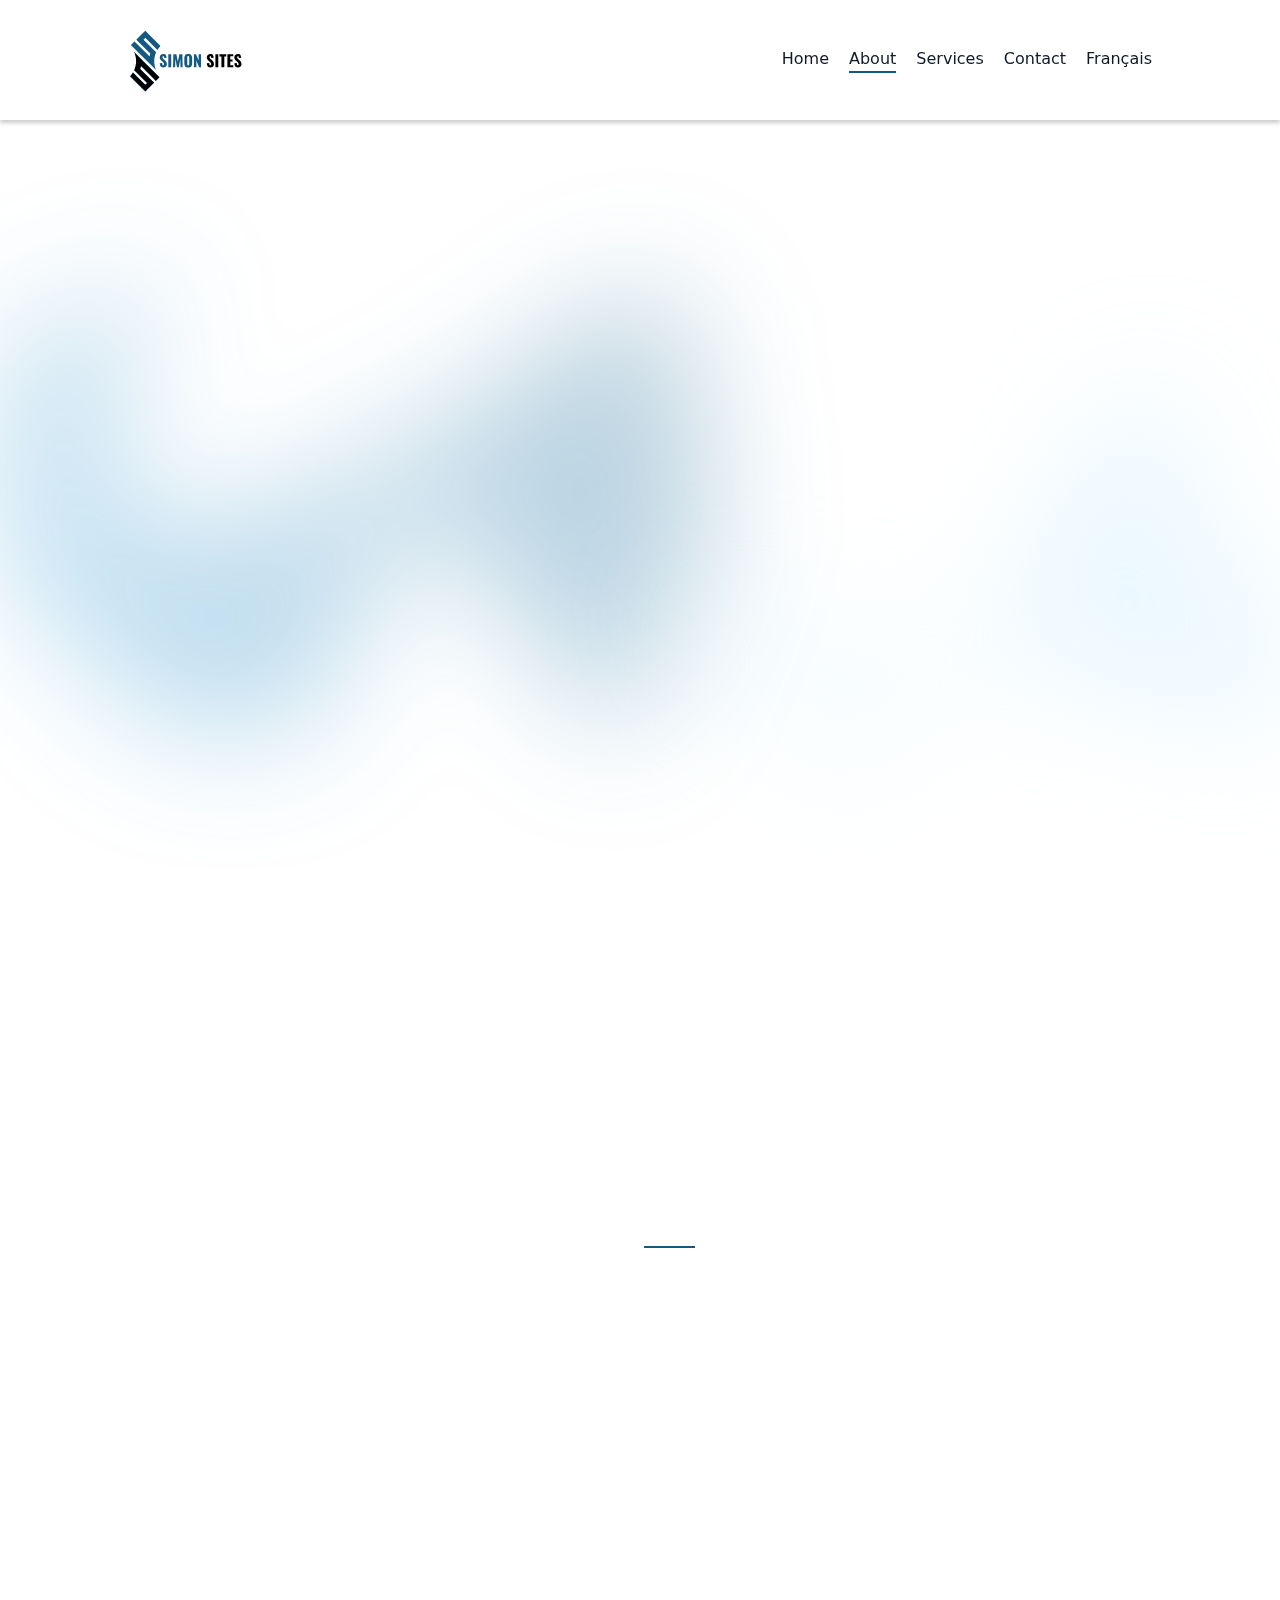
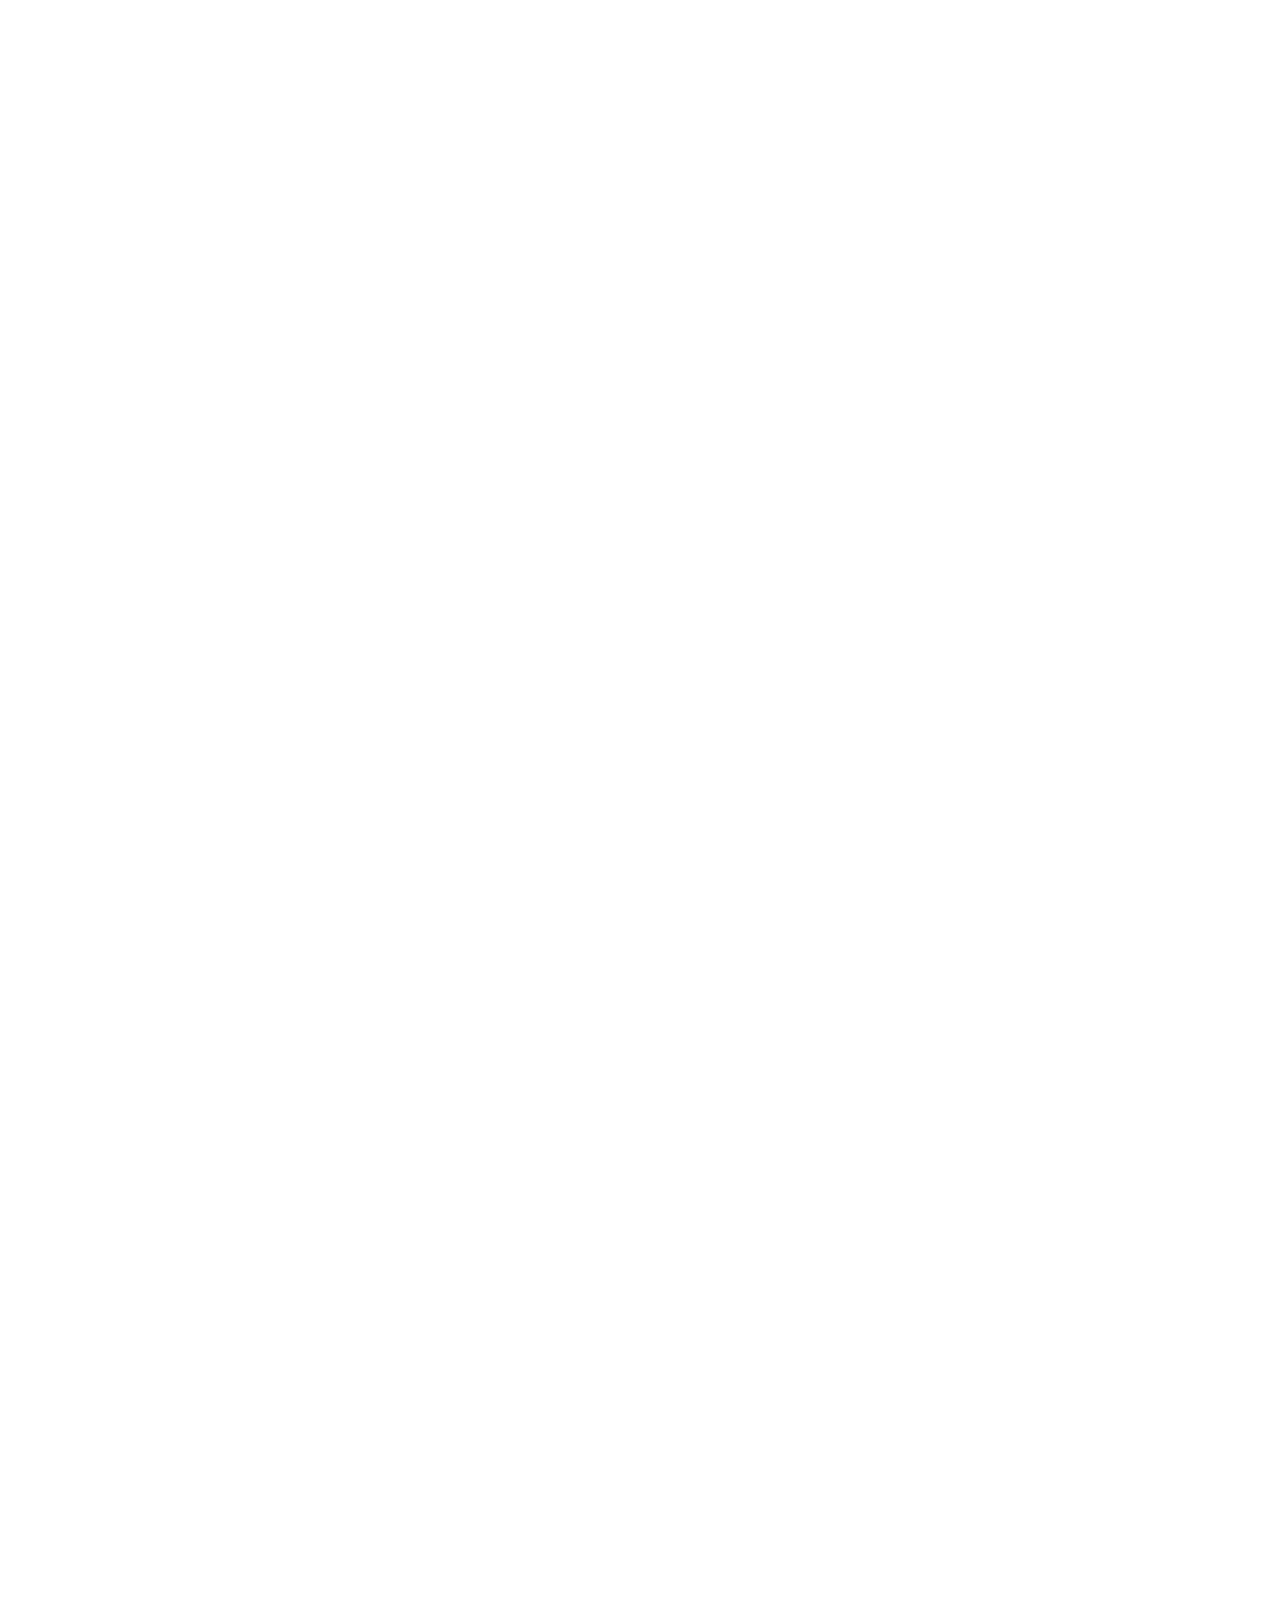
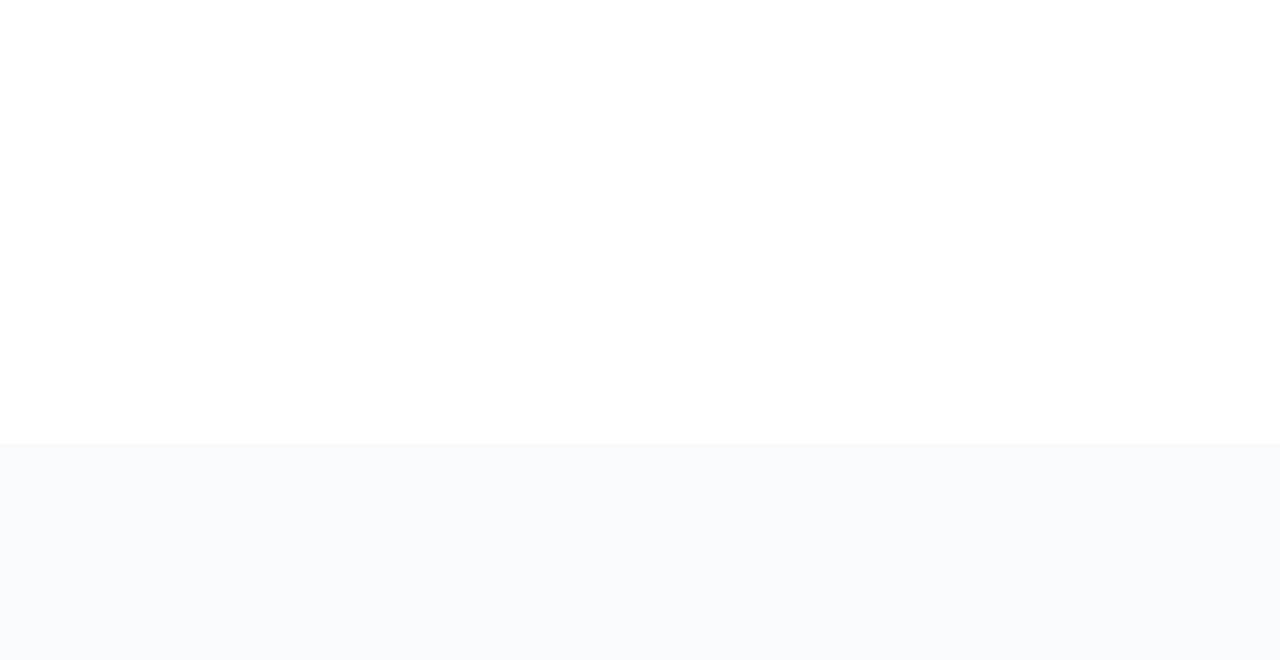
<file: about.html>
<!DOCTYPE html>
<html lang="en">
<head>
        <meta charset="UTF-8">
        <meta name="viewport" content="width=device-width, initial-scale=1.0">
        <link rel="stylesheet" href="styles/app.css">
        <title>About - Simon Sites</title>
        <link rel="stylesheet" href="styles/nav.css">
        <script src="scripts/nav.js"></script>

        <script src="scripts/alpine.js" defer></script>
        <link rel="shortcut icon" href="assets/SmallLogo.svg" type="image/x-icon">
        <link rel="stylesheet" href="styles/scrollanims.css">
        <script src="scripts/scrollanims.js" defer></script>
        <meta name="title" content="Simon Sites">
        <meta name="description" content="Simon Sites provides affordable, custom website development with responsive design, basic SEO, and ongoing maintenance. Contact us today!">
        <meta name="keywords" content="Web Design, SEO, Website, Cheap Website">
        <meta name="robots" content="index, follow">
        <meta http-equiv="Content-Type" content="text/html; charset=utf-8">
        <meta name="language" content="English">
        <meta name="author" content="Simon P">
        
    </head>

<body class="text-gray-900">
    <!-- NAV SECTION -->
    <header>
        <div class="nav-container">
            <nav id="navbar">
              <img onclick="homeFunc()" id="logo" src="assets/fulllogo.svg" alt="double s logo">
                <ul class="menu" id="menu">
                    <li><a onclick="myFunction(this)" href="index.html">Home</a></li>
                    <li><a class="active" onclick="myFunction(this)" href="about.html">About</a></li>
                    <li><a onclick="myFunction(this)" href="services.html">Services</a></li>
                    <li><a onclick="myFunction(this)" href="contact.html">Contact</a></li>
                    <li><a href="fr/about.html">Français</a></li>
                </ul>
                <a onclick="myFunction(this)" class="icon" id="icon">
                    <div class="bar1"></div>
                    <div class="bar2"></div>
                    <div class="bar3"></div>
                </a>
                <div id="cover" class="absolute w-full h-20 top-0 left-0 z-50 bg-white hidden cover">
                </div>
            </nav>
        </div>
    </header>
    <!-- HERO SECTION -->
    <section>
        <div class="bg-white">
            <div class="relative isolate px-6 pt-14 lg:px-8">
              <div class="absolute inset-x-0 -z-10 transform-gpu overflow-hidden blur-3xl " aria-hidden="true">
                <div class="relative left-[calc(50%-11rem)] aspect-[1155/678] w-[36.125rem] -translate-x-1/2 rotate-[30deg] bg-gradient-to-tr from-[#38B6FF] to-[#135981] opacity-30 sm:left-[calc(50%-30rem)] sm:w-[72.1875rem]" style="clip-path: polygon(74.1% 44.1%, 100% 61.6%, 97.5% 26.9%, 85.5% 0.1%, 80.7% 2%, 72.5% 32.5%, 60.2% 62.4%, 52.4% 68.1%, 47.5% 58.3%, 45.2% 34.5%, 27.5% 76.7%, 0.1% 64.9%, 17.9% 100%, 27.6% 76.8%, 76.1% 97.7%, 74.1% 44.1%)"></div>
              </div>
              <div class="mx-auto max-w-2xl py-24 sm:py-32 lg:py-48 2xl:py-56">
                <div class="text-center">
                  <h1 class="fadeup text-4xl font-bold tracking-tight text-gray-900 sm:text-6xl">About Simon Sites</h1>
                  <p class="fadeup delay1 mt-6 text-lg leading-8 text-gray-600">Your Partner in Web Development Excellence</p>
                  <a href="contact.html" class=" fadeup delay2 mx-auto mt-4 bg-[#135981] hover:bg-[#38B6FF] w-fit px-3.5 py-2.5 rounded-md text-base font-semibold text-white block">Let's Chat</a>
                </div>
              </div>
              <div class="absolute inset-x-0 top-[calc(100%-13rem)] -z-10 transform-gpu overflow-hidden blur-3xl sm:top-[calc(100%-30rem)]" aria-hidden="true">
                <div class="relative left-[calc(50%+3rem)] aspect-[1155/678] w-[36.125rem] -translate-x-1/2 bg-gradient-to-tr to-[#38B6FF] from-[#FFFFFF] opacity-30 sm:left-[calc(50%+36rem)] sm:w-[72.1875rem]" style="clip-path: polygon(74.1% 44.1%, 100% 61.6%, 97.5% 26.9%, 85.5% 0.1%, 80.7% 2%, 72.5% 32.5%, 60.2% 62.4%, 52.4% 68.1%, 47.5% 58.3%, 45.2% 34.5%, 27.5% 76.7%, 0.1% 64.9%, 17.9% 100%, 27.6% 76.8%, 76.1% 97.7%, 74.1% 44.1%)"></div>
              </div>
            </div>
          </div>
    </section>
    
    <!-- STORY SECTION -->
    <section class="pb-24">
        <div class="px-6 grid md:grid-cols-2 2xl:px-24 items-center">
            
            <div>
              <h2 class="fadeup text-2xl font-bold py-4 lg:text-3xl 2xl:text-4xl">
                  Our Story
              </h2>
              <div class="fadeup w-1/3 h-0.5 ml-1 bg-[#135981] xl:w-1/12"></div>
              <p class="fadeup py-4 text-gray-600 text-base lg:text-lg 2xl:text-xl">
                SimonSites is a one-person operation that started from a passion for web development. It all began when I realized how much I enjoyed building websites that help small businesses stand out online. What started as a hobby quickly grew into a business where I could help others by creating affordable, custom websites that truly reflect their brand.
                <br><br>
                As a solo web developer, I’m able to offer a personalized experience for every client. I take the time to understand your vision and bring it to life with a website that fits your needs perfectly. Being a small operation allows me to focus on each project with care and attention to detail, ensuring that the final product is something we’re both proud of.
              </p>
            </div>
            <div class="md:flex md:justify-end">
              <img class="fadeup delay1 w-full md:w-8/12 max-w-lg mx-auto md:mx-0 drop-shadow-md" src="assets/design-team.svg" alt="laptop-person">
            </div>
            
        </div>
    </section>
    <!-- MISSION SECTION -->
    <section class="pb-24">
        <div class="px-6 grid md:grid-cols-2 2xl:px-24 items-center">
            <div class="hidden md:flex md:justify-start">
                <img class="fadeup delay1 w-full md:w-8/12 max-w-md mx-auto md:mx-0 drop-shadow-md" src="assets/bug-spot.svg" alt="laptop-person">
              </div>
            <div>
              <h2 class="fadeup text-2xl font-bold py-4 lg:text-3xl 2xl:text-4xl">
                  Our Mission
              </h2>
              <div class="w-1/3 h-0.5 ml-1 bg-[#135981] xl:w-1/12"></div>
              <p class="fadeup py-4 text-gray-600 text-base lg:text-lg 2xl:text-xl">
                At SimonSites, my mission is simple: to make professional, custom-built websites accessible to small businesses and individuals who need them most. I believe that a great website doesn’t have to come with a huge price tag, and I’m dedicated to providing affordable solutions without sacrificing quality.
                <br><br>
                I take pride in working closely with each client, ensuring that every site I build is not only visually appealing but also functional, responsive, and secure. My goal is to create websites that help you grow, reach your audience, and reflect the heart of your business.

                Every project is an opportunity to bring your vision to life, and I’m here to make that process smooth, personal, and enjoyable.
              </p>
              
            </div>
            <div class=" md:hidden">
              <img class="fadeup w-full md:w-8/12 max-w-lg mx-auto md:mx-0 drop-shadow-md" src="assets/bug-spot.svg" alt="laptop-person">
            </div>
            
        </div>
    </section>

    <!-- SERVICES SECTION -->
    <section>
        <div class="px-6 grid md:grid-cols-1 md:gap-6 2xl:px-24 xl:grid-cols-1">
          <div class="flex flex-col justify-center items-center xl:w-1/2 xl:mx-auto">
            <h2 class="fadeup text-2xl font-bold py-4 lg:text-3xl 2xl:text-4xl">
                Our values
            </h2>
            <div class="fadeup w-1/3 h-0.5 ml-1 mb-4 md:mb-0 bg-[#135981] md:w-1/6"></div>

          </div>
          
          <!--Small Screens-->
  
          <div x-data="serviceSlider(5)" class="relative overflow-hidden max-w-xl mx-auto w-full xl:hidden">
              <div class="flex transition-transform duration-500 ease-in-out"
                  :style="{ transform: `translateX(-${currentSlide * 100}%)` }">
                  <!-- Service 1 -->
                  <div class="w-full flex-shrink-0 p-4 shadow-md bg-gray-50 rounded-lg xl:py-12">
                      <img class="size-32 mx-auto py-2" src="assets/innovation.svg" alt="image">
                      <h3 class="text-xl font-semibold text-center mb-2 lg:text-2xl">Innovation</h3>
                      <p class="text-center text-gray-600 lg:text-lg">We embrace creativity and continuously explore new ways to enhance our web development services, ensuring that our clients stay ahead of the curve.</p>
                  </div>
                  <!-- Service 2 --> 
                  <div class="w-full flex-shrink-0 p-4 shadow-md bg-gray-50 rounded-lg xl:py-12">
                      <img class="size-32 mx-auto py-2" src="assets/quality.svg" alt="image">
                      <h3 class="text-xl font-semibold text-center mb-2 lg:text-2xl">Quality</h3>
                      <p class="text-center text-gray-600 lg:text-lg">We are committed to delivering the highest quality work in every project we undertake, no matter the size or scope.</p>
                  </div>
                  <!-- Service 3 -->
                    <div class="w-full flex-shrink-0 p-4 shadow-md bg-gray-50 rounded-lg xl:py-12">
                    <img class="size-32 mx-auto py-2" src="assets/customer.svg" alt="image">  
                      <h3 class="text-xl font-semibold text-center mb-2 lg:text-2xl">Customer-Centric Approach</h3>
                      <p class="text-center text-gray-600 lg:text-lg">Our clients are at the heart of everything we do. We listen, understand, and tailor our solutions to meet their unique needs.</p>
                  </div>
                  <!-- Service 4 -->
                  <div class="w-full flex-shrink-0 p-4 shadow-md bg-gray-50 rounded-lg xl:py-12">
                      <img class="size-32 mx-auto py-2" src="assets/collab.svg" alt="image">
                      <h3 class="text-xl font-semibold text-center mb-2 lg:text-2xl">Collaboration</h3>
                      <p class="text-center text-gray-600 lg:text-lg">We operate with transparency, honesty, and professionalism, building trust with our clients through open communication and reliable service.</p>
                  </div>
                  <!-- Service 5 -->
                  <div class="w-full flex-shrink-0 p-4 shadow-md bg-gray-50 rounded-lg xl:py-12">
                    <img class="size-32 mx-auto py-2" src="assets/integrity.svg" alt="image">
                    <h3 class="text-xl font-semibold text-center mb-2 lg:text-2xl">Integrity</h3>
                    <p class="text-center text-gray-600 lg:text-lg">We believe in the power of teamwork and work closely with our clients to achieve shared success.</p>
                </div>
              </div>
              <!-- Navigation Dots -->
              <div class="fadeup flex justify-center gap-x-2 py-2 mt-2">
                  <template x-for="(dot, index) in totalSlides" :key="index">
                      <button
                          class="w-4 h-4 rounded-full focus:outline-none"
                          :class="{ 'bg-[#135981]': currentSlide === index, 'bg-gray-300': currentSlide !== index }"
                          @click="currentSlide = index; slide = false"
                      ></button>
                  </template>
              </div>
          </div>
  
          <!--Large Screens-->
  
          <div class="hidden xl:grid grid-cols-3 gap-6">
                <!-- Service 1 -->
                <div class="fadeup w-full flex-shrink-0 p-4 shadow-md bg-gray-50 rounded-lg xl:py-12">
                    <img class="size-32 mx-auto py-2" src="assets/innovation.svg" alt="image">
                    <h3 class="text-xl font-semibold text-center mb-2 lg:text-2xl">Innovation</h3>
                    <p class="text-center text-gray-600 lg:text-lg">We embrace creativity and continuously explore new ways to enhance our web development services, ensuring that our clients stay ahead of the curve.</p>
                </div>
                <!-- Service 2 --> 
                <div class="fadeup delay1 w-full flex-shrink-0 p-4 shadow-md bg-gray-50 rounded-lg xl:py-12">
                    <img class="size-32 mx-auto py-2" src="assets/quality.svg" alt="image">
                    <h3 class="text-xl font-semibold text-center mb-2 lg:text-2xl">Quality</h3>
                    <p class="text-center text-gray-600 lg:text-lg">We are committed to delivering the highest quality work in every project we undertake, no matter the size or scope.</p>
                </div>
                <!-- Service 3 -->
                  <div class="fadeup delay2 w-full flex-shrink-0 p-4 shadow-md bg-gray-50 rounded-lg xl:py-12">
                  <img class="size-32 mx-auto py-2" src="assets/customer.svg" alt="image">  
                    <h3 class="text-xl font-semibold text-center mb-2 lg:text-2xl">Customer-Centric Approach</h3>
                    <p class="text-center text-gray-600 lg:text-lg">Our clients are at the heart of everything we do. We listen, understand, and tailor our solutions to meet their unique needs.</p>
                </div>     
          </div>
          <div class="hidden xl:grid grid-cols-[1fr,2fr,2fr,1fr] gap-6">
            <div></div>
            <!-- Service 4 -->
            <div class="fadeup delay3 w-full flex-shrink-0 p-4 shadow-md bg-gray-50 rounded-lg xl:py-12">
                <img class="size-32 mx-auto py-2" src="assets/collab.svg" alt="image">
                <h3 class="text-xl font-semibold text-center mb-2 lg:text-2xl">Collaboration</h3>
                <p class="text-center text-gray-600 lg:text-lg">We operate with transparency, honesty, and professionalism, building trust with our clients through open communication and reliable service.</p>
            </div>
            <!-- Service 5 -->
            <div class="fadeup delay4 w-full flex-shrink-0 p-4 shadow-md bg-gray-50 rounded-lg xl:py-12">
                <img class="size-32 mx-auto py-2" src="assets/integrity.svg" alt="image">
                <h3 class="text-xl font-semibold text-center mb-2 lg:text-2xl">Integrity</h3>
                <p class="text-center text-gray-600 lg:text-lg">We believe in the power of teamwork and work closely with our clients to achieve shared success.</p>
            </div>
            <div></div>
            </div>
        </div>
      </section>
      <section>
        <div class="px-6 pt-12 2xl:px-24">
            <div>
                <h2 class="fadeup text-2xl font-bold py-4 lg:text-3xl 2xl:text-4xl">
                    Why Choose Simon Sites?
                </h2>
                <div class="fadeup w-1/3 h-0.5 ml-1 mb-4  bg-[#135981] md:w-1/6 2xl:w-1/12"></div>
                <p class="fadeup text-base lg:text-lg 2xl:text-xl">Choosing the right web development partner is crucial for your business’s success. Here’s why SimonSites is the right choice for you:</p>
            </div>
            <div class="grid grid-cols-1 gap-5 mt-4 md:grid-cols-2 2xl:grid-cols-4">
                <!--SECT 1-->
                <div class="fadeup w-full flex-shrink-0 p-4 shadow-md bg-gray-50 rounded-lg xl:py-12">
                    <h3 class="text-xl font-semibold mb-2 lg:text-2xl">Full Commitment</h3>
                    <p class=" text-gray-600 lg:text-lg">Since we're a small business, we dedicate our full time and effort into every site. We listen and discuss every decision to buld your digital dream.</p>
                </div>
                <!--SECT 2-->
                <div class="fadeup delay1 w-full flex-shrink-0 p-4 shadow-md bg-gray-50 rounded-lg xl:py-12">
                    <h3 class="text-xl font-semibold mb-2 lg:text-2xl">Ongoing Partnership</h3>
                    <p class=" text-gray-600 lg:text-lg">We’re not just here to build your website; we’re here to support your long-term success with continuous improvements and updates.</p>
                </div>
                <!--SECT 3-->
                <div class="fadeup delay2 w-full flex-shrink-0 p-4 shadow-md bg-gray-50 rounded-lg xl:py-12">
                    <h3 class="text-xl font-semibold mb-2 lg:text-2xl">Comprehensive Services</h3>
                    <p class=" text-gray-600 lg:text-lg">From design and development to SEO and maintenance, we offer a full range of services to meet all your web development needs.</p>
                </div>
                <!--SECT 4-->
                <div class="fadeup delay3 w-full flex-shrink-0 p-4 shadow-md bg-gray-50 rounded-lg xl:py-12">
                    <h3 class="text-xl font-semibold mb-2 lg:text-2xl">Commitment to Quality</h3>
                    <p class=" text-gray-600 lg:text-lg">We hold ourselves to the highest standards, ensuring that every website we build is a reflection of our dedication to excellence.</p>
                </div>
            </div>
        </div>
      </section>
      <!--CTA-->
      <section>
        <div class="px-6 py-24 pt-12 2xl:px-24">
            <div class="flex flex-col justify-center items-center py-6">
                <h2 class="fadeup text-2xl text-center font-bold py-4 lg:text-3xl 2xl:text-4xl">Let's Work Together</h2>
                <p class="fadeup py-4 text-gray-600 md:w-4/6 2xl:w-4/12 text-center text-base lg:text-lg 2xl:text-xl">Ready to take your online presence to the next level? Get in touch with us today to discuss your project and discover how SimonSites can help you achieve your goals.</p>
                <a href="contact.html" class="fadeup bg-[#135981] hover:bg-[#38B6FF] w-fit px-3.5 py-2.5 rounded-md text-md font-semibold text-white block">Get in Touch</a>
            </div>
        </div>
      </section>
      <footer>
        <div class="bg-gray-50 py-4 px-6 pt-12 2xl:px-24">
          <div class="flex justify-between px-4">
            <div class="flex flex-col gap-2">
              <a class="fadeup " href="index.html">Home</a>
              <a class="fadeup delay1" href="about.html">About</a>
              <a class="fadeup delay2" href="services.html">Services</a>
              <a class="fadeup delay3" href="contact.html">Contact</a>
            </div>
            <div class="flex flex-col md:flex-row justify-around md:items-center md:gap-4">
              <a href="https://www.instagram.com/simon.p15/" target="_blank" class="w-fit"><svg class="size-8 fadeup" xmlns="http://www.w3.org/2000/svg" viewBox="0 0 448 512"><!--!Font Awesome Free 6.6.0 by @fontawesome - https://fontawesome.com License - https://fontawesome.com/license/free Copyright 2024 Fonticons, Inc.--><path  d="M224.1 141c-63.6 0-114.9 51.3-114.9 114.9s51.3 114.9 114.9 114.9S339 319.5 339 255.9 287.7 141 224.1 141zm0 189.6c-41.1 0-74.7-33.5-74.7-74.7s33.5-74.7 74.7-74.7 74.7 33.5 74.7 74.7-33.6 74.7-74.7 74.7zm146.4-194.3c0 14.9-12 26.8-26.8 26.8-14.9 0-26.8-12-26.8-26.8s12-26.8 26.8-26.8 26.8 12 26.8 26.8zm76.1 27.2c-1.7-35.9-9.9-67.7-36.2-93.9-26.2-26.2-58-34.4-93.9-36.2-37-2.1-147.9-2.1-184.9 0-35.8 1.7-67.6 9.9-93.9 36.1s-34.4 58-36.2 93.9c-2.1 37-2.1 147.9 0 184.9 1.7 35.9 9.9 67.7 36.2 93.9s58 34.4 93.9 36.2c37 2.1 147.9 2.1 184.9 0 35.9-1.7 67.7-9.9 93.9-36.2 26.2-26.2 34.4-58 36.2-93.9 2.1-37 2.1-147.8 0-184.8zM398.8 388c-7.8 19.6-22.9 34.7-42.6 42.6-29.5 11.7-99.5 9-132.1 9s-102.7 2.6-132.1-9c-19.6-7.8-34.7-22.9-42.6-42.6-11.7-29.5-9-99.5-9-132.1s-2.6-102.7 9-132.1c7.8-19.6 22.9-34.7 42.6-42.6 29.5-11.7 99.5-9 132.1-9s102.7-2.6 132.1 9c19.6 7.8 34.7 22.9 42.6 42.6 11.7 29.5 9 99.5 9 132.1s2.7 102.7-9 132.1z"/></svg></a>
              <a href="mailto:simonsite10@gmail.com"><svg class="size-8 fadeup delay1" xmlns="http://www.w3.org/2000/svg" viewBox="0 0 512 512"><!--!Font Awesome Free 6.6.0 by @fontawesome - https://fontawesome.com License - https://fontawesome.com/license/free Copyright 2024 Fonticons, Inc.--><path  d="M48 64C21.5 64 0 85.5 0 112c0 15.1 7.1 29.3 19.2 38.4L236.8 313.6c11.4 8.5 27 8.5 38.4 0L492.8 150.4c12.1-9.1 19.2-23.3 19.2-38.4c0-26.5-21.5-48-48-48L48 64zM0 176L0 384c0 35.3 28.7 64 64 64l384 0c35.3 0 64-28.7 64-64l0-208L294.4 339.2c-22.8 17.1-54 17.1-76.8 0L0 176z"/></svg></a>
               
            </div>
          </div>
          <div class="mt-4">
            <p class="text-xs text-center fadeup">
              &copy; 2024 SimonSites. All Rights Reserved
            </p>
          </div>
        </div>
      </footer>
      <div id="cookie-banner" class="fixed w-full bottom-0">
        <div class="bg-white p-4 flex flex-col lg:flex-row lg:justify-between gap-4 w-full border-t fadeup delay4">
          <div class="flex flex-col gap-2">
            <span class="text-lg font-bold">We Value Your Privacy</span>
            <span>This site uses cookies to improve your experience. Do you accept?</span>
          </div>
          <div class="flex justify-between gap-5">
            <button id="reject-cookies" class="rounded-md border-[#135981] border-2 px-5 py-2.5 w-full lg:min-w-44 text-base font-semibold text-[#135981] hover:border-[#38B6FF] hover:text-[#38B6FF]">Reject</button>
            <button id="accept-cookies" class="rounded-md bg-[#135981] border-[#135981] px-5 w-full lg:min-w-44 border-2 py-2.5 text-base font-semibold text-white shadow-md hover:border-[#38B6FF] hover:bg-[#38B6FF]">Accept</button>
          </div>
        </div>
      </div>
    
    <script>
        document.addEventListener('DOMContentLoaded', function() {
      // Check if consent has already been given
      const consentGiven = localStorage.getItem('cookieConsent');
      if (consentGiven === 'accepted') {
        loadGoogleAnalytics();
        hideBanner();
      } else if (consentGiven === 'rejected') {
        hideBanner();
      } else {
        // Show the cookie banner
        document.getElementById('cookie-banner').style.display = 'block';
      }
  
      // Handle 'Accept' button click
      document.getElementById('accept-cookies').addEventListener('click', function() {
        localStorage.setItem('cookieConsent', 'accepted');
        loadGoogleAnalytics();
        hideBanner();
      });
  
      // Handle 'Reject' button click
      document.getElementById('reject-cookies').addEventListener('click', function() {
        localStorage.setItem('cookieConsent', 'rejected');
        hideBanner();
      });
  
      function hideBanner() {
        document.getElementById('cookie-banner').style.display = 'none';
      }
  
      function loadGoogleAnalytics() {
        const script = document.createElement('script');
        script.async = true;
        script.src = 'https://www.googletagmanager.com/gtag/js?id=G-4024TESCJ5';
        document.head.appendChild(script);
  
        const script2 = document.createElement('script');
        script2.innerHTML = `
          window.dataLayer = window.dataLayer || [];
          function gtag(){dataLayer.push(arguments);}
          gtag('js', new Date());
  
          gtag('config', 'G-4024TESCJ5');
        `
        document.head.appendChild(script2);
      }
    });
  
    </script>
<script src="scripts/slider.js"></script>
<script src="scripts/nav.js"></script>
</body>
</html>
</file>
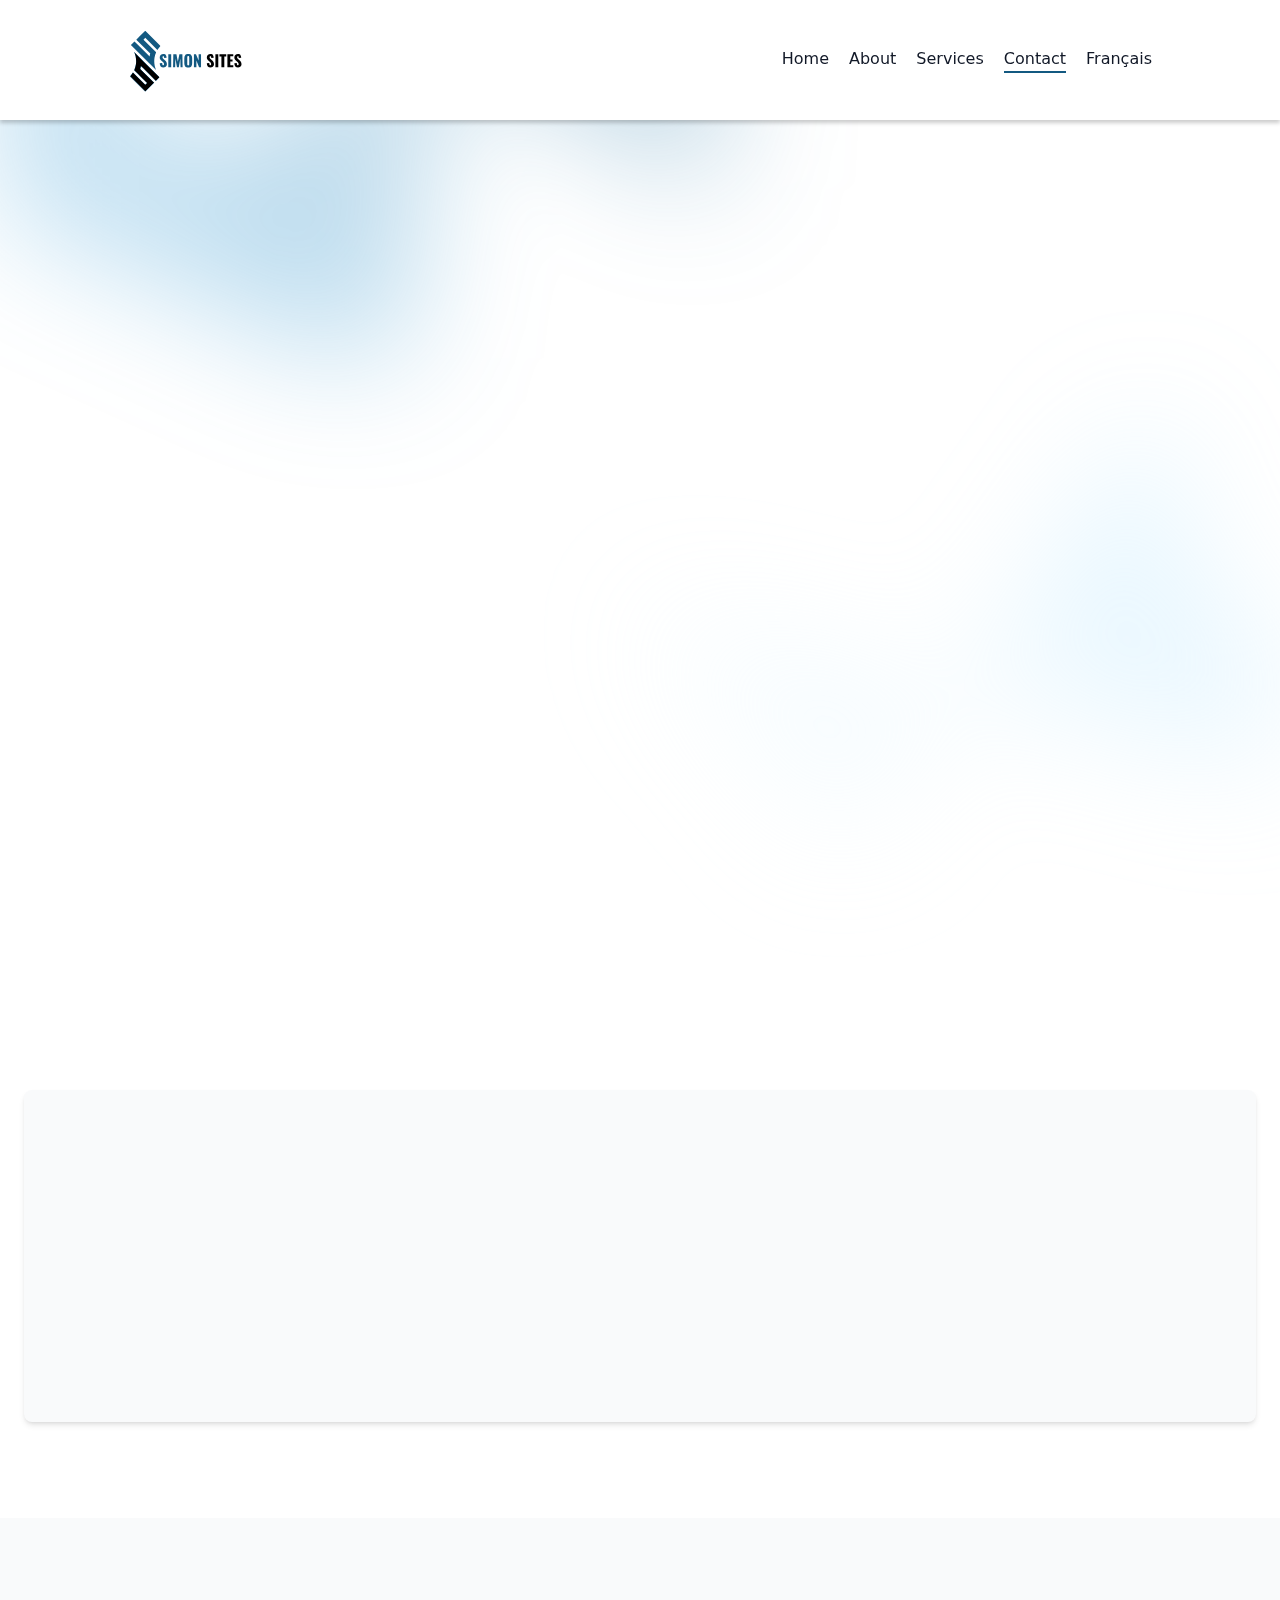
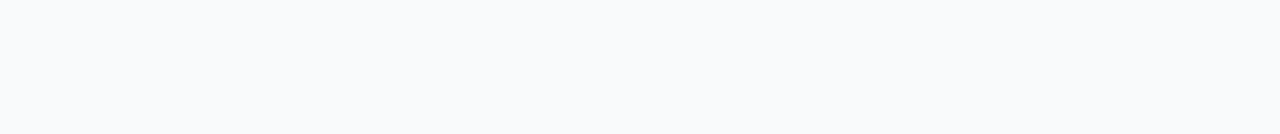
<file: contact.html>
<!DOCTYPE html>
<html lang="en">
<head>
    <meta charset="UTF-8">
    <meta name="viewport" content="width=device-width, initial-scale=1.0">
    <link rel="stylesheet" href="styles/app.css">
    <title>Contact - Simon Sites</title>
    <link rel="stylesheet" href="styles/nav.css">
    <script src="scripts/nav.js"></script>
    <script src="scripts/alpine.js" defer></script>
    <link rel="shortcut icon" href="assets/SmallLogo.svg" type="image/x-icon">

    <link rel="stylesheet" href="styles/scrollanims.css">
    <script src="scripts/scrollanims.js" defer></script>
    <meta name="title" content="Simon Sites">
    <meta name="description" content="Simon Sites provides affordable, custom website development with responsive design, basic SEO, and ongoing maintenance. Contact us today!">
    <meta name="keywords" content="Web Design, SEO, Website, Cheap Website">
    <meta name="robots" content="index, follow">
    <meta http-equiv="Content-Type" content="text/html; charset=utf-8">
    <meta name="language" content="English">
    <meta name="author" content="Simon P">
    
    <script type="text/javascript">var submitted=false;</script>
    <script>
        function successfunc() {
            document.getElementById('contact-wrapper').className = 'hidden';
            document.getElementById('succes-mess').className = 'block';
        }
    </script>
    <iframe name="hidden_iframe" id="hidden_iframe" style="display:none;" onload="if(submitted)  {successfunc();}"></iframe>

  </head>

<body class="text-gray-900">

    <!-- NAV SECTION -->
    <header>
        <div class="nav-container">
            <nav id="navbar">
                <img onclick="homeFunc()" id="logo" src="assets/fulllogo.svg" alt="double s logo">
                <ul class="menu" id="menu">
                    <li><a  onclick="myFunction(this)" href="index.html">Home</a></li>
                    <li><a onclick="myFunction(this)" href="about.html">About</a></li>
                    <li><a onclick="myFunction(this)" href="services.html">Services</a></li>
                    <li><a class="active" onclick="myFunction(this)" href="contact.html">Contact</a></li>
                    <li><a href="fr/contact.html">Français</a></li>
                </ul>
                <a onclick="myFunction(this)" class="icon" id="icon">
                    <div class="bar1"></div>
                    <div class="bar2"></div>
                    <div class="bar3"></div>
                </a>
                <div id="cover" class="absolute w-full h-20 top-0 left-0 z-50 bg-white hidden cover">
                </div>
            </nav>
        </div>
    </header>


    <!-- HERO SECTION -->
    <section>
        <div class="bg-white">
            <div class="relative isolate px-6 pt-14 lg:px-8">
              <div class="absolute inset-x-0 -top-40 -z-10 transform-gpu overflow-hidden blur-3xl sm:-top-80" aria-hidden="true">
                <div class="relative left-[calc(80%-1rem)] aspect-[1155/678] w-[36.125rem] -translate-x-1/2 rotate-[10deg] bg-gradient-to-tr from-[#38B6FF] to-[#135981] opacity-30 sm:left-[calc(50%-30rem)] sm:w-[72.1875rem]" style="clip-path: polygon(74.1% 44.1%, 100% 61.6%, 97.5% 26.9%, 85.5% 0.1%, 80.7% 2%, 72.5% 32.5%, 60.2% 62.4%, 52.4% 68.1%, 47.5% 58.3%, 45.2% 34.5%, 27.5% 76.7%, 0.1% 64.9%, 17.9% 100%, 27.6% 76.8%, 76.1% 97.7%, 74.1% 44.1%)"></div>
              </div>
              <div class="mx-auto max-w-2xl py-24 sm:py-32 lg:py-48 2xl:py-56">
                <div class="text-center">
                  <h1 class="text-4xl  mt-12 md:mt-0 font-bold tracking-tight text-gray-900 sm:text-6xl fadeup">Contact Us</h1>
                  <p class="mt-6 text-lg leading-8 text-gray-600 fadeup delay1">We’d love to hear from you! Whether you have questions about our services, want to discuss a project, <b>or want to discuss a free demo</b>, the team at SimonSites is here to help. Reach out to us through any of the methods below, and we'll get back to you as soon as possible.</p>
                  
                </div>
              </div>
              <div class="absolute inset-x-0 top-[calc(100%-13rem)] -z-10 transform-gpu overflow-hidden blur-3xl sm:top-[calc(100%-30rem)]" aria-hidden="true">
                <div class="relative left-[calc(50%+3rem)] aspect-[1155/678] w-[36.125rem] -translate-x-1/2 bg-gradient-to-tr to-[#38B6FF] from-[#FFFFFF] opacity-30 sm:left-[calc(50%+36rem)] sm:w-[72.1875rem]" style="clip-path: polygon(74.1% 44.1%, 100% 61.6%, 97.5% 26.9%, 85.5% 0.1%, 80.7% 2%, 72.5% 32.5%, 60.2% 62.4%, 52.4% 68.1%, 47.5% 58.3%, 45.2% 34.5%, 27.5% 76.7%, 0.1% 64.9%, 17.9% 100%, 27.6% 76.8%, 76.1% 97.7%, 74.1% 44.1%)"></div>
              </div>
            </div>
          </div>
    </section>

    <div class="md:grid md:grid-cols-2 2xl:gap-24">
    <!-- EMAIL SECTION -->
    <section class="pb-24 pt-4">
        <div class="px-6  2xl:px-24">
            
            <div>
              <h2 class="fadeup text-2xl font-bold py-4 lg:text-3xl 2xl:text-4xl">
                  Email Us
              </h2>
              <div class="fadeup w-1/3 h-0.5 ml-1 bg-[#135981] xl:w-1/12"></div>
              <p class="fadeup py-4 text-gray-600 text-base lg:text-lg 2xl:text-xl">
                For general inquiries or detailed project discussions, drop us an email at <a class="font-bold" href="mailto:simonsites10@gmail.com">simonsites10@gmail.com</a> We aim to respond within 24 hours.
              </p>
              <a href="contact.html" class="fadeup bg-[#135981] hover:bg-[#38B6FF] w-fit px-3.5 py-2.5 rounded-md text-md font-semibold text-white block">Email Us</a>
            </div>
            
            
        </div>
    </section>


    <!-- SOCIALS SECTION -->
    <section class="pb-24 pt-4">
        <div class="px-6  2xl:px-24 ">
            
            <div>
              <h2 class="fadeup text-2xl font-bold py-4 lg:text-3xl 2xl:text-4xl">
                  Follow Us
              </h2>
              <div class="fadeup w-1/3 h-0.5 ml-1 bg-[#135981] xl:w-1/12"></div>
              <p class="fadeup py-4 text-gray-600 text-base lg:text-lg 2xl:text-xl">
                Stay connected and follow our latest updates on social media.
              </p>
              <div class="flex gap-4">
                <a href="https://www.instagram.com/simon.p15/" target="_blank" class="w-fit"><svg class="size-8 fadeup" xmlns="http://www.w3.org/2000/svg" viewBox="0 0 448 512"><!--!Font Awesome Free 6.6.0 by @fontawesome - https://fontawesome.com License - https://fontawesome.com/license/free Copyright 2024 Fonticons, Inc.--><path  d="M224.1 141c-63.6 0-114.9 51.3-114.9 114.9s51.3 114.9 114.9 114.9S339 319.5 339 255.9 287.7 141 224.1 141zm0 189.6c-41.1 0-74.7-33.5-74.7-74.7s33.5-74.7 74.7-74.7 74.7 33.5 74.7 74.7-33.6 74.7-74.7 74.7zm146.4-194.3c0 14.9-12 26.8-26.8 26.8-14.9 0-26.8-12-26.8-26.8s12-26.8 26.8-26.8 26.8 12 26.8 26.8zm76.1 27.2c-1.7-35.9-9.9-67.7-36.2-93.9-26.2-26.2-58-34.4-93.9-36.2-37-2.1-147.9-2.1-184.9 0-35.8 1.7-67.6 9.9-93.9 36.1s-34.4 58-36.2 93.9c-2.1 37-2.1 147.9 0 184.9 1.7 35.9 9.9 67.7 36.2 93.9s58 34.4 93.9 36.2c37 2.1 147.9 2.1 184.9 0 35.9-1.7 67.7-9.9 93.9-36.2 26.2-26.2 34.4-58 36.2-93.9 2.1-37 2.1-147.8 0-184.8zM398.8 388c-7.8 19.6-22.9 34.7-42.6 42.6-29.5 11.7-99.5 9-132.1 9s-102.7 2.6-132.1-9c-19.6-7.8-34.7-22.9-42.6-42.6-11.7-29.5-9-99.5-9-132.1s-2.6-102.7 9-132.1c7.8-19.6 22.9-34.7 42.6-42.6 29.5-11.7 99.5-9 132.1-9s102.7-2.6 132.1 9c19.6 7.8 34.7 22.9 42.6 42.6 11.7 29.5 9 99.5 9 132.1s2.7 102.7-9 132.1z"/></svg></a>
                
              </div>
              
            </div>
            
            
        </div>
    </section>
    </div>

    <section class="my-24">
      <div class="px-6 2xl:px-24">
        <div>
            <form method="POST" action="https://docs.google.com/forms/d/e/1FAIpQLSeH5aueAvqcpTR6C6X9PADt12wwh4S3BqX52B9R-H08KIZxdA/formResponse" target="hidden_iframe"
            onsubmit="submitted=true;" id="contact-form" class=" space-y-2 shadow-md bg-gray-50 p-4 rounded-lg 2xl:w-1/2 2xl:mx-auto">
                <div id="contact-wrapper">
                    <h2 class="fadeup text-2xl text-center font-bold py-4 lg:text-3xl 2xl:text-4xl">Reach Out</h2>
                    
                    <div class="md:grid md:grid-cols-2 md:gap-4">
                        <div class="flex flex-col">
                            <label class=" fadeup mt-1 mb-1 ml-2" for="name">Name</label>
                            <input required class="focus-visible:border-[#135981] outline-none fadeup border-gray-900 border-2 focus-visible:rounded-lg rounded-lg p-1.5" name="entry.873983918" id="name" type="text">
                        </div>
                        <div class="flex flex-col">
                            <label class="mt-1 mb-1 ml-2 fadeup " for="email">Email</label>
                            <input required class="focus-visible:border-[#135981] outline-none fadeup border-gray-900 border-2 focus-visible:rounded-lg rounded-lg p-1.5" name="entry.1668327303" id="email" type="email">
                        </div>
                    </div>
                    <div class="flex flex-col">
                        <label class="mt-1 mb-1 ml-2 fadeup " for="message">Message</label>
                        <textarea required minlength="5" maxlength="5000" class="focus-visible:border-[#135981] outline-none fadeup border-gray-900 border-2 focus-visible:rounded-lg rounded-lg p-1.5" name="entry.813660717" id="message" type="text"></textarea>
                    </div>
                    <button type="submit" class="cursor-pointer fadeup mt-5 mx-auto bg-[#135981] hover:bg-[#38B6FF] w-fit px-3.5 py-2.5 rounded-md text-md font-semibold text-white block">Send</button>
                </div>
                <div id="succes-mess" class="hidden">
                    <h2 class=" text-2xl text-center font-bold py-4 lg:text-3xl 2xl:text-4xl">Success!</h2>
                    <p class="text-gray-600 mb-8 text-center text-base lg:text-lg 2xl:text-xl">The contact form was successfully submitted! We will get back to you as soon as possible.</p>
                </div>

            </form>
        </div>
       </div>
    </section>
    <footer>
      <div class="bg-gray-50 py-4 px-6 pt-12 2xl:px-24">
        <div class="flex justify-between px-4">
          <div class="flex flex-col gap-2">
            <a class="fadeup " href="index.html">Home</a>
            <a class="fadeup delay1" href="about.html">About</a>
            <a class="fadeup delay2" href="services.html">Services</a>
            <a class="fadeup delay3" href="contact.html">Contact</a>
          </div>
          <div class="flex flex-col md:flex-row justify-around md:items-center md:gap-4">
            <a href="https://www.instagram.com/simon.p15/" target="_blank" class="w-fit"><svg class="size-8 fadeup" xmlns="http://www.w3.org/2000/svg" viewBox="0 0 448 512"><!--!Font Awesome Free 6.6.0 by @fontawesome - https://fontawesome.com License - https://fontawesome.com/license/free Copyright 2024 Fonticons, Inc.--><path  d="M224.1 141c-63.6 0-114.9 51.3-114.9 114.9s51.3 114.9 114.9 114.9S339 319.5 339 255.9 287.7 141 224.1 141zm0 189.6c-41.1 0-74.7-33.5-74.7-74.7s33.5-74.7 74.7-74.7 74.7 33.5 74.7 74.7-33.6 74.7-74.7 74.7zm146.4-194.3c0 14.9-12 26.8-26.8 26.8-14.9 0-26.8-12-26.8-26.8s12-26.8 26.8-26.8 26.8 12 26.8 26.8zm76.1 27.2c-1.7-35.9-9.9-67.7-36.2-93.9-26.2-26.2-58-34.4-93.9-36.2-37-2.1-147.9-2.1-184.9 0-35.8 1.7-67.6 9.9-93.9 36.1s-34.4 58-36.2 93.9c-2.1 37-2.1 147.9 0 184.9 1.7 35.9 9.9 67.7 36.2 93.9s58 34.4 93.9 36.2c37 2.1 147.9 2.1 184.9 0 35.9-1.7 67.7-9.9 93.9-36.2 26.2-26.2 34.4-58 36.2-93.9 2.1-37 2.1-147.8 0-184.8zM398.8 388c-7.8 19.6-22.9 34.7-42.6 42.6-29.5 11.7-99.5 9-132.1 9s-102.7 2.6-132.1-9c-19.6-7.8-34.7-22.9-42.6-42.6-11.7-29.5-9-99.5-9-132.1s-2.6-102.7 9-132.1c7.8-19.6 22.9-34.7 42.6-42.6 29.5-11.7 99.5-9 132.1-9s102.7-2.6 132.1 9c19.6 7.8 34.7 22.9 42.6 42.6 11.7 29.5 9 99.5 9 132.1s2.7 102.7-9 132.1z"/></svg></a>
            <a href="mailto:simonsite10@gmail.com"><svg class="size-8 fadeup delay1" xmlns="http://www.w3.org/2000/svg" viewBox="0 0 512 512"><!--!Font Awesome Free 6.6.0 by @fontawesome - https://fontawesome.com License - https://fontawesome.com/license/free Copyright 2024 Fonticons, Inc.--><path  d="M48 64C21.5 64 0 85.5 0 112c0 15.1 7.1 29.3 19.2 38.4L236.8 313.6c11.4 8.5 27 8.5 38.4 0L492.8 150.4c12.1-9.1 19.2-23.3 19.2-38.4c0-26.5-21.5-48-48-48L48 64zM0 176L0 384c0 35.3 28.7 64 64 64l384 0c35.3 0 64-28.7 64-64l0-208L294.4 339.2c-22.8 17.1-54 17.1-76.8 0L0 176z"/></svg></a>
             
        </div>
        </div>
        <div class="mt-4">
          <p class="text-xs text-center fadeup">
            &copy; 2024 SimonSites. All Rights Reserved
          </p>
        </div>
      </div>
    </footer>
    <div id="cookie-banner" class="fixed w-full bottom-0">
      <div class="bg-white p-4 flex flex-col lg:flex-row lg:justify-between gap-4 w-full border-t fadeup delay4">
        <div class="flex flex-col gap-2">
          <span class="text-lg font-bold">We Value Your Privacy</span>
          <span>This site uses cookies to improve your experience. Do you accept?</span>
        </div>
        <div class="flex justify-between gap-5">
          <button id="reject-cookies" class="rounded-md border-[#135981] border-2 px-5 py-2.5 w-full lg:min-w-44 text-base font-semibold text-[#135981] hover:border-[#38B6FF] hover:text-[#38B6FF]">Reject</button>
          <button id="accept-cookies" class="rounded-md bg-[#135981] border-[#135981] px-5 w-full lg:min-w-44 border-2 py-2.5 text-base font-semibold text-white shadow-md hover:border-[#38B6FF] hover:bg-[#38B6FF]">Accept</button>
        </div>
      </div>
    </div>
  
  <script>
      document.addEventListener('DOMContentLoaded', function() {
    // Check if consent has already been given
    const consentGiven = localStorage.getItem('cookieConsent');
    if (consentGiven === 'accepted') {
      loadGoogleAnalytics();
      hideBanner();
    } else if (consentGiven === 'rejected') {
      hideBanner();
    } else {
      // Show the cookie banner
      document.getElementById('cookie-banner').style.display = 'block';
    }

    // Handle 'Accept' button click
    document.getElementById('accept-cookies').addEventListener('click', function() {
      localStorage.setItem('cookieConsent', 'accepted');
      loadGoogleAnalytics();
      hideBanner();
    });

    // Handle 'Reject' button click
    document.getElementById('reject-cookies').addEventListener('click', function() {
      localStorage.setItem('cookieConsent', 'rejected');
      hideBanner();
    });

    function hideBanner() {
      document.getElementById('cookie-banner').style.display = 'none';
    }

    function loadGoogleAnalytics() {
      const script = document.createElement('script');
      script.async = true;
      script.src = 'https://www.googletagmanager.com/gtag/js?id=G-4024TESCJ5';
      document.head.appendChild(script);

      const script2 = document.createElement('script');
      script2.innerHTML = `
        window.dataLayer = window.dataLayer || [];
        function gtag(){dataLayer.push(arguments);}
        gtag('js', new Date());

        gtag('config', 'G-4024TESCJ5');
      `
      document.head.appendChild(script2);
    }
  });

  </script>
  <script src="scripts/slider.js"></script>
  <script src="scripts/nav.js"></script>

</body>
</html>
</file>
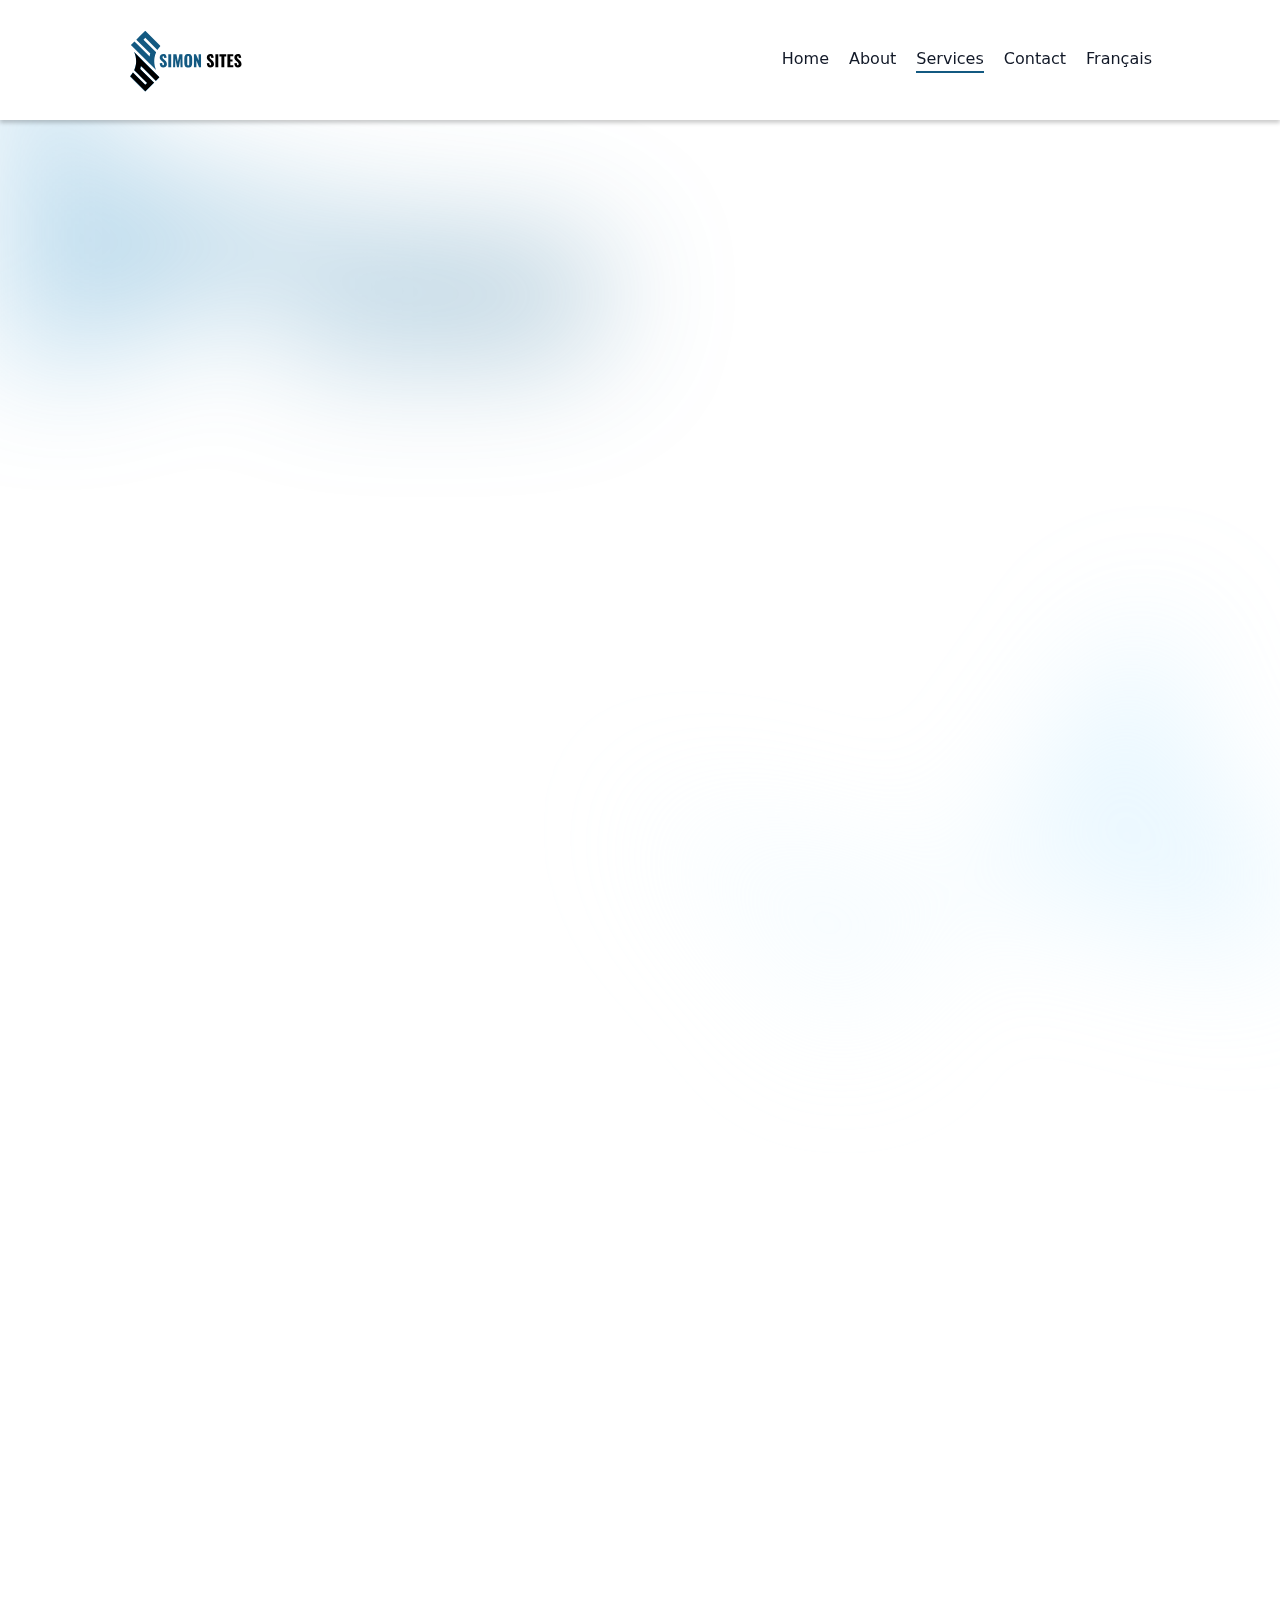
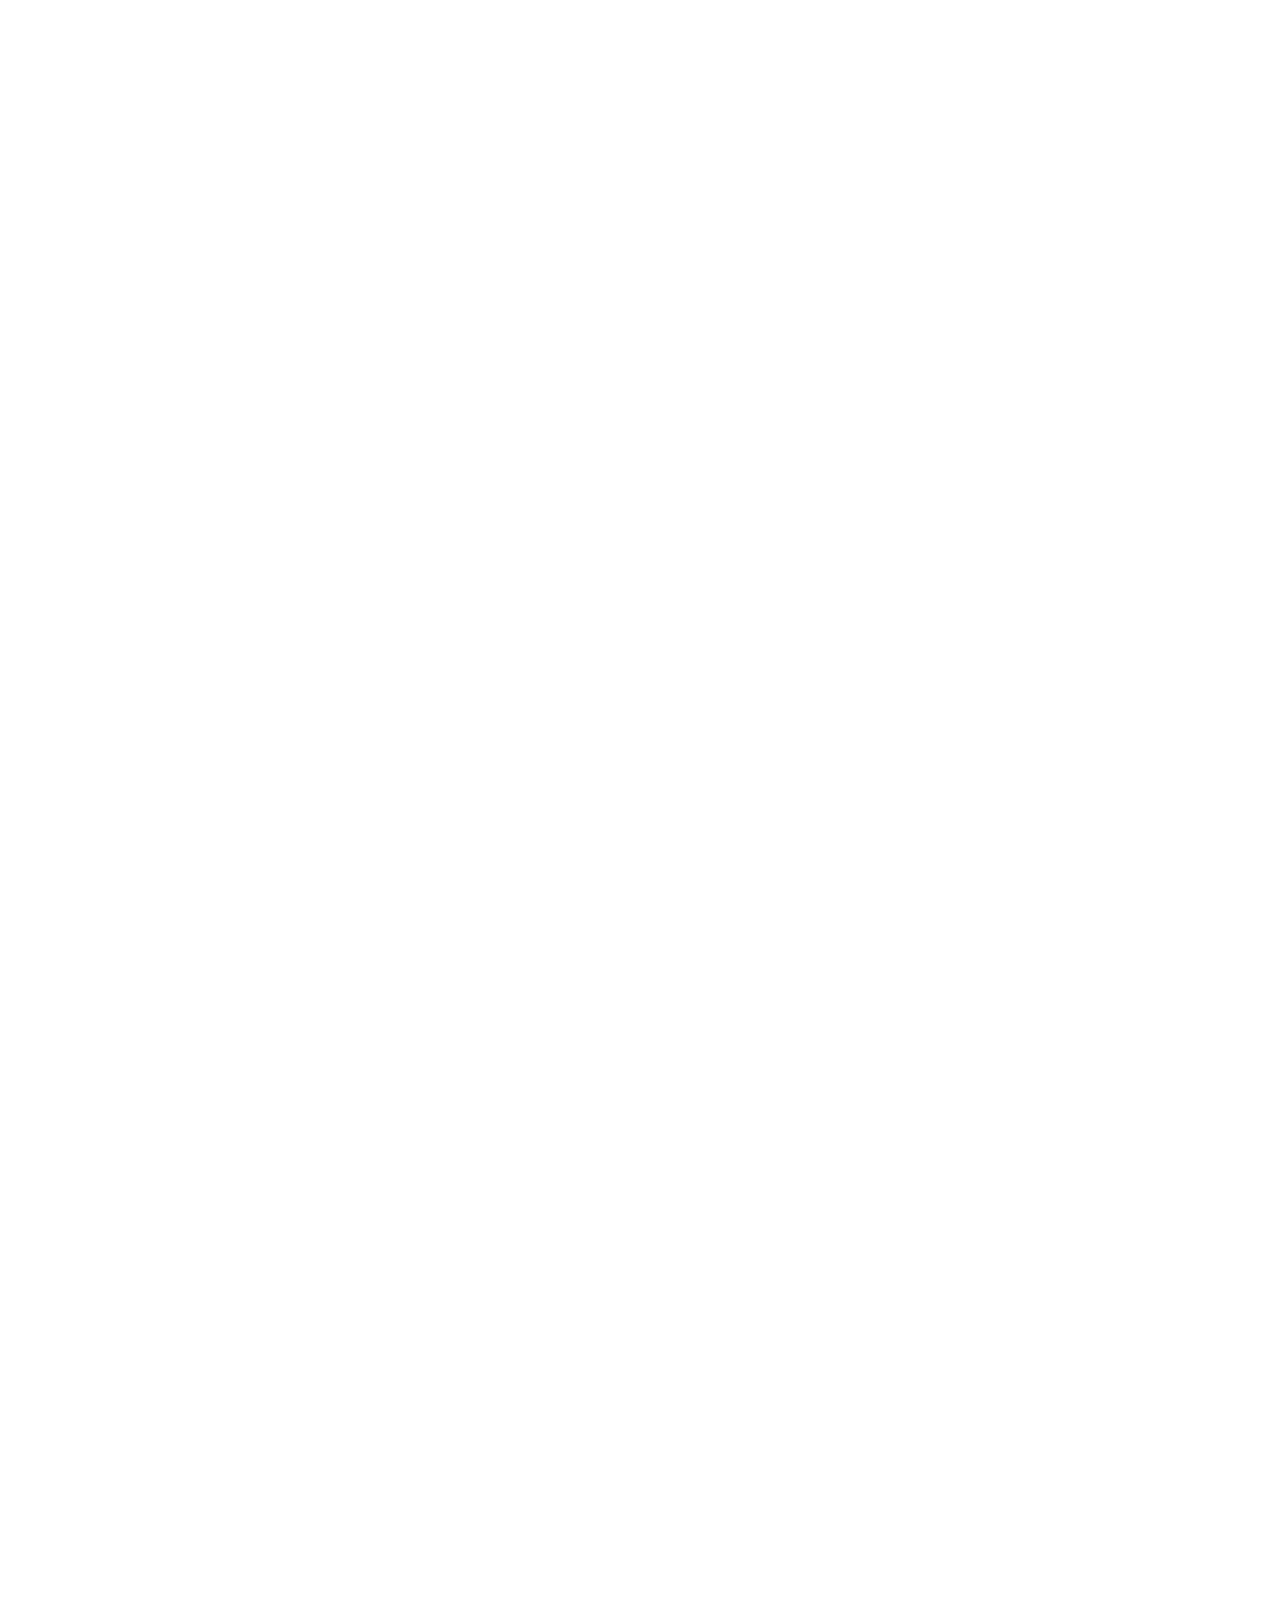
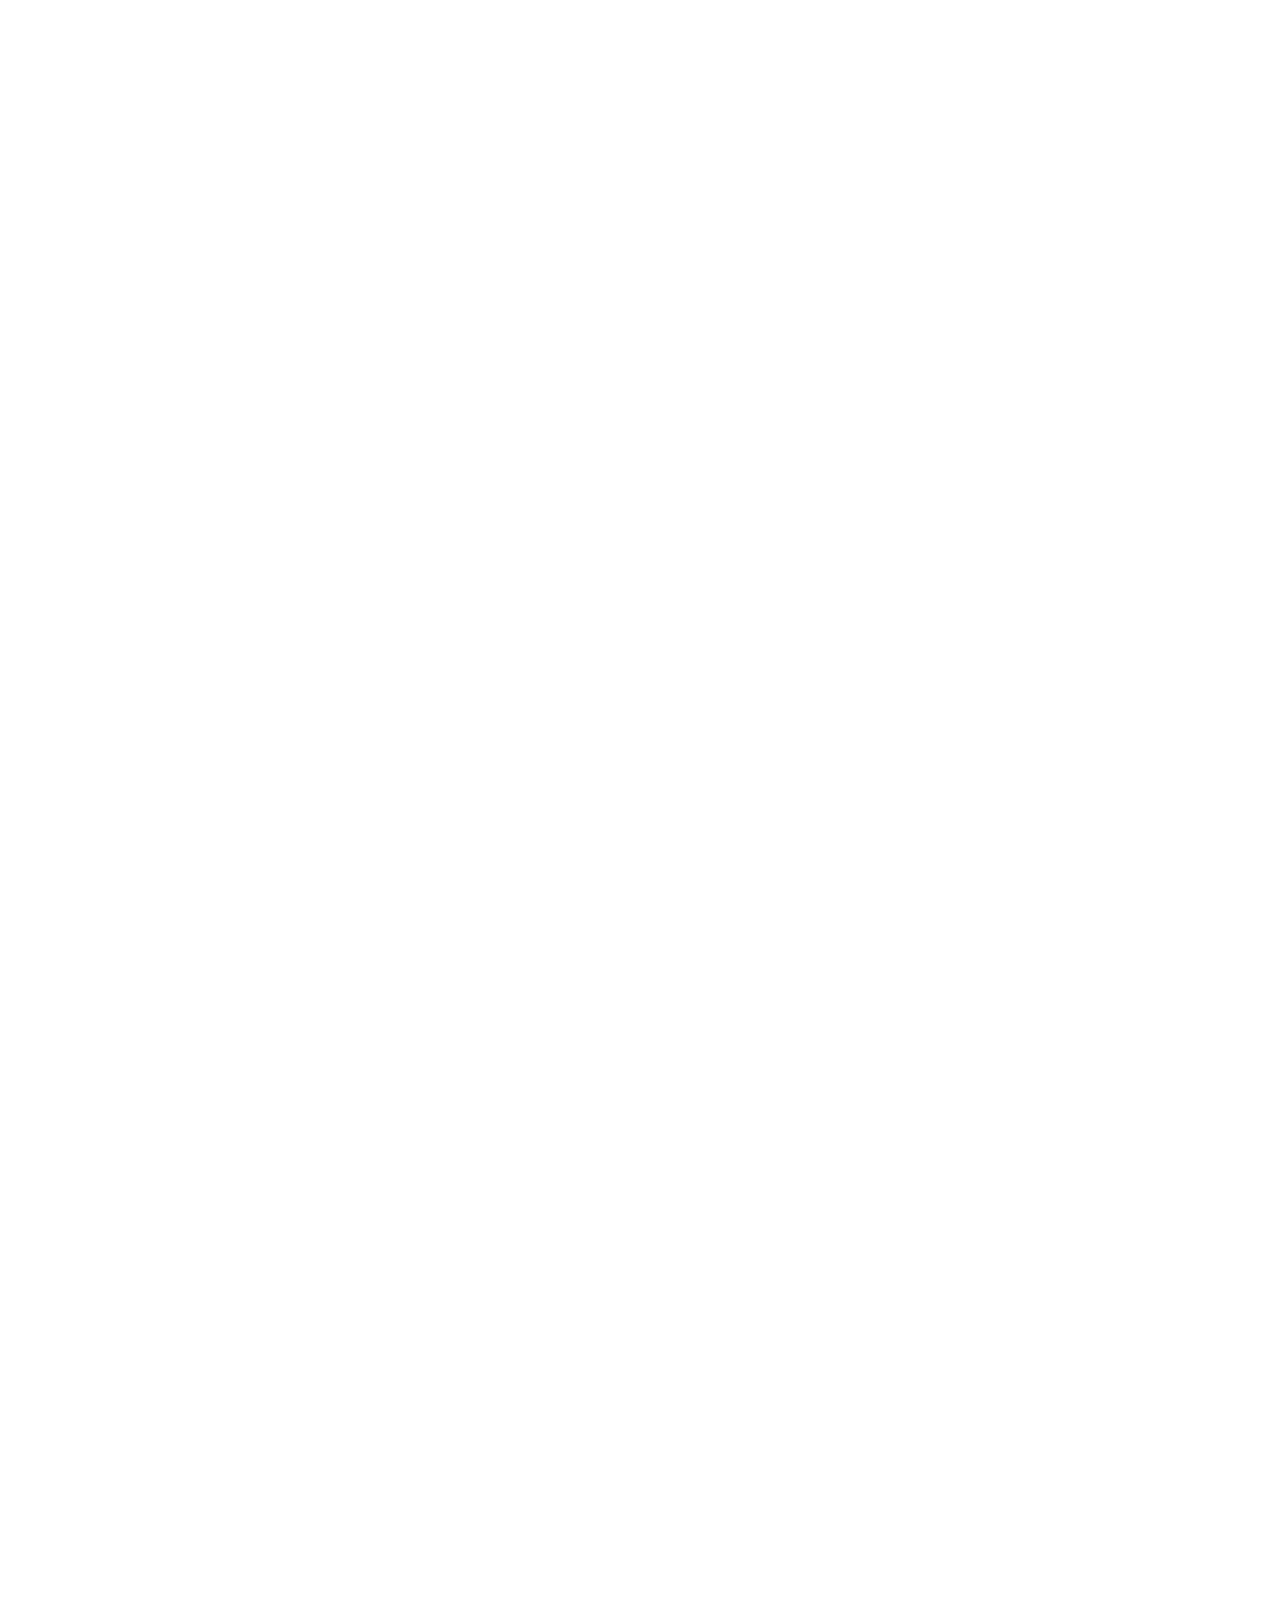
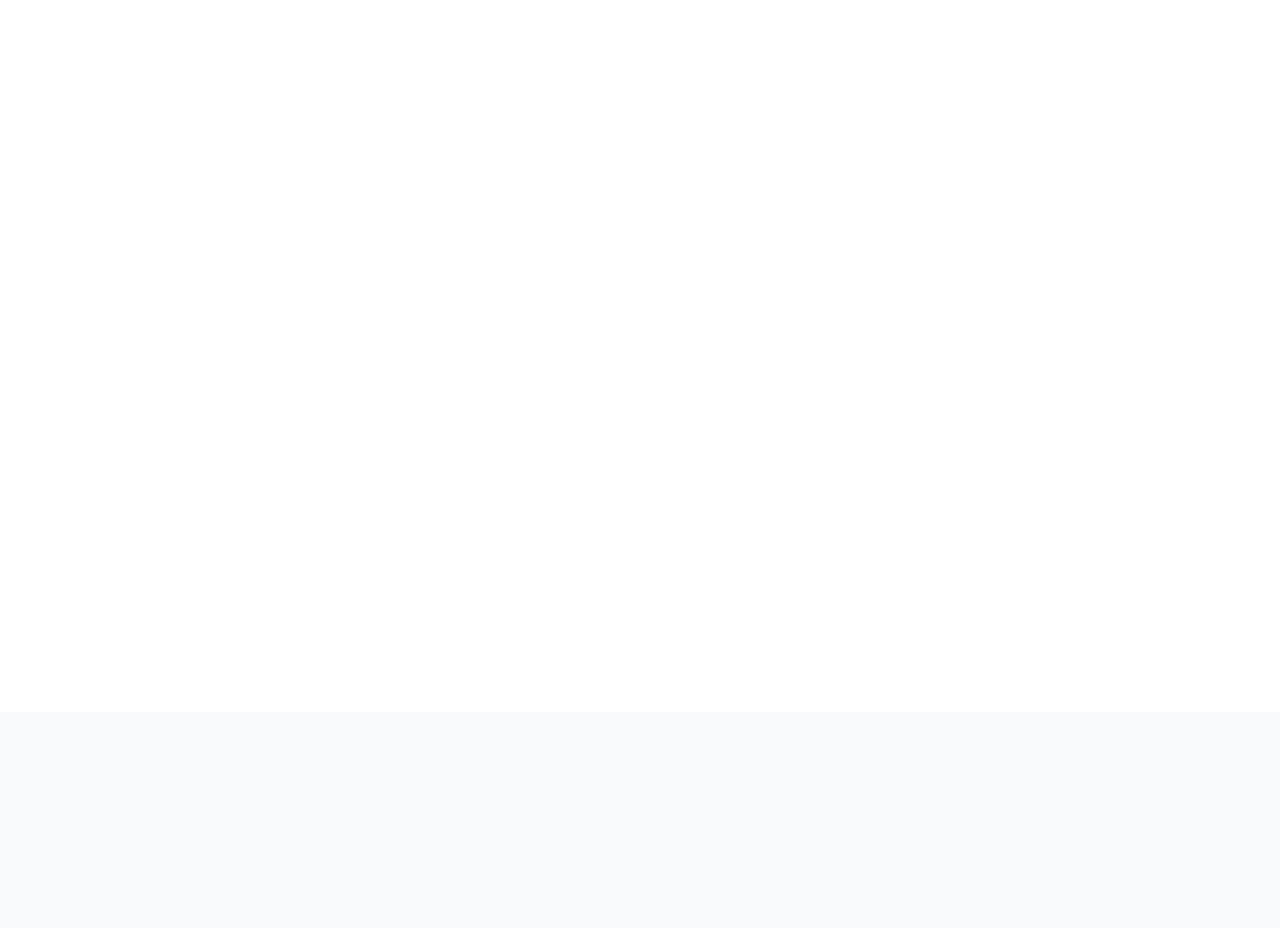
<file: services.html>
<!DOCTYPE html>
<html lang="en">
<head>
    <meta charset="UTF-8">
    <meta name="viewport" content="width=device-width, initial-scale=1.0">
    <link rel="stylesheet" href="styles/app.css">
    <title>Services - Simon Sites</title>
    <link rel="stylesheet" href="styles/nav.css">
    <script src="scripts/nav.js"></script>
    <script src="scripts/alpine.js" defer></script>
    <link rel="shortcut icon" href="assets/SmallLogo.svg" type="image/x-icon">

    <link rel="stylesheet" href="styles/scrollanims.css">
    <script src="scripts/scrollanims.js" defer></script>
    <meta name="title" content="Simon Sites">
    <meta name="description" content="Simon Sites provides affordable, custom website development with responsive design, basic SEO, and ongoing maintenance. Contact us today!">
    <meta name="keywords" content="Web Design, SEO, Website, Cheap Website">
    <meta name="robots" content="index, follow">
    <meta http-equiv="Content-Type" content="text/html; charset=utf-8">
    <meta name="language" content="English">
    <meta name="author" content="Simon P">
  </head>

<body class="text-gray-900">

    <!-- NAV SECTION -->
    <header>
        <div class="nav-container">
            <nav id="navbar">
                <img onclick="homeFunc()" id="logo" src="assets/fulllogo.svg" alt="double s logo">
                <ul class="menu" id="menu">
                    <li><a  onclick="myFunction(this)" href="index.html">Home</a></li>
                    <li><a onclick="myFunction(this)" href="about.html">About</a></li>
                    <li><a class="active" onclick="myFunction(this)" href="services.html">Services</a></li>
                    <li><a onclick="myFunction(this)" href="contact.html">Contact</a></li>
                    <li><a href="fr/services.html">Français</a></li>
                </ul>
                <a onclick="myFunction(this)" class="icon" id="icon">
                    <div class="bar1"></div>
                    <div class="bar2"></div>
                    <div class="bar3"></div>
                </a>
                <div id="cover" class="absolute w-full h-20 top-0 left-0 z-50 bg-white hidden cover">
                </div>
            </nav>
        </div>
    </header>


    <!-- HERO SECTION -->
    <section>
        <div class="bg-white">
            <div class="relative isolate px-6 pt-14 lg:px-8">
              <div class="absolute inset-x-0 -top-40 -z-10 transform-gpu overflow-hidden blur-3xl sm:-top-80" aria-hidden="true">
                <div class="relative left-[calc(50%-11rem)] aspect-[1155/678] w-[36.125rem] -translate-x-1/2 rotate-[70deg] bg-gradient-to-tr from-[#38B6FF] to-[#135981] opacity-30 sm:left-[calc(50%-30rem)] sm:w-[72.1875rem]" style="clip-path: polygon(74.1% 44.1%, 100% 61.6%, 97.5% 26.9%, 85.5% 0.1%, 80.7% 2%, 72.5% 32.5%, 60.2% 62.4%, 52.4% 68.1%, 47.5% 58.3%, 45.2% 34.5%, 27.5% 76.7%, 0.1% 64.9%, 17.9% 100%, 27.6% 76.8%, 76.1% 97.7%, 74.1% 44.1%)"></div>
              </div>
              <div class="mx-auto max-w-2xl py-24 sm:py-32 lg:py-48 2xl:py-56">
                <div class="text-center">
                  <h1 class="text-4xl font-bold tracking-tight text-gray-900 sm:text-6xl fadeup">Our Services</h1>
                  <p class="mt-6 text-lg leading-8 text-gray-600 fadeup delay1">At SimonSites, we strive to craft custom websites tailored to your specific business needs. We believe that every brand is unique, so we work closely with you to create a website that reflects your identity and values. Our affordable services ensure that you get a high-quality, professional website without breaking the bank. <br><br><b>Not sure if SimonSites is right for you?</b> We offer a free demo to demonstrate the quality of our work firsthand!</p>
                  <div class="mt-6 flex items-center justify-center gap-x-6">
                    <a href="contact.html" class="rounded-md bg-[#135981] px-3.5 py-2.5 text-base font-semibold text-white shadow-md hover:bg-[#38B6FF] focus-visible:outline focus-visible:outline-2 focus-visible:outline-offset-2 focus-visible:outline-indigo-600 fadeup delay2">Get in Touch</a>
                    
                  </div>
                </div>
              </div>
              <div class="absolute inset-x-0 top-[calc(100%-13rem)] -z-10 transform-gpu overflow-hidden blur-3xl sm:top-[calc(100%-30rem)]" aria-hidden="true">
                <div class="relative left-[calc(50%+3rem)] aspect-[1155/678] w-[36.125rem] -translate-x-1/2 bg-gradient-to-tr to-[#38B6FF] from-[#FFFFFF] opacity-30 sm:left-[calc(50%+36rem)] sm:w-[72.1875rem]" style="clip-path: polygon(74.1% 44.1%, 100% 61.6%, 97.5% 26.9%, 85.5% 0.1%, 80.7% 2%, 72.5% 32.5%, 60.2% 62.4%, 52.4% 68.1%, 47.5% 58.3%, 45.2% 34.5%, 27.5% 76.7%, 0.1% 64.9%, 17.9% 100%, 27.6% 76.8%, 76.1% 97.7%, 74.1% 44.1%)"></div>
              </div>
            </div>
          </div>
    </section>


    <!-- WHAT WE OFFER -->
    <section class="pb-12 pt-4">
        <div class="px-6 grid grid-cols-1 2xl:px-24 items-center">
            <div class="bg-gray-50 fadeup rounded-lg shadow-md p-4 md:w-2/3 mx-auto pb-6 2xl:w-fit 2xl:px-12">
                <h2 class=" text-2xl font-bold py-4 lg:text-3xl 2xl:text-4xl 2xl:text-center">What We Offer</h2>
                <ul class="list-disc 2xl:list-none marker:text-gray-900 ml-6 space-y-2 2xl:mx-auto 2xl:w-fit text-gray-600">
                    <li class="2xl:text-center">Personalized designs that match your brand</li>
                    <li class="2xl:text-center">Easy-to-navigate layouts for a seamless user experience</li>
                    <li class="2xl:text-center">Flexibility to update and grow with your business</li>
                    <li class="2xl:text-center">Cost-effective solutions tailored to your budget</li>
                </ul>
            </div>
        </div>
    </section>


    <!-- SERVICES SECTION -->
    <section>
      <div class="px-6 2xl:px-24">

        <div class="py-12 grid grid-cols-1 md:grid-cols-2 md:gap-12">
            <div>
                <h2 class="fadeup text-2xl font-bold py-4 lg:text-3xl 2xl:text-4xl">
                    Responsive Design
                </h2>
                <div class="fadeup w-1/3 h-0.5 ml-1 bg-[#135981] xl:w-1/3"></div>
                <p class="fadeup py-4 text-gray-600 text-base lg:text-lg 2xl:text-xl">
                    In an age where users access websites from a variety of devices, ensuring your site looks and functions beautifully on all screen sizes is essential. We meticulously test your website for responsiveness across different devices, from smartphones to tablets and desktops, guaranteeing a consistent and engaging user experience.
                </p>
              </div>
              <div class="fadeup delay1 bg-gray-50 rounded-lg shadow-md p-4">
                <h2 class=" text-xl font-bold py-4 lg:text-2xl 2xl:text-3xl">Why it Matters</h2>
                    <ul class="text-gray-600 marker:text-gray-900 list-disc ml-6 space-y-2 text-base lg:text-lg 2xl:text-xl">
                        <li>Consistent look and feel across all devices</li>
                        <li>Increased accessibility and user satisfaction</li>
                        <li>Better engagement and lower bounce rates</li>
                        <li>Enhanced mobile search rankings</li>
                    </ul>
               </div>
        </div>

        <div class="py-12 grid grid-cols-1 2xl:grid-cols-3 md:gap-12 md:px-24 2xl:px-0">
            <div>
                <h2 class="fadeup text-2xl md:text-center 2xl:text-left font-bold py-4 lg:text-3xl 2xl:text-4xl">
                    Basic SEO Optimization
                </h2>
                <div class="fadeup md:mx-auto 2xl:mx-0 w-1/3 h-0.5 ml-1 bg-[#135981] xl:w-1/3"></div>
                <p class="fadeup py-4 text-gray-600 2xl:text-left text-base md:text-center lg:text-lg 2xl:text-xl">
                    Maximize your online presence with our basic SEO services. We provide essential optimization techniques that help your website rank better in search engines, driving more organic traffic to your site. Our approach is straightforward and effective, designed to give your business the visibility it needs without unnecessary complexity.
                </p>
              </div>
              <div class="fadeup delay1 bg-gray-50 rounded-lg shadow-md p-4">
                <h2 class=" text-xl font-bold py-4 lg:text-2xl 2xl:text-3xl">What's Included</h2>
                    <ul class="text-gray-600 marker:text-gray-900 list-disc ml-6 space-y-2 text-base lg:text-lg 2xl:text-xl">
                        <li>Essential keyword research and integration</li>
                        <li>On-page SEO optimization (titles, meta descriptions, etc.)</li>
                        <li>Basic performance tracking and adjustments</li>
                        <li>Affordable packages that fit your needs</li>
                    </ul>
               </div>
               <div class="mt-8 2xl:mt-0">
                    <img class="fadeup delay2 size-72 md:size-80 2xl:size-96 mx-auto drop-shadow-md" src="assets/laptop-person.svg" alt="">
               </div>
        </div>

        <div class="py-12 grid grid-cols-1 md:grid-cols-2 md:gap-12">
            <div>
                <h2 class="fadeup text-2xl font-bold py-4 lg:text-3xl 2xl:text-4xl">
                    Website Maintenance
                </h2>
                <div class="fadeup w-1/3 h-0.5 ml-1 bg-[#135981] xl:w-1/3"></div>
                <p class="fadeup py-4 text-gray-600 text-base lg:text-lg 2xl:text-xl">
                    Your website needs regular care to stay updated, secure, and functioning smoothly. Our website maintenance services are designed to keep your site in peak condition with minimal hassle. Whether it’s performing routine updates, fixing bugs, or making minor content adjustments, we handle it all so you can focus on your business.
                </p>
              </div>
              <div class="fadeup delay1 bg-gray-50 rounded-lg shadow-md p-4">
                <h2 class="text-xl font-bold py-4 lg:text-2xl 2xl:text-3xl">Maintenance services include:</h2>
                    <ul class="text-gray-600 marker:text-gray-900 list-disc ml-6 space-y-2 text-base lg:text-lg 2xl:text-xl">
                        <li>Regular software updates and backups</li>
                        <li>Security checks and vulnerability patching</li>
                        <li>Performance monitoring and optimization</li>
                        <li>Affordable monthly plans for peace of mind</li>
                    </ul>
               </div>
        </div>

      </div>
    </section>
    <!-- PROCESS SECTION -->
    <section>
        <div class="px-6 grid md:grid-cols-2 md:gap-12 2xl:px-24 xl:grid-cols-1 items-center">
          <div class="xl:flex xl:flex-col xl:justify-center xl:items-center xl:w-1/2 xl:mx-auto">
            <h2 class="fadeup text-2xl font-bold py-4 lg:text-3xl 2xl:text-4xl">
                Our Process
            </h2>
            <div class="fadeup w-1/3 h-0.5 ml-1 bg-[#135981] xl:w-1/6"></div>
            <p class="fadeup py-4 text-gray-600 text-base lg:text-lg 2xl:text-xl xl:text-center">
             At SimonSites, we take pride in our hands-on, collaborative approach to web development. Here’s how we bring your website to life:
            </p>
          </div>
          
          <!--Small Screens-->
  
          <div x-data="serviceSlider(4)" class="relative overflow-hidden w-full xl:hidden">
              <div class="flex transition-transform duration-500 ease-in-out"
                  :style="{ transform: `translateX(-${currentSlide * 100}%)` }">
                  <!-- Service 1 -->
                  <div class="w-full flex-shrink-0 p-4 shadow-md bg-gray-50 rounded-lg xl:py-12">
                      <img class="size-32 mx-auto py-2" src="assets/collaboration.svg" alt="image">
                      <h3 class="text-xl font-semibold text-center mb-2 lg:text-2xl">Consultation & Planning</h3>
                      <p class="text-center text-gray-600 lg:text-lg">We start by understanding your vision, goals, and target audience. Together, we choose the right hosting plan and domain name that best suits your business needs.</p>
                  </div>
                  <!-- Service 2 --> 
                  <div class="w-full flex-shrink-0 p-4 shadow-md bg-gray-50 rounded-lg xl:py-12">
                      <img class="size-32 mx-auto py-2" src="assets/design.svg" alt="image">
                      <h3 class="text-xl font-semibold text-center mb-2 lg:text-2xl">Custom Design & Development</h3>
                      <p class="text-center text-gray-600 lg:text-lg">Every website we create is hand-built from the ground up. We focus on crafting a unique design that aligns with your brand, ensuring that the user experience is both intuitive and engaging.</p>
                  </div>
                  <!-- Service 3 -->
                    <div class="w-full flex-shrink-0 p-4 shadow-md bg-gray-50 rounded-lg xl:py-12">
                    <img class="size-32 mx-auto py-2" src="assets/testing.svg" alt="image">  
                      <h3 class="text-xl font-semibold text-center mb-2 lg:text-2xl">Responsive & Security Testing</h3>
                      <p class="text-center text-gray-600 lg:text-lg">Before launch, we rigorously test your website on various devices and browsers to ensure it’s fully responsive. We also implement essential security measures to protect your site and data.</p>
                  </div>
                  <!-- Service 4 -->
                  <div class="w-full flex-shrink-0 p-4 shadow-md bg-gray-50 rounded-lg xl:py-12">
                      <img class="size-32 mx-auto py-2" src="assets/launch.svg" alt="image">
                      <h3 class="text-xl font-semibold text-center mb-2 lg:text-2xl">Launch & Support</h3>
                      <p class="text-center text-gray-600 lg:text-lg">Once everything is perfect, we launch your website and provide ongoing support. We’re here to help with any future updates, maintenance, or additional features you might need.</p>
                  </div>
              </div>
              <!-- Navigation Dots -->
              <div class="fadeup flex justify-center gap-x-2 py-2 mt-2">
                  <template x-for="(dot, index) in totalSlides" :key="index">
                      <button
                          class="w-4 h-4 rounded-full focus:outline-none"
                          :class="{ 'bg-[#135981]': currentSlide === index, 'bg-gray-300': currentSlide !== index }"
                          @click="currentSlide = index; slide = false"
                      ></button>
                  </template>
              </div>
          </div>
  
          <!--Large Screens-->
  
          <div class="hidden xl:grid grid-cols-4 gap-6">
                <!-- Service 1 -->
                <div class="fadeup w-full flex-shrink-0 p-4 shadow-md bg-gray-50 rounded-lg xl:py-12">
                    <img class="size-32 mx-auto py-2" src="assets/collaboration.svg" alt="image">
                    <h3 class="text-xl font-semibold text-center mb-2 lg:text-2xl">Consultation & Planning</h3>
                    <p class="text-center text-gray-600 lg:text-lg">We start by understanding your vision, goals, and target audience. Together, we choose the right hosting plan and domain name that best suits your business needs.</p>
                </div>
                <!-- Service 2 --> 
                <div class="fadeup delay1 w-full flex-shrink-0 p-4 shadow-md bg-gray-50 rounded-lg xl:py-12">
                    <img class="size-32 mx-auto py-2" src="assets/design.svg" alt="image">
                    <h3 class="text-xl font-semibold text-center mb-2 lg:text-2xl">Custom Design & Development</h3>
                    <p class="text-center text-gray-600 lg:text-lg">Every website we create is hand-built from the ground up. We focus on crafting a unique design that aligns with your brand, ensuring that the user experience is both intuitive and engaging.</p>
                </div>
                <!-- Service 3 -->
                  <div class="fadeup delay2 w-full flex-shrink-0 p-4 shadow-md bg-gray-50 rounded-lg xl:py-12">
                  <img class="size-32 mx-auto py-2" src="assets/testing.svg" alt="image">  
                    <h3 class="text-xl font-semibold text-center mb-2 lg:text-2xl">Responsive & Security Testing</h3>
                    <p class="text-center text-gray-600 lg:text-lg">Before launch, we rigorously test your website on various devices and browsers to ensure it’s fully responsive. We also implement essential security measures to protect your site and data.</p>
                </div>
                <!-- Service 4 -->
                <div class="fadeup delay3 w-full flex-shrink-0 p-4 shadow-md bg-gray-50 rounded-lg xl:py-12">
                    <img class="size-32 mx-auto py-2" src="assets/launch.svg" alt="image">
                    <h3 class="text-xl font-semibold text-center mb-2 lg:text-2xl">Launch & Support</h3>
                    <p class="text-center text-gray-600 lg:text-lg">Once everything is perfect, we launch your website and provide ongoing support. We’re here to help with any future updates, maintenance, or additional features you might need.</p>
                </div>   
          </div>
  
        </div>
      </section>

      <!--PRICING-->

      <section>
        <div class="bg-white py-24 sm:py-32">
          <div class="mx-auto max-w-7xl px-6 lg:px-8">
            <div class="mx-auto max-w-2xl sm:text-center">
              <h2 class="text-3xl font-bold tracking-tight text-gray-900 sm:text-4xl fadeup">Simple, Affordable Pricing</h2>
              <p class="mt-6 text-lg leading-8 text-gray-600 fadeup">We offer very affordable packages to start your online prescence. <b>We offer a free demo to anyone!</b></p>
            </div>
            <div class="mx-auto mt-16 max-w-2xl rounded-lg shadow-md sm:mt-20 lg:mx-0 lg:flex lg:max-w-none fadeup">
              <div class="p-8 sm:p-10 lg:flex-auto">
                <h3 class="text-2xl font-bold tracking-tight text-gray-900">Standard Site</h3>
                <p class="mt-6 text-base leading-7 text-gray-600">Perfect for small businesses and individuals who need a professional online presence.</p>
                <div class="mt-10 flex items-center gap-x-4">
                  <h4 class="flex-none text-sm font-semibold leading-6 text-[#135981]">What’s included</h4>
                  <div class="h-px flex-auto bg-gray-100"></div>
                </div>
                <ul role="list" class="mt-8 grid grid-cols-1 gap-4 text-sm leading-6 text-gray-600 sm:grid-cols-2 sm:gap-6">
                  <li class="flex gap-x-3">
                    <svg class="h-6 w-5 flex-none text-[#38B6FF]" viewBox="0 0 20 20" fill="currentColor" aria-hidden="true">
                      <path fill-rule="evenodd" d="M16.704 4.153a.75.75 0 01.143 1.052l-8 10.5a.75.75 0 01-1.127.075l-4.5-4.5a.75.75 0 011.06-1.06l3.894 3.893 7.48-9.817a.75.75 0 011.05-.143z" clip-rule="evenodd" />
                    </svg>
                    Mulitple Pages (up to 5 pages)
                  </li>
                  <li class="flex gap-x-3">
                    <svg class="h-6 w-5 flex-none text-[#38B6FF]" viewBox="0 0 20 20" fill="currentColor" aria-hidden="true">
                      <path fill-rule="evenodd" d="M16.704 4.153a.75.75 0 01.143 1.052l-8 10.5a.75.75 0 01-1.127.075l-4.5-4.5a.75.75 0 011.06-1.06l3.894 3.893 7.48-9.817a.75.75 0 011.05-.143z" clip-rule="evenodd" />
                    </svg>
                    Fully custom design
                  </li>
                  <li class="flex gap-x-3">
                    <svg class="h-6 w-5 flex-none text-[#38B6FF]" viewBox="0 0 20 20" fill="currentColor" aria-hidden="true">
                      <path fill-rule="evenodd" d="M16.704 4.153a.75.75 0 01.143 1.052l-8 10.5a.75.75 0 01-1.127.075l-4.5-4.5a.75.75 0 011.06-1.06l3.894 3.893 7.48-9.817a.75.75 0 011.05-.143z" clip-rule="evenodd" />
                    </svg>
                    Responsive for all devices
                  </li>
                  <li class="flex gap-x-3">
                    <svg class="h-6 w-5 flex-none text-[#38B6FF]" viewBox="0 0 20 20" fill="currentColor" aria-hidden="true">
                      <path fill-rule="evenodd" d="M16.704 4.153a.75.75 0 01.143 1.052l-8 10.5a.75.75 0 01-1.127.075l-4.5-4.5a.75.75 0 011.06-1.06l3.894 3.893 7.48-9.817a.75.75 0 011.05-.143z" clip-rule="evenodd" />
                    </svg>
                    Basic SEO setup
                  </li>
                  <li class="flex gap-x-3">
                    <svg class="h-6 w-5 flex-none text-[#38B6FF]" viewBox="0 0 20 20" fill="currentColor" aria-hidden="true">
                      <path fill-rule="evenodd" d="M16.704 4.153a.75.75 0 01.143 1.052l-8 10.5a.75.75 0 01-1.127.075l-4.5-4.5a.75.75 0 011.06-1.06l3.894 3.893 7.48-9.817a.75.75 0 011.05-.143z" clip-rule="evenodd" />
                    </svg>
                    Hosting and domain setup (added to payment)
                  </li>
                  <li class="flex gap-x-3">
                    <svg class="h-6 w-5 flex-none text-[#38B6FF]" viewBox="0 0 20 20" fill="currentColor" aria-hidden="true">
                      <path fill-rule="evenodd" d="M16.704 4.153a.75.75 0 01.143 1.052l-8 10.5a.75.75 0 01-1.127.075l-4.5-4.5a.75.75 0 011.06-1.06l3.894 3.893 7.48-9.817a.75.75 0 011.05-.143z" clip-rule="evenodd" />
                    </svg>
                    Basic security features
                  </li>
                  <li class="flex gap-x-3">
                    <svg class="h-6 w-5 flex-none text-[#38B6FF]" viewBox="0 0 20 20" fill="currentColor" aria-hidden="true">
                      <path fill-rule="evenodd" d="M16.704 4.153a.75.75 0 01.143 1.052l-8 10.5a.75.75 0 01-1.127.075l-4.5-4.5a.75.75 0 011.06-1.06l3.894 3.893 7.48-9.817a.75.75 0 011.05-.143z" clip-rule="evenodd" />
                    </svg>
                    Ongoing support for 3 months
                  </li>
                  
                </ul>
              </div>
              <div class="-mt-2 p-2 lg:mt-0 lg:w-full lg:max-w-md lg:flex-shrink-0">
                <div class="rounded-lg bg-gray-50 py-10 text-center ring-1 ring-inset h-full ring-gray-900/5 lg:flex lg:flex-col lg:justify-center lg:py-16">
                  <div class="mx-auto max-w-xs px-8">
                    <p class="text-base font-semibold text-gray-600">Starting At</p>
                    <p class="mt-6 flex items-baseline justify-center gap-x-2">
                      <span class="text-5xl font-bold tracking-tight text-gray-900">$150</span>
                      <span class="text-sm font-semibold leading-6 tracking-wide text-gray-600">CAD</span>
                    </p>
                    <a href="contact.html" class="mt-10 block w-full rounded-md bg-[#135981] px-3 py-2 text-center text-sm font-semibold text-white shadow-sm hover:bg-[#38B6FF] focus-visible:outline focus-visible:outline-2 focus-visible:outline-offset-2 focus-visible:outline-indigo-600">Get Started</a>
                    <p class="mt-6 text-xs leading-5 text-gray-600">Hosting and domain cost added on</p>
                  </div>
                </div>
              </div>
            </div>

            <div class="mx-auto mt-16 max-w-2xl rounded-lg shadow-md sm:mt-20 lg:mx-0 lg:flex lg:max-w-none fadeup">
              <div class="p-8 sm:p-10 lg:flex-auto">
                <h3 class="text-2xl font-bold tracking-tight text-gray-900">Premium Site</h3>
                <p class="mt-6 text-base leading-7 text-gray-600">Ideal for businesses looking for advanced features and more customization.</p>
                <div class="mt-10 flex items-center gap-x-4">
                  <h4 class="flex-none text-sm font-semibold leading-6 text-[#135981]">What’s included</h4>
                  <div class="h-px flex-auto bg-gray-100"></div>
                </div>
                <ul role="list" class="mt-8 grid grid-cols-1 gap-4 text-sm leading-6 text-gray-600 sm:grid-cols-2 sm:gap-6">
                  <li class="flex gap-x-3">
                    <svg class="h-6 w-5 flex-none text-[#38B6FF]" viewBox="0 0 20 20" fill="currentColor" aria-hidden="true">
                      <path fill-rule="evenodd" d="M16.704 4.153a.75.75 0 01.143 1.052l-8 10.5a.75.75 0 01-1.127.075l-4.5-4.5a.75.75 0 011.06-1.06l3.894 3.893 7.48-9.817a.75.75 0 011.05-.143z" clip-rule="evenodd" />
                    </svg>
                    Many Pages (over 5 pages)
                  </li>
                  <li class="flex gap-x-3">
                    <svg class="h-6 w-5 flex-none text-[#38B6FF]" viewBox="0 0 20 20" fill="currentColor" aria-hidden="true">
                      <path fill-rule="evenodd" d="M16.704 4.153a.75.75 0 01.143 1.052l-8 10.5a.75.75 0 01-1.127.075l-4.5-4.5a.75.75 0 011.06-1.06l3.894 3.893 7.48-9.817a.75.75 0 011.05-.143z" clip-rule="evenodd" />
                    </svg>
                    Fully custom design and functionality
                  </li>
                  <li class="flex gap-x-3">
                    <svg class="h-6 w-5 flex-none text-[#38B6FF]" viewBox="0 0 20 20" fill="currentColor" aria-hidden="true">
                      <path fill-rule="evenodd" d="M16.704 4.153a.75.75 0 01.143 1.052l-8 10.5a.75.75 0 01-1.127.075l-4.5-4.5a.75.75 0 011.06-1.06l3.894 3.893 7.48-9.817a.75.75 0 011.05-.143z" clip-rule="evenodd" />
                    </svg>
                    Fully responsive for all devices
                  </li>
                  <li class="flex gap-x-3">
                    <svg class="h-6 w-5 flex-none text-[#38B6FF]" viewBox="0 0 20 20" fill="currentColor" aria-hidden="true">
                      <path fill-rule="evenodd" d="M16.704 4.153a.75.75 0 01.143 1.052l-8 10.5a.75.75 0 01-1.127.075l-4.5-4.5a.75.75 0 011.06-1.06l3.894 3.893 7.48-9.817a.75.75 0 011.05-.143z" clip-rule="evenodd" />
                    </svg>
                    Detailed SEO setup
                  </li>
                  <li class="flex gap-x-3">
                    <svg class="h-6 w-5 flex-none text-[#38B6FF]" viewBox="0 0 20 20" fill="currentColor" aria-hidden="true">
                      <path fill-rule="evenodd" d="M16.704 4.153a.75.75 0 01.143 1.052l-8 10.5a.75.75 0 01-1.127.075l-4.5-4.5a.75.75 0 011.06-1.06l3.894 3.893 7.48-9.817a.75.75 0 011.05-.143z" clip-rule="evenodd" />
                    </svg>
                    Hosting and domain setup (added to payment)
                  </li>
                  <li class="flex gap-x-3">
                    <svg class="h-6 w-5 flex-none text-[#38B6FF]" viewBox="0 0 20 20" fill="currentColor" aria-hidden="true">
                      <path fill-rule="evenodd" d="M16.704 4.153a.75.75 0 01.143 1.052l-8 10.5a.75.75 0 01-1.127.075l-4.5-4.5a.75.75 0 011.06-1.06l3.894 3.893 7.48-9.817a.75.75 0 011.05-.143z" clip-rule="evenodd" />
                    </svg>
                    Comprehensive security features
                  </li>
                  <li class="flex gap-x-3">
                    <svg class="h-6 w-5 flex-none text-[#38B6FF]" viewBox="0 0 20 20" fill="currentColor" aria-hidden="true">
                      <path fill-rule="evenodd" d="M16.704 4.153a.75.75 0 01.143 1.052l-8 10.5a.75.75 0 01-1.127.075l-4.5-4.5a.75.75 0 011.06-1.06l3.894 3.893 7.48-9.817a.75.75 0 011.05-.143z" clip-rule="evenodd" />
                    </svg>
                    Ongoing support for 3 months
                  </li>
                  
                </ul>
              </div>
              <div class="-mt-2 p-2 lg:mt-0 lg:w-full lg:max-w-md lg:flex-shrink-0">
                <div class="rounded-lg bg-gray-50 py-10 text-center ring-1 ring-inset h-full ring-gray-900/5 lg:flex lg:flex-col lg:justify-center lg:py-16">
                  <div class="mx-auto max-w-xs px-8">
                    <p class="text-base font-semibold text-gray-600">Starting At</p>
                    <p class="mt-6 flex items-baseline justify-center gap-x-2">
                      <span class="text-5xl font-bold tracking-tight text-gray-900">$280</span>
                      <span class="text-sm font-semibold leading-6 tracking-wide text-gray-600">CAD</span>
                    </p>
                    <a href="contact.html" class="mt-10 block w-full rounded-md bg-[#135981] px-3 py-2 text-center text-sm font-semibold text-white shadow-sm hover:bg-[#38B6FF] focus-visible:outline focus-visible:outline-2 focus-visible:outline-offset-2 focus-visible:outline-indigo-600">Get Started</a>
                    <p class="mt-6 text-xs leading-5 text-gray-600">Hosting and domain cost added on</p>
                  </div>
                </div>
              </div>
            </div>
          </div>
        </div>
      </section>

      <!--CTA-->
      <section>
        <div class="px-6 py-24 pt-12 2xl:px-24">
            <div class="flex flex-col justify-center items-center py-6">
                <h2 class="fadeup text-2xl text-center font-bold py-4 lg:text-3xl 2xl:text-4xl">Get Started Today!</h2>
                <p class="fadeup py-4 text-gray-600 md:w-4/6 2xl:w-4/12 text-center text-base lg:text-lg 2xl:text-xl">Ready to take your online presence to the next level? At SimonSites, we’re dedicated to delivering high-quality, custom websites at an affordable price. Whether you're starting a new project or looking to refresh your current site, we’re here to help. Let’s bring your vision to life!</p>
                <a href="contact.html" class="fadeup bg-[#135981] hover:bg-[#38B6FF] w-fit px-3.5 py-2.5 rounded-md text-md font-semibold text-white block">Get in Touch</a>
            </div>
        </div>
      </section>
    <footer>
      <div class="bg-gray-50 py-4 px-6 pt-12 2xl:px-24">
        <div class="flex justify-between px-4">
          <div class="flex flex-col gap-2">
            <a class="fadeup " href="index.html">Home</a>
            <a class="fadeup delay1" href="about.html">About</a>
            <a class="fadeup delay2" href="services.html">Services</a>
            <a class="fadeup delay3" href="contact.html">Contact</a>
          </div>
          <div class="flex flex-col md:flex-row justify-around md:items-center md:gap-4">
            <a href="https://www.instagram.com/simon.p15/" target="_blank" class="w-fit"><svg class="size-8 fadeup" xmlns="http://www.w3.org/2000/svg" viewBox="0 0 448 512"><!--!Font Awesome Free 6.6.0 by @fontawesome - https://fontawesome.com License - https://fontawesome.com/license/free Copyright 2024 Fonticons, Inc.--><path  d="M224.1 141c-63.6 0-114.9 51.3-114.9 114.9s51.3 114.9 114.9 114.9S339 319.5 339 255.9 287.7 141 224.1 141zm0 189.6c-41.1 0-74.7-33.5-74.7-74.7s33.5-74.7 74.7-74.7 74.7 33.5 74.7 74.7-33.6 74.7-74.7 74.7zm146.4-194.3c0 14.9-12 26.8-26.8 26.8-14.9 0-26.8-12-26.8-26.8s12-26.8 26.8-26.8 26.8 12 26.8 26.8zm76.1 27.2c-1.7-35.9-9.9-67.7-36.2-93.9-26.2-26.2-58-34.4-93.9-36.2-37-2.1-147.9-2.1-184.9 0-35.8 1.7-67.6 9.9-93.9 36.1s-34.4 58-36.2 93.9c-2.1 37-2.1 147.9 0 184.9 1.7 35.9 9.9 67.7 36.2 93.9s58 34.4 93.9 36.2c37 2.1 147.9 2.1 184.9 0 35.9-1.7 67.7-9.9 93.9-36.2 26.2-26.2 34.4-58 36.2-93.9 2.1-37 2.1-147.8 0-184.8zM398.8 388c-7.8 19.6-22.9 34.7-42.6 42.6-29.5 11.7-99.5 9-132.1 9s-102.7 2.6-132.1-9c-19.6-7.8-34.7-22.9-42.6-42.6-11.7-29.5-9-99.5-9-132.1s-2.6-102.7 9-132.1c7.8-19.6 22.9-34.7 42.6-42.6 29.5-11.7 99.5-9 132.1-9s102.7-2.6 132.1 9c19.6 7.8 34.7 22.9 42.6 42.6 11.7 29.5 9 99.5 9 132.1s2.7 102.7-9 132.1z"/></svg></a>
            <a href="mailto:simonsite10@gmail.com"><svg class="size-8 fadeup delay1" xmlns="http://www.w3.org/2000/svg" viewBox="0 0 512 512"><!--!Font Awesome Free 6.6.0 by @fontawesome - https://fontawesome.com License - https://fontawesome.com/license/free Copyright 2024 Fonticons, Inc.--><path  d="M48 64C21.5 64 0 85.5 0 112c0 15.1 7.1 29.3 19.2 38.4L236.8 313.6c11.4 8.5 27 8.5 38.4 0L492.8 150.4c12.1-9.1 19.2-23.3 19.2-38.4c0-26.5-21.5-48-48-48L48 64zM0 176L0 384c0 35.3 28.7 64 64 64l384 0c35.3 0 64-28.7 64-64l0-208L294.4 339.2c-22.8 17.1-54 17.1-76.8 0L0 176z"/></svg></a>
             
        </div>
        </div>
        <div class="mt-4">
          <p class="text-xs text-center fadeup">
            &copy; 2024 SimonSites. All Rights Reserved
          </p>
        </div>
      </div>
    </footer>
    <div id="cookie-banner" class="fixed w-full bottom-0">
      <div class="bg-white p-4 flex flex-col lg:flex-row lg:justify-between gap-4 w-full border-t fadeup delay4">
        <div class="flex flex-col gap-2">
          <span class="text-lg font-bold">We Value Your Privacy</span>
          <span>This site uses cookies to improve your experience. Do you accept?</span>
        </div>
        <div class="flex justify-between gap-5">
          <button id="reject-cookies" class="rounded-md border-[#135981] border-2 px-5 py-2.5 w-full lg:min-w-44 text-base font-semibold text-[#135981] hover:border-[#38B6FF] hover:text-[#38B6FF]">Reject</button>
          <button id="accept-cookies" class="rounded-md bg-[#135981] border-[#135981] px-5 w-full lg:min-w-44 border-2 py-2.5 text-base font-semibold text-white shadow-md hover:border-[#38B6FF] hover:bg-[#38B6FF]">Accept</button>
        </div>
      </div>
    </div>
  
  <script>
      document.addEventListener('DOMContentLoaded', function() {
    // Check if consent has already been given
    const consentGiven = localStorage.getItem('cookieConsent');
    if (consentGiven === 'accepted') {
      loadGoogleAnalytics();
      hideBanner();
    } else if (consentGiven === 'rejected') {
      hideBanner();
    } else {
      // Show the cookie banner
      document.getElementById('cookie-banner').style.display = 'block';
    }

    // Handle 'Accept' button click
    document.getElementById('accept-cookies').addEventListener('click', function() {
      localStorage.setItem('cookieConsent', 'accepted');
      loadGoogleAnalytics();
      hideBanner();
    });

    // Handle 'Reject' button click
    document.getElementById('reject-cookies').addEventListener('click', function() {
      localStorage.setItem('cookieConsent', 'rejected');
      hideBanner();
    });

    function hideBanner() {
      document.getElementById('cookie-banner').style.display = 'none';
    }

    function loadGoogleAnalytics() {
      const script = document.createElement('script');
      script.async = true;
      script.src = 'https://www.googletagmanager.com/gtag/js?id=G-4024TESCJ5';
      document.head.appendChild(script);

      const script2 = document.createElement('script');
      script2.innerHTML = `
        window.dataLayer = window.dataLayer || [];
        function gtag(){dataLayer.push(arguments);}
        gtag('js', new Date());

        gtag('config', 'G-4024TESCJ5');
      `
      document.head.appendChild(script2);
    }
  });

  </script>

  <script src="scripts/slider.js"></script>
  <script src="scripts/nav.js"></script>

</body>
</html>
</file>
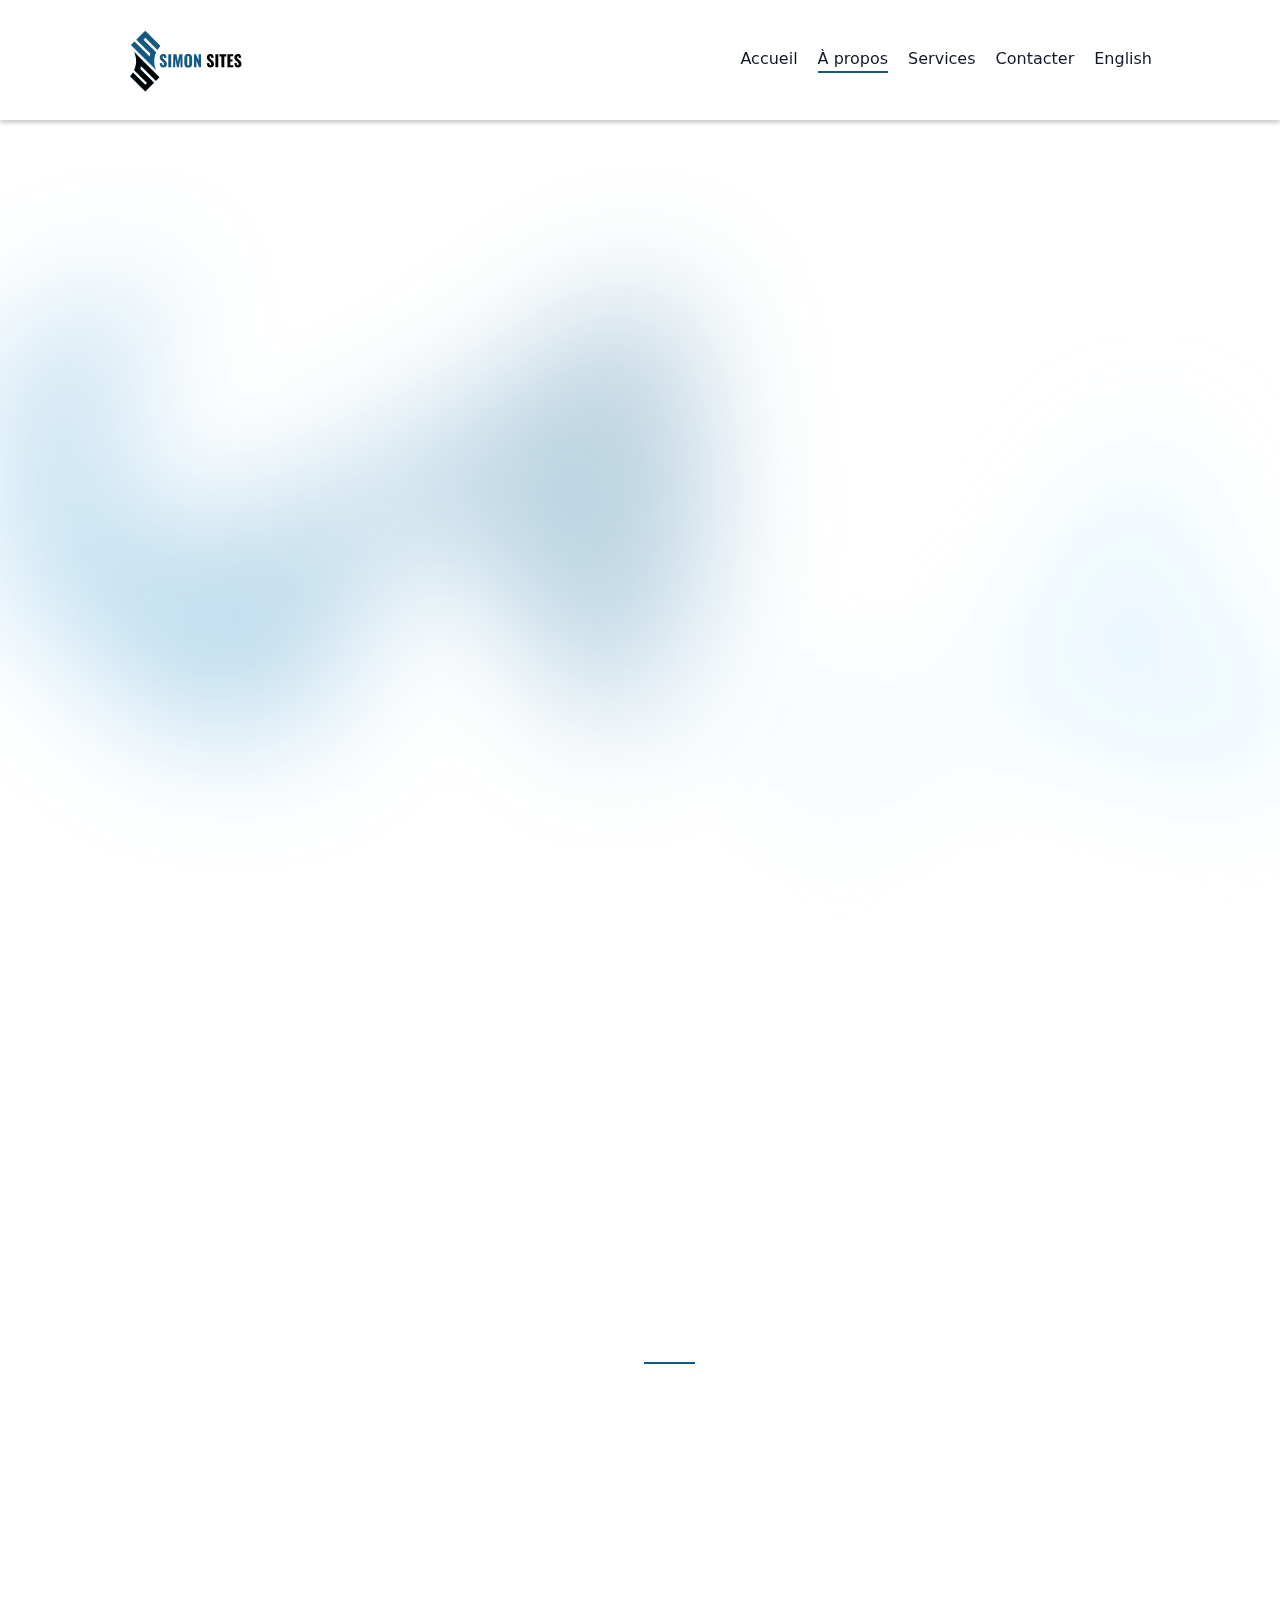
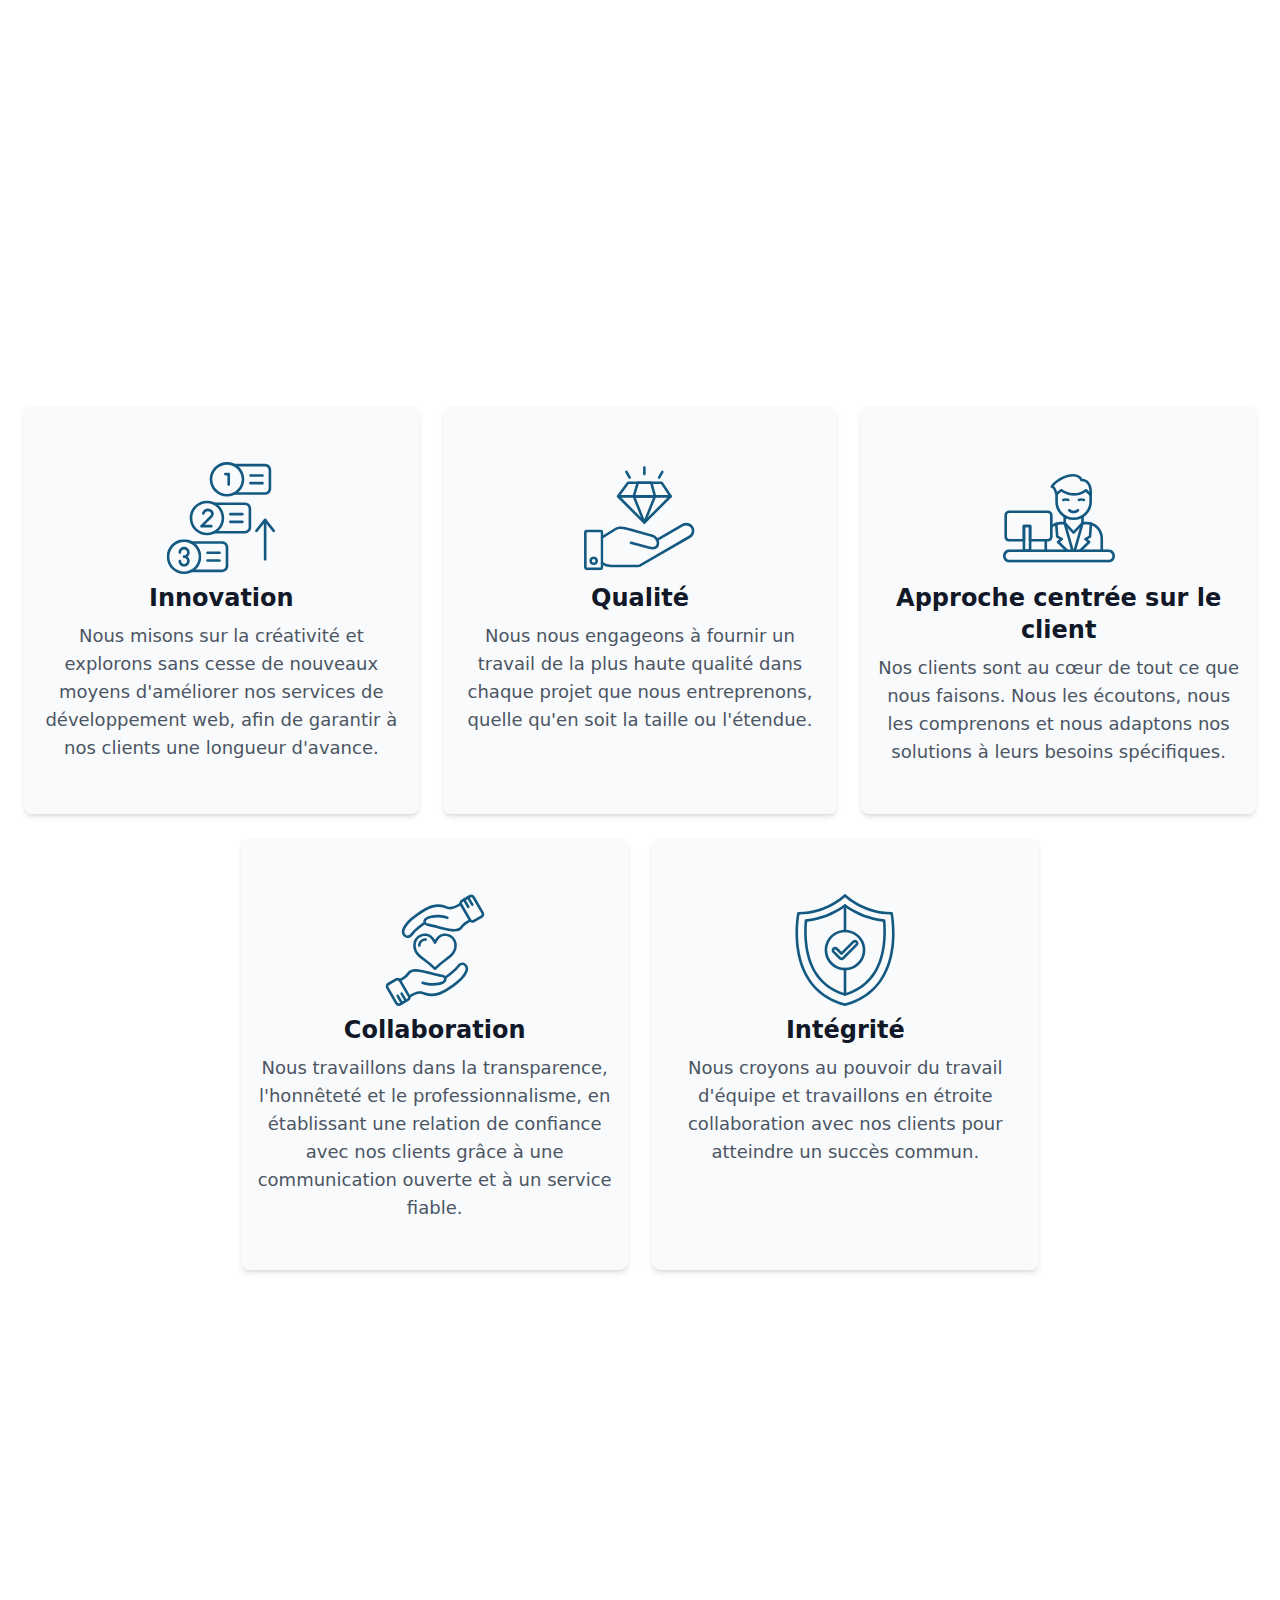
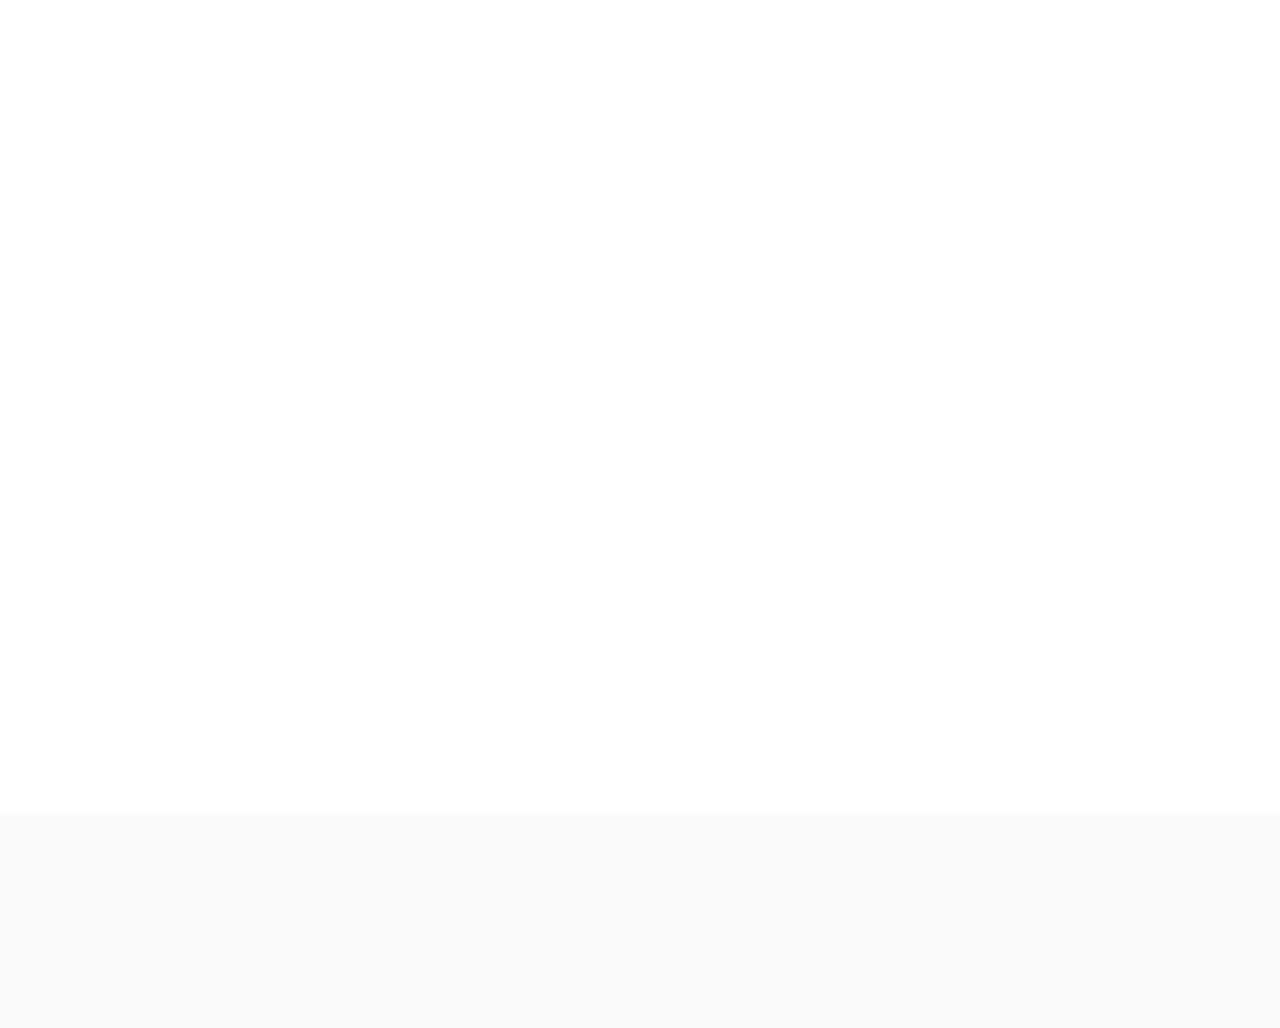
<file: fr/about.html>
<!DOCTYPE html>
<html lang="fr">
<head>
        <meta charset="UTF-8">
        <meta name="viewport" content="width=device-width, initial-scale=1.0">
        <link rel="stylesheet" href="../styles/app.css">
        <title>À propos - Simon Sites</title>
        <link rel="stylesheet" href="../styles/nav.css">
        <script src="../scripts/nav.js"></script>

        <script src="../scripts/alpine.js" defer></script>
        <link rel="shortcut icon" href="../assets/SmallLogo.svg" type="image/x-icon">
        <link rel="stylesheet" href="../styles/scrollanims.css">
        <script src="../scripts/scrollanims.js" defer></script>
        <meta name="title" content="Simon Sites">
        <meta name="description" content="Simon Sites provides affordable, custom website development with responsive design, basic SEO, and ongoing maintenance. Contact us today!">
        <meta name="keywords" content="Web Design, SEO, Website, Cheap Website">
        <meta name="robots" content="index, follow">
        <meta http-equiv="Content-Type" content="text/html; charset=utf-8">
        <meta name="language" content="English">
        <meta name="author" content="Simon P">
        
    </head>

<body class="text-gray-900">
    <!-- NAV SECTION -->
    <header>
        <div class="nav-container">
            <nav id="navbar">
              <img onclick="homeFunc()" id="logo" src="../assets/fulllogo.svg" alt="double s logo">
                <ul class="menu" id="menu">
                  <li><a  onclick="myFunction(this)" href="index.html">Accueil</a></li>
                  <li><a class="active" onclick="myFunction(this)" href="about.html">À propos</a></li>
                  <li><a onclick="myFunction(this)" href="services.html">Services</a></li>
                  <li><a onclick="myFunction(this)" href="contact.html">Contacter</a></li>
                  <li><a href="../about.html">English</a></li>
                </ul>
                <a onclick="myFunction(this)" class="icon" id="icon">
                    <div class="bar1"></div>
                    <div class="bar2"></div>
                    <div class="bar3"></div>
                </a>
                <div id="cover" class="absolute w-full h-20 top-0 left-0 z-50 bg-white hidden cover">
                </div>
            </nav>
        </div>
    </header>
    <!-- HERO SECTION -->
    <section>
        <div class="bg-white">
            <div class="relative isolate px-6 pt-14 lg:px-8">
              <div class="absolute inset-x-0 -z-10 transform-gpu overflow-hidden blur-3xl " aria-hidden="true">
                <div class="relative left-[calc(50%-11rem)] aspect-[1155/678] w-[36.125rem] -translate-x-1/2 rotate-[30deg] bg-gradient-to-tr from-[#38B6FF] to-[#135981] opacity-30 sm:left-[calc(50%-30rem)] sm:w-[72.1875rem]" style="clip-path: polygon(74.1% 44.1%, 100% 61.6%, 97.5% 26.9%, 85.5% 0.1%, 80.7% 2%, 72.5% 32.5%, 60.2% 62.4%, 52.4% 68.1%, 47.5% 58.3%, 45.2% 34.5%, 27.5% 76.7%, 0.1% 64.9%, 17.9% 100%, 27.6% 76.8%, 76.1% 97.7%, 74.1% 44.1%)"></div>
              </div>
              <div class="mx-auto max-w-2xl py-24 sm:py-32 lg:py-48 2xl:py-56">
                <div class="text-center">
                  <h1 class="fadeup text-4xl font-bold tracking-tight text-gray-900 sm:text-6xl">À propos de SimonSites</h1>
                  <p class="fadeup delay1 mt-6 text-lg leading-8 text-gray-600">Votre partenaire pour l'excellence du développement Web</p>
                  <a href="contact.html" class=" fadeup delay2 mx-auto mt-4 bg-[#135981] hover:bg-[#38B6FF] w-fit px-3.5 py-2.5 rounded-md text-base font-semibold text-white block">Discutons-en</a>
                </div>
              </div>
              <div class="absolute inset-x-0 top-[calc(100%-13rem)] -z-10 transform-gpu overflow-hidden blur-3xl sm:top-[calc(100%-30rem)]" aria-hidden="true">
                <div class="relative left-[calc(50%+3rem)] aspect-[1155/678] w-[36.125rem] -translate-x-1/2 bg-gradient-to-tr to-[#38B6FF] from-[#FFFFFF] opacity-30 sm:left-[calc(50%+36rem)] sm:w-[72.1875rem]" style="clip-path: polygon(74.1% 44.1%, 100% 61.6%, 97.5% 26.9%, 85.5% 0.1%, 80.7% 2%, 72.5% 32.5%, 60.2% 62.4%, 52.4% 68.1%, 47.5% 58.3%, 45.2% 34.5%, 27.5% 76.7%, 0.1% 64.9%, 17.9% 100%, 27.6% 76.8%, 76.1% 97.7%, 74.1% 44.1%)"></div>
              </div>
            </div>
          </div>
    </section>
    
    <!-- STORY SECTION -->
    <section class="pb-24">
        <div class="px-6 grid md:grid-cols-2 2xl:px-24 items-center">
            
            <div>
              <h2 class="fadeup text-2xl font-bold py-4 lg:text-3xl 2xl:text-4xl">
                Notre histoire
              </h2>
              <div class="fadeup w-1/3 h-0.5 ml-1 bg-[#135981] xl:w-1/12"></div>
              <p class="fadeup py-4 text-gray-600 text-base lg:text-lg 2xl:text-xl">
                SimonSites est une entreprise unipersonnelle née d'une passion pour le développement web. Tout a commencé lorsque j'ai réalisé à quel point j'aimais créer des sites web qui aident les petites entreprises à se démarquer en ligne. Ce qui a commencé comme un hobby s'est rapidement transformé en une entreprise où je pouvais aider les autres en créant des sites web abordables et personnalisés qui reflètent vraiment leur marque.  <br><br>En tant que développeur web indépendant, je suis en mesure d'offrir une expérience personnalisée à chaque client. Je prends le temps de comprendre votre vision et de lui donner vie avec un site web qui répond parfaitement à vos besoins. Le fait d'être une petite entreprise me permet de me concentrer sur chaque projet avec soin et attention aux détails, en veillant à ce que le produit final soit quelque chose dont nous sommes tous les deux fiers.
              </p>
            </div>
            <div class="md:flex md:justify-end">
              <img class="fadeup delay1 w-full md:w-8/12 max-w-lg mx-auto md:mx-0 drop-shadow-md" src="../assets/design-team.svg" alt="laptop-person">
            </div>
            
        </div>
    </section>
    <!-- MISSION SECTION -->
    <section class="pb-24">
        <div class="px-6 grid md:grid-cols-2 2xl:px-24 items-center">
            <div class="hidden md:flex md:justify-start">
                <img class="fadeup delay1 w-full md:w-8/12 max-w-md mx-auto md:mx-0 drop-shadow-md" src="../assets/bug-spot.svg" alt="laptop-person">
              </div>
            <div>
              <h2 class="fadeup text-2xl font-bold py-4 lg:text-3xl 2xl:text-4xl">
                Notre mission
              </h2>
              <div class="w-1/3 h-0.5 ml-1 bg-[#135981] xl:w-1/12"></div>
              <p class="fadeup py-4 text-gray-600 text-base lg:text-lg 2xl:text-xl">
                Chez SimonSites, ma mission est simple : rendre accessibles des sites web professionnels et personnalisés aux petites entreprises et aux particuliers qui en ont le plus besoin. Je suis convaincu qu'un site web de qualité ne doit pas nécessairement avoir un prix élevé, et je m'engage à fournir des solutions abordables sans sacrifier la qualité. <br><br> Je suis fière de travailler en étroite collaboration avec chaque client, en m'assurant que chaque site que je construis est non seulement visuellement attrayant, mais aussi fonctionnel, réactif et sécurisé. Mon objectif est de créer des sites web qui vous aident à vous développer, à atteindre votre public et à refléter le cœur de votre entreprise. Chaque projet est l'occasion de donner vie à votre vision, et je suis là pour rendre ce processus fluide, personnel et agréable.
              </p>
              
            </div>
            <div class=" md:hidden">
              <img class="fadeup w-full md:w-8/12 max-w-lg mx-auto md:mx-0 drop-shadow-md" src="../assets/bug-spot.svg" alt="laptop-person">
            </div>
            
        </div>
    </section>

    <!-- SERVICES SECTION -->
    <section>
        <div class="px-6 grid md:grid-cols-1 md:gap-6 2xl:px-24 xl:grid-cols-1">
          <div class="flex flex-col justify-center items-center xl:w-1/2 xl:mx-auto">
            <h2 class="fadeup text-2xl font-bold py-4 lg:text-3xl 2xl:text-4xl">
              Nos valeurs
            </h2>
            <div class="fadeup w-1/3 h-0.5 ml-1 mb-4 md:mb-0 bg-[#135981] md:w-1/6"></div>

          </div>
          
          <!--Small Screens-->
  
          <div x-data="serviceSlider(5)" class="relative overflow-hidden max-w-xl mx-auto w-full xl:hidden">
              <div class="flex transition-transform duration-500 ease-in-out"
                  :style="{ transform: `translateX(-${currentSlide * 100}%)` }">
                  <!-- Service 1 -->
                  <div class="w-full flex-shrink-0 p-4 shadow-md bg-gray-50 rounded-lg xl:py-12">
                      <img class="size-32 mx-auto py-2" src="../assets/innovation.svg" alt="image">
                      <h3 class="text-xl font-semibold text-center mb-2 lg:text-2xl">Innovation</h3>
                      <p class="text-center text-gray-600 lg:text-lg">Nous misons sur la créativité et explorons sans cesse de nouveaux moyens d'améliorer nos services de développement web, afin de garantir à nos clients une longueur d'avance.</p>
                  </div>
                  <!-- Service 2 --> 
                  <div class="w-full flex-shrink-0 p-4 shadow-md bg-gray-50 rounded-lg xl:py-12">
                      <img class="size-32 mx-auto py-2" src="../assets/quality.svg" alt="image">
                      <h3 class="text-xl font-semibold text-center mb-2 lg:text-2xl">Qualité</h3>
                      <p class="text-center text-gray-600 lg:text-lg">Nous nous engageons à fournir un travail de la plus haute qualité dans chaque projet que nous entreprenons, quelle qu'en soit la taille ou l'étendue.</p>
                  </div>
                  <!-- Service 3 -->
                    <div class="w-full flex-shrink-0 p-4 shadow-md bg-gray-50 rounded-lg xl:py-12">
                    <img class="size-32 mx-auto py-2" src="../assets/customer.svg" alt="image">  
                      <h3 class="text-xl font-semibold text-center mb-2 lg:text-2xl">Approche centrée sur le client</h3>
                      <p class="text-center text-gray-600 lg:text-lg">Nos clients sont au cœur de tout ce que nous faisons. Nous les écoutons, nous les comprenons et nous adaptons nos solutions à leurs besoins spécifiques.</p>
                  </div>
                  <!-- Service 4 -->
                  <div class="w-full flex-shrink-0 p-4 shadow-md bg-gray-50 rounded-lg xl:py-12">
                      <img class="size-32 mx-auto py-2" src="../assets/collab.svg" alt="image">
                      <h3 class="text-xl font-semibold text-center mb-2 lg:text-2xl">Collaboration</h3>
                      <p class="text-center text-gray-600 lg:text-lg">Nous travaillons dans la transparence, l'honnêteté et le professionnalisme, en établissant une relation de confiance avec nos clients grâce à une communication ouverte et à un service fiable.</p>
                  </div>
                  <!-- Service 5 -->
                  <div class="w-full flex-shrink-0 p-4 shadow-md bg-gray-50 rounded-lg xl:py-12">
                    <img class="size-32 mx-auto py-2" src="../assets/integrity.svg" alt="image">
                    <h3 class="text-xl font-semibold text-center mb-2 lg:text-2xl">Intégrité</h3>
                    <p class="text-center text-gray-600 lg:text-lg">Nous croyons au pouvoir du travail d'équipe et travaillons en étroite collaboration avec nos clients pour atteindre un succès commun.</p>
                </div>
              </div>
              <!-- Navigation Dots -->
              <div class="fadeup flex justify-center gap-x-2 py-2 mt-2">
                  <template x-for="(dot, index) in totalSlides" :key="index">
                      <button
                          class="w-4 h-4 rounded-full focus:outline-none"
                          :class="{ 'bg-[#135981]': currentSlide === index, 'bg-gray-300': currentSlide !== index }"
                          @click="currentSlide = index; slide = false"
                      ></button>
                  </template>
              </div>
          </div>
  
          <!--Large Screens-->
  
          <div class="hidden xl:grid grid-cols-3 gap-6">
                <!-- Service 1 -->
                <div class="w-full flex-shrink-0 p-4 shadow-md bg-gray-50 rounded-lg xl:py-12">
                  <img class="size-32 mx-auto py-2" src="../assets/innovation.svg" alt="image">
                  <h3 class="text-xl font-semibold text-center mb-2 lg:text-2xl">Innovation</h3>
                  <p class="text-center text-gray-600 lg:text-lg">Nous misons sur la créativité et explorons sans cesse de nouveaux moyens d'améliorer nos services de développement web, afin de garantir à nos clients une longueur d'avance.</p>
              </div>
              <!-- Service 2 --> 
              <div class="w-full flex-shrink-0 p-4 shadow-md bg-gray-50 rounded-lg xl:py-12">
                  <img class="size-32 mx-auto py-2" src="../assets/quality.svg" alt="image">
                  <h3 class="text-xl font-semibold text-center mb-2 lg:text-2xl">Qualité</h3>
                  <p class="text-center text-gray-600 lg:text-lg">Nous nous engageons à fournir un travail de la plus haute qualité dans chaque projet que nous entreprenons, quelle qu'en soit la taille ou l'étendue.</p>
              </div>
              <!-- Service 3 -->
                <div class="w-full flex-shrink-0 p-4 shadow-md bg-gray-50 rounded-lg xl:py-12">
                <img class="size-32 mx-auto py-2" src="../assets/customer.svg" alt="image">  
                  <h3 class="text-xl font-semibold text-center mb-2 lg:text-2xl">Approche centrée sur le client</h3>
                  <p class="text-center text-gray-600 lg:text-lg">Nos clients sont au cœur de tout ce que nous faisons. Nous les écoutons, nous les comprenons et nous adaptons nos solutions à leurs besoins spécifiques.</p>
              </div>     
          </div>
          <div class="hidden xl:grid grid-cols-[1fr,2fr,2fr,1fr] gap-6">
            <div></div>
            <!-- Service 4 -->
            <div class="w-full flex-shrink-0 p-4 shadow-md bg-gray-50 rounded-lg xl:py-12">
              <img class="size-32 mx-auto py-2" src="../assets/collab.svg" alt="image">
              <h3 class="text-xl font-semibold text-center mb-2 lg:text-2xl">Collaboration</h3>
              <p class="text-center text-gray-600 lg:text-lg">Nous travaillons dans la transparence, l'honnêteté et le professionnalisme, en établissant une relation de confiance avec nos clients grâce à une communication ouverte et à un service fiable.</p>
          </div>
          <!-- Service 5 -->
          <div class="w-full flex-shrink-0 p-4 shadow-md bg-gray-50 rounded-lg xl:py-12">
            <img class="size-32 mx-auto py-2" src="../assets/integrity.svg" alt="image">
            <h3 class="text-xl font-semibold text-center mb-2 lg:text-2xl">Intégrité</h3>
            <p class="text-center text-gray-600 lg:text-lg">Nous croyons au pouvoir du travail d'équipe et travaillons en étroite collaboration avec nos clients pour atteindre un succès commun.</p>
        </div>
            <div></div>
            </div>
        </div>
      </section>
      

      <section>
        <div class="px-6 pt-12 2xl:px-24">
            <div>
                <h2 class="fadeup text-2xl font-bold py-4 lg:text-3xl 2xl:text-4xl">
                  Pourquoi choisir Simon Sites?                </h2>
                <div class="fadeup w-1/3 h-0.5 ml-1 mb-4  bg-[#135981] md:w-1/6 2xl:w-1/12"></div>
                <p class="fadeup text-base lg:text-lg 2xl:text-xl">Choisir le bon partenaire de développement web est crucial pour le succès de votre entreprise. Voici pourquoi SimonSites est le bon choix pour vous :</p>
            </div>
            <div class="grid grid-cols-1 gap-5 mt-4 md:grid-cols-2 2xl:grid-cols-4">
                <!--SECT 1-->
                <div class="fadeup w-full flex-shrink-0 p-4 shadow-md bg-gray-50 rounded-lg xl:py-12">
                    <h3 class="text-xl font-semibold mb-2 lg:text-2xl">Un engagement total</h3>
                    <p class=" text-gray-600 lg:text-lg">Comme nous sommes une petite entreprise, nous consacrons tout notre temps et nos efforts à chaque site. Nous écoutons et discutons chaque décision pour construire votre rêve numérique.</p>
                </div>
                <!--SECT 2-->
                <div class="fadeup delay1 w-full flex-shrink-0 p-4 shadow-md bg-gray-50 rounded-lg xl:py-12">
                    <h3 class="text-xl font-semibold mb-2 lg:text-2xl">Partenariat permanent</h3>
                    <p class=" text-gray-600 lg:text-lg">Nous ne sommes pas seulement là pour créer votre site web, nous sommes là pour soutenir votre succès à long terme grâce à des améliorations et des mises à jour continues.</p>
                </div>
                <!--SECT 3-->
                <div class="fadeup delay2 w-full flex-shrink-0 p-4 shadow-md bg-gray-50 rounded-lg xl:py-12">
                    <h3 class="text-xl font-semibold mb-2 lg:text-2xl">Services complets</h3>
                    <p class=" text-gray-600 lg:text-lg">De la conception au développement, en passant par le référencement et la maintenance, nous offrons une gamme complète de services pour répondre à tous vos besoins en matière de développement web.</p>
                </div>
                <!--SECT 4-->
                <div class="fadeup delay3 w-full flex-shrink-0 p-4 shadow-md bg-gray-50 rounded-lg xl:py-12">
                    <h3 class="text-xl font-semibold mb-2 lg:text-2xl">Engagement en faveur de la qualité</h3>
                    <p class=" text-gray-600 lg:text-lg">Nous nous imposons les normes les plus strictes et veillons à ce que chaque site web que nous créons soit le reflet de notre engagement en faveur de l'excellence.</p>
                </div>
            </div>
        </div>
      </section>
      <!--CTA-->
      <section>
        <div class="px-6 py-24 pt-12 2xl:px-24">
            <div class="flex flex-col justify-center items-center py-6">
                <h2 class="fadeup text-2xl text-center font-bold py-4 lg:text-3xl 2xl:text-4xl">Travaillons ensemble</h2>
                <p class="fadeup py-4 text-gray-600 md:w-4/6 2xl:w-4/12 text-center text-base lg:text-lg 2xl:text-xl">Prêt à faire passer votre présence en ligne au niveau supérieur ? Contactez-nous dès aujourd'hui pour discuter de votre projet et découvrir comment SimonSites peut vous aider à atteindre vos objectifs.</p>
                <a href="contact.html" class="fadeup bg-[#135981] hover:bg-[#38B6FF] w-fit px-3.5 py-2.5 rounded-md text-md font-semibold text-white block">Prendre contact</a>
            </div>
        </div>
      </section>

      <footer>
        <div class="bg-gray-50 py-4 px-6 pt-12 2xl:px-24">
          <div class="flex justify-between px-4">
            <div class="flex flex-col gap-2">
              <a class="fadeup " href="index.html">Accueil</a>
              <a class="fadeup delay1" href="about.html">À propos</a>
              <a class="fadeup delay2" href="services.html">Services</a>
              <a class="fadeup delay3" href="contact.html">Contacter</a>
            </div>
            <div class="flex flex-col md:flex-row justify-around md:items-center md:gap-4">
              <a href="https://www.instagram.com/simon.p15/" target="_blank" class="w-fit"><svg class="size-8 fadeup" xmlns="http://www.w3.org/2000/svg" viewBox="0 0 448 512"><!--!Font Awesome Free 6.6.0 by @fontawesome - https://fontawesome.com License - https://fontawesome.com/license/free Copyright 2024 Fonticons, Inc.--><path  d="M224.1 141c-63.6 0-114.9 51.3-114.9 114.9s51.3 114.9 114.9 114.9S339 319.5 339 255.9 287.7 141 224.1 141zm0 189.6c-41.1 0-74.7-33.5-74.7-74.7s33.5-74.7 74.7-74.7 74.7 33.5 74.7 74.7-33.6 74.7-74.7 74.7zm146.4-194.3c0 14.9-12 26.8-26.8 26.8-14.9 0-26.8-12-26.8-26.8s12-26.8 26.8-26.8 26.8 12 26.8 26.8zm76.1 27.2c-1.7-35.9-9.9-67.7-36.2-93.9-26.2-26.2-58-34.4-93.9-36.2-37-2.1-147.9-2.1-184.9 0-35.8 1.7-67.6 9.9-93.9 36.1s-34.4 58-36.2 93.9c-2.1 37-2.1 147.9 0 184.9 1.7 35.9 9.9 67.7 36.2 93.9s58 34.4 93.9 36.2c37 2.1 147.9 2.1 184.9 0 35.9-1.7 67.7-9.9 93.9-36.2 26.2-26.2 34.4-58 36.2-93.9 2.1-37 2.1-147.8 0-184.8zM398.8 388c-7.8 19.6-22.9 34.7-42.6 42.6-29.5 11.7-99.5 9-132.1 9s-102.7 2.6-132.1-9c-19.6-7.8-34.7-22.9-42.6-42.6-11.7-29.5-9-99.5-9-132.1s-2.6-102.7 9-132.1c7.8-19.6 22.9-34.7 42.6-42.6 29.5-11.7 99.5-9 132.1-9s102.7-2.6 132.1 9c19.6 7.8 34.7 22.9 42.6 42.6 11.7 29.5 9 99.5 9 132.1s2.7 102.7-9 132.1z"/></svg></a>
              <a href="mailto:simonsite10@gmail.com"><svg class="size-8 fadeup delay1" xmlns="http://www.w3.org/2000/svg" viewBox="0 0 512 512"><!--!Font Awesome Free 6.6.0 by @fontawesome - https://fontawesome.com License - https://fontawesome.com/license/free Copyright 2024 Fonticons, Inc.--><path  d="M48 64C21.5 64 0 85.5 0 112c0 15.1 7.1 29.3 19.2 38.4L236.8 313.6c11.4 8.5 27 8.5 38.4 0L492.8 150.4c12.1-9.1 19.2-23.3 19.2-38.4c0-26.5-21.5-48-48-48L48 64zM0 176L0 384c0 35.3 28.7 64 64 64l384 0c35.3 0 64-28.7 64-64l0-208L294.4 339.2c-22.8 17.1-54 17.1-76.8 0L0 176z"/></svg></a>
               
            </div>
          </div>
          <div class="mt-4">
            <p class="text-xs text-center fadeup">
              &copy; 2024 SimonSites. Tous droits réservés
            </p>
          </div>
        </div>
      </footer>
      <div id="cookie-banner" class="fixed w-full bottom-0">
        <div class="bg-white p-4 flex flex-col lg:flex-row lg:justify-between gap-4 w-full border-t fadeup delay4">
          <div class="flex flex-col gap-2">
            <span class="text-lg font-bold">Nous respectons votre vie privée</span>
            <span>Ce site utilise des cookies pour améliorer votre expérience. Acceptez-vous?</span>
          </div>
          <div class="flex justify-between gap-5">
            <button id="reject-cookies" class="rounded-md border-[#135981] border-2 px-5 py-2.5 w-full lg:min-w-44 text-base font-semibold text-[#135981] hover:border-[#38B6FF] hover:text-[#38B6FF]">Refuser</button>
            <button id="accept-cookies" class="rounded-md bg-[#135981] border-[#135981] px-5 w-full lg:min-w-44 border-2 py-2.5 text-base font-semibold text-white shadow-md hover:border-[#38B6FF] hover:bg-[#38B6FF]">Accepter</button>
          </div>
        </div>
      </div>
    
    <script>
        document.addEventListener('DOMContentLoaded', function() {
      // Check if consent has already been given
      const consentGiven = localStorage.getItem('cookieConsent');
      if (consentGiven === 'accepted') {
        loadGoogleAnalytics();
        hideBanner();
      } else if (consentGiven === 'rejected') {
        hideBanner();
      } else {
        // Show the cookie banner
        document.getElementById('cookie-banner').style.display = 'block';
      }
  
      // Handle 'Accept' button click
      document.getElementById('accept-cookies').addEventListener('click', function() {
        localStorage.setItem('cookieConsent', 'accepted');
        loadGoogleAnalytics();
        hideBanner();
      });
  
      // Handle 'Reject' button click
      document.getElementById('reject-cookies').addEventListener('click', function() {
        localStorage.setItem('cookieConsent', 'rejected');
        hideBanner();
      });
  
      function hideBanner() {
        document.getElementById('cookie-banner').style.display = 'none';
      }
  
      function loadGoogleAnalytics() {
        const script = document.createElement('script');
        script.async = true;
        script.src = 'https://www.googletagmanager.com/gtag/js?id=G-4024TESCJ5';
        document.head.appendChild(script);
  
        const script2 = document.createElement('script');
        script2.innerHTML = `
          window.dataLayer = window.dataLayer || [];
          function gtag(){dataLayer.push(arguments);}
          gtag('js', new Date());
  
          gtag('config', 'G-4024TESCJ5');
        `
        document.head.appendChild(script2);
      }
    });
  
    </script>
<script src="../scripts/slider.js"></script>
<script src="../scripts/nav.js"></script>
</body>
</html>
</file>
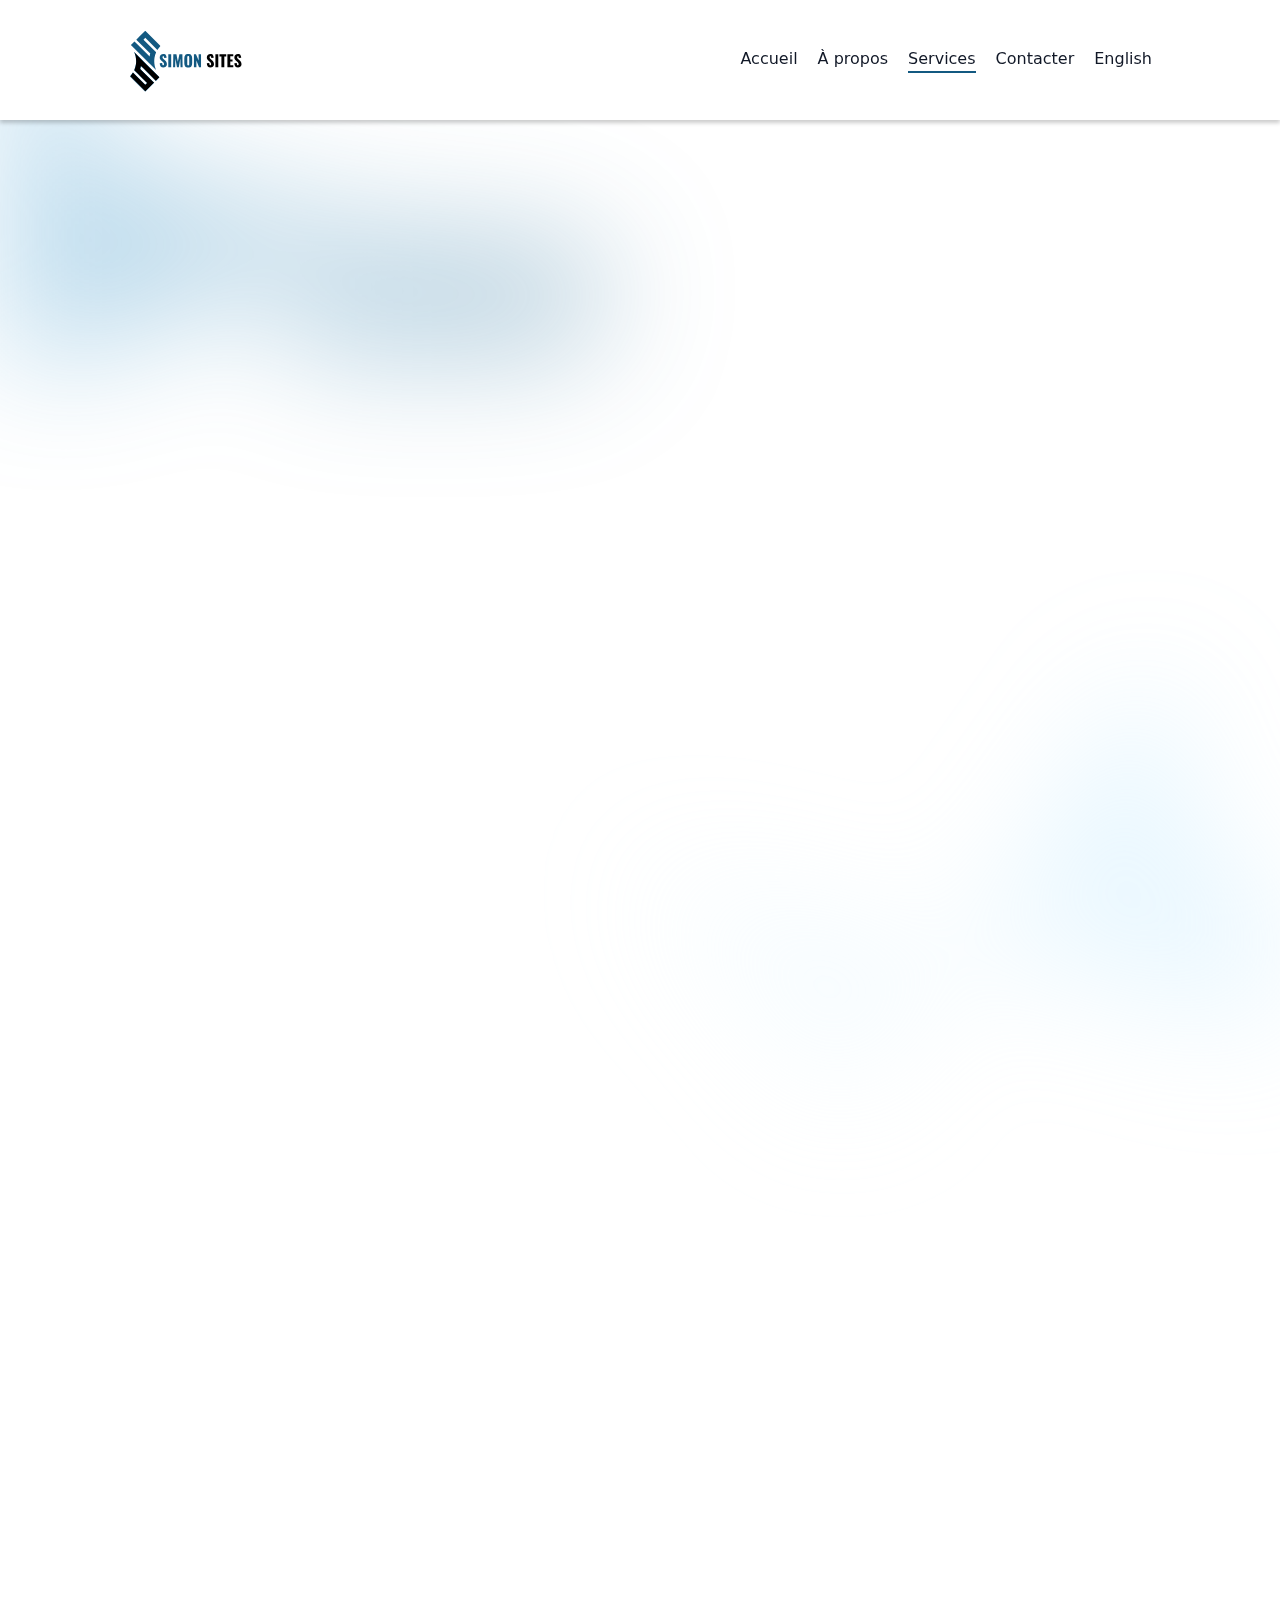
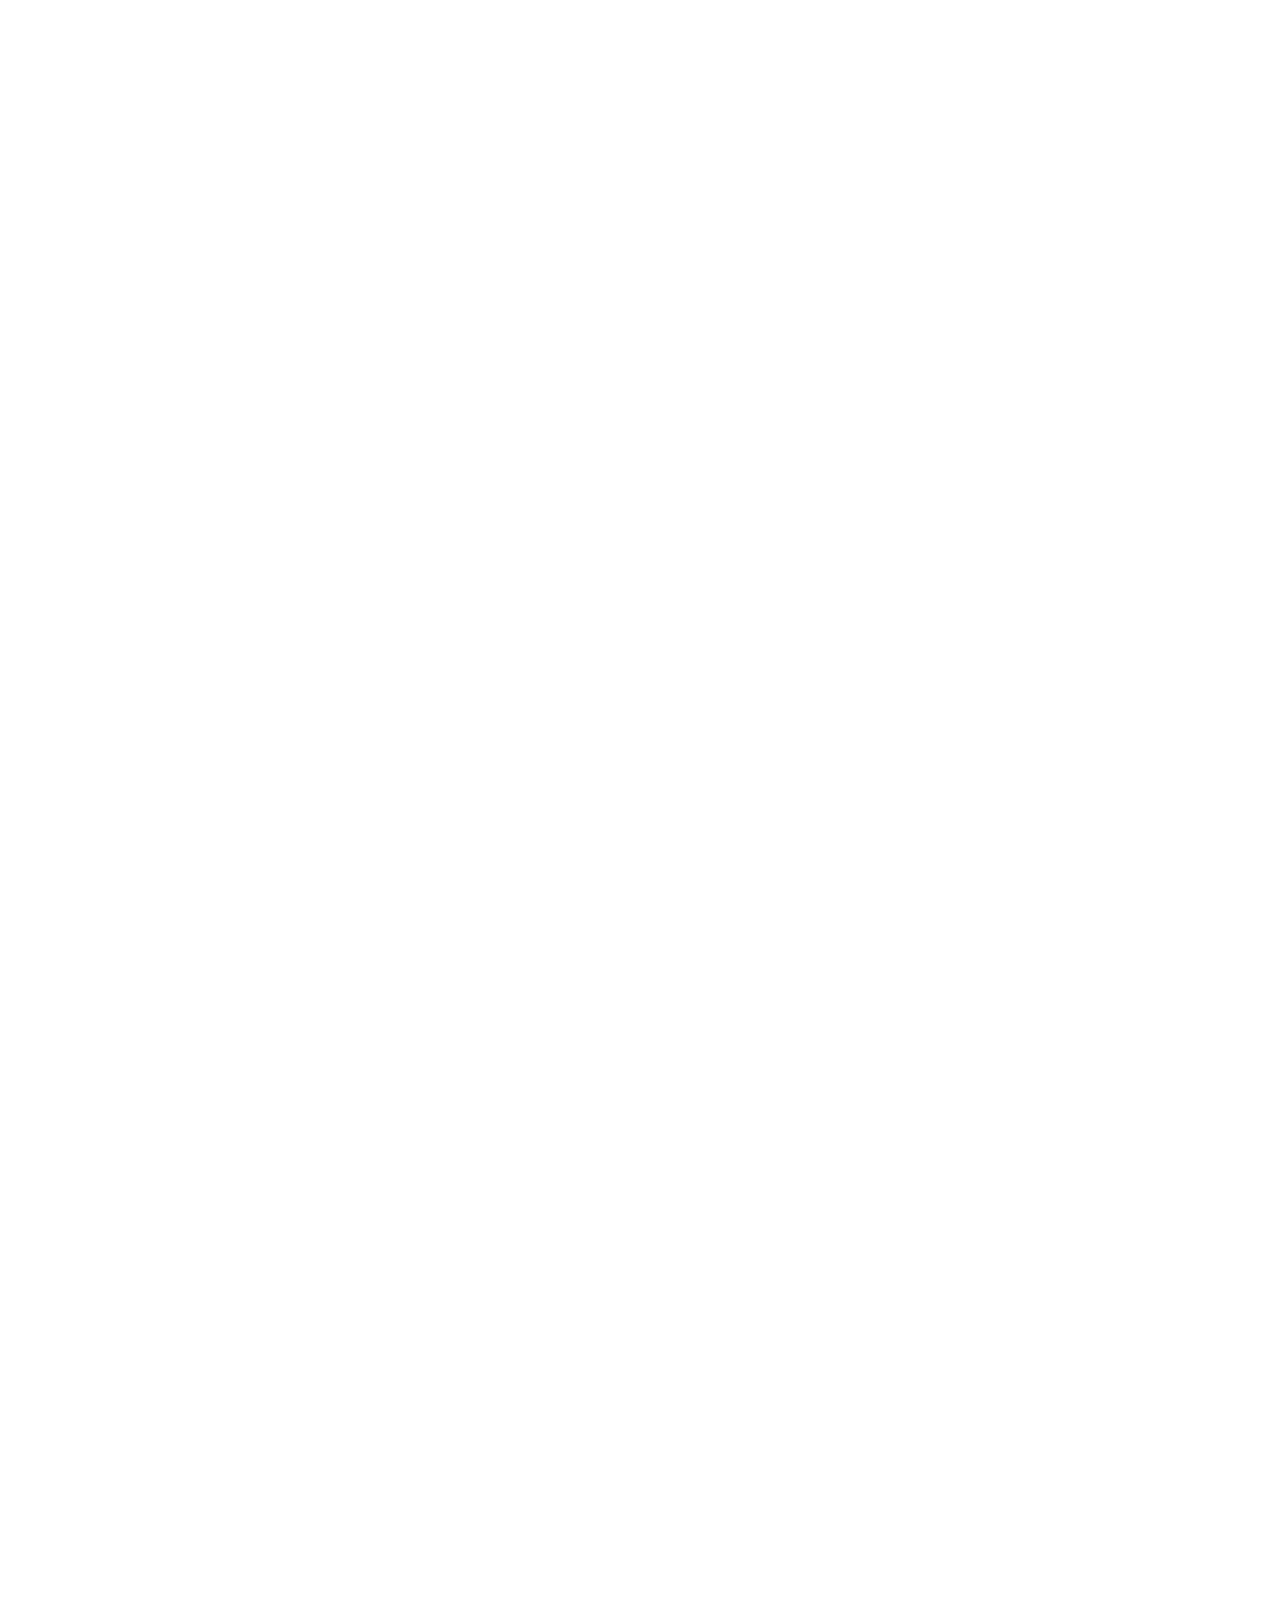
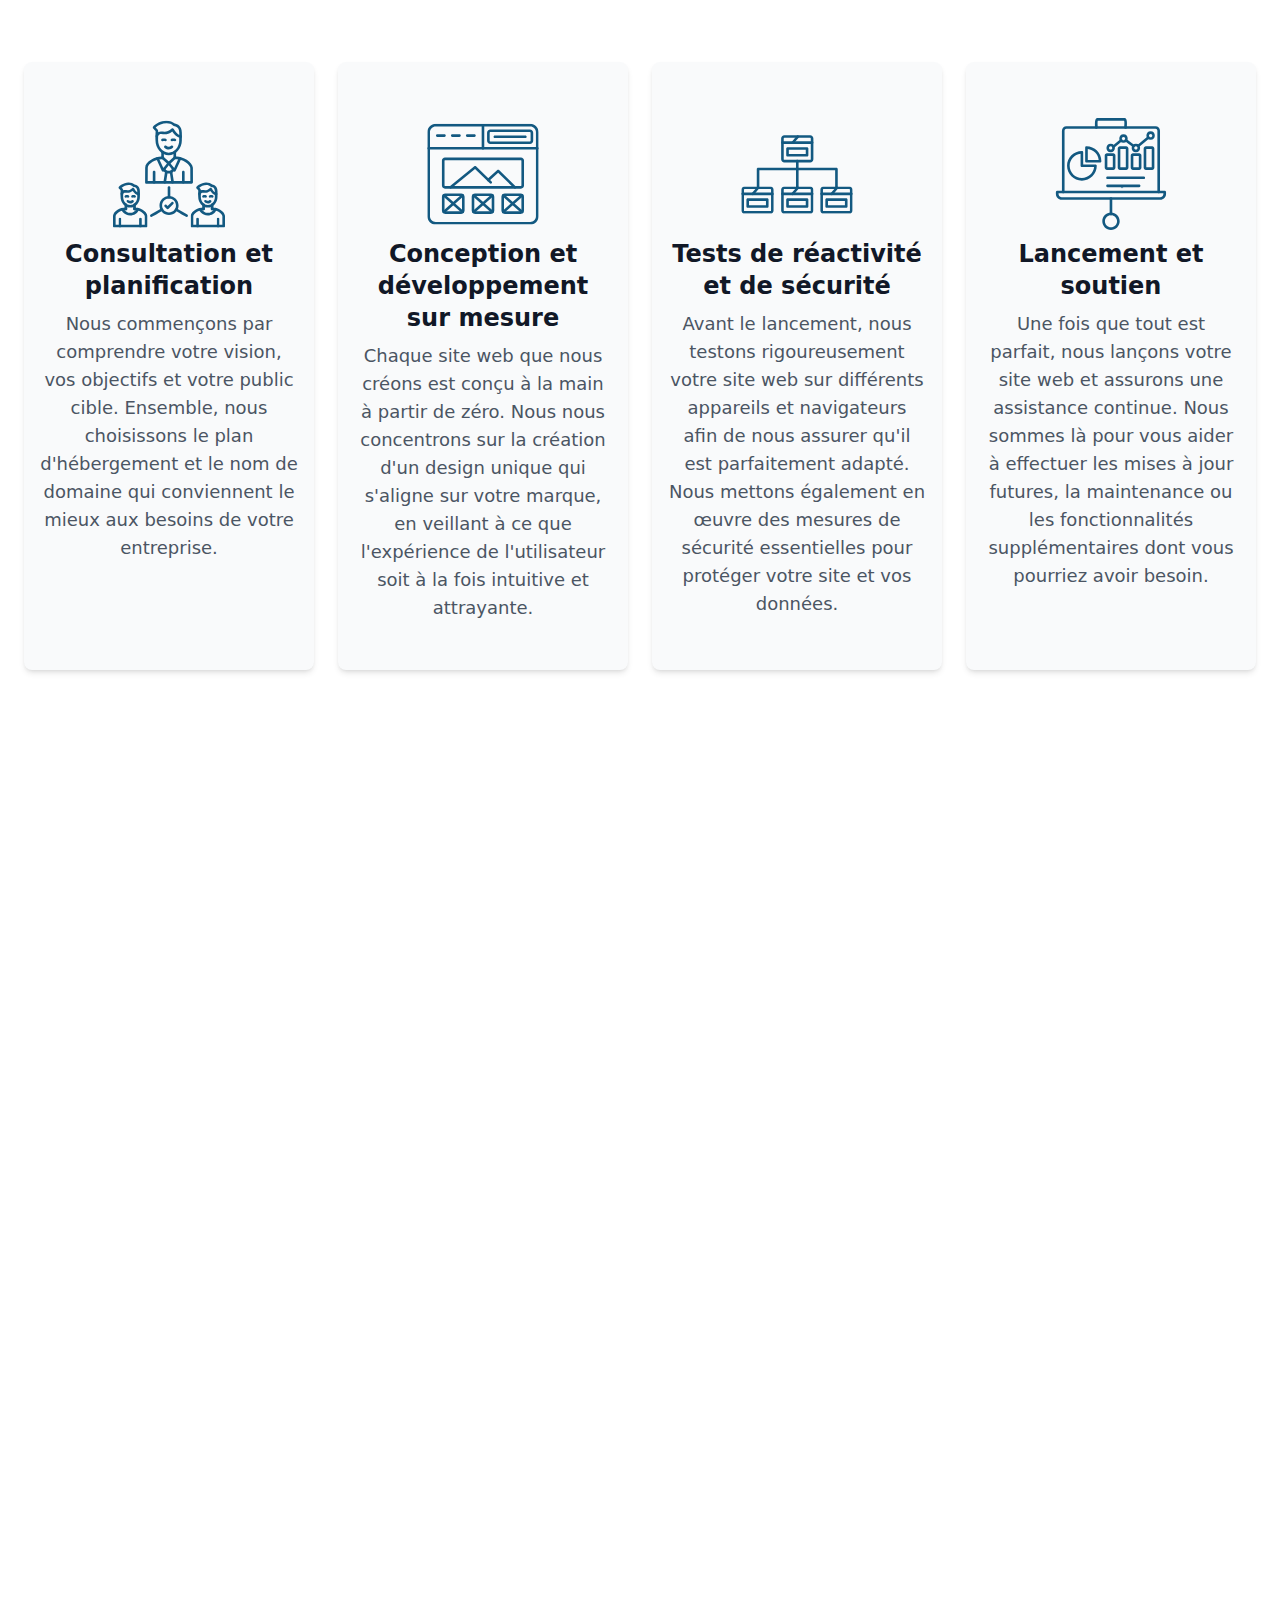
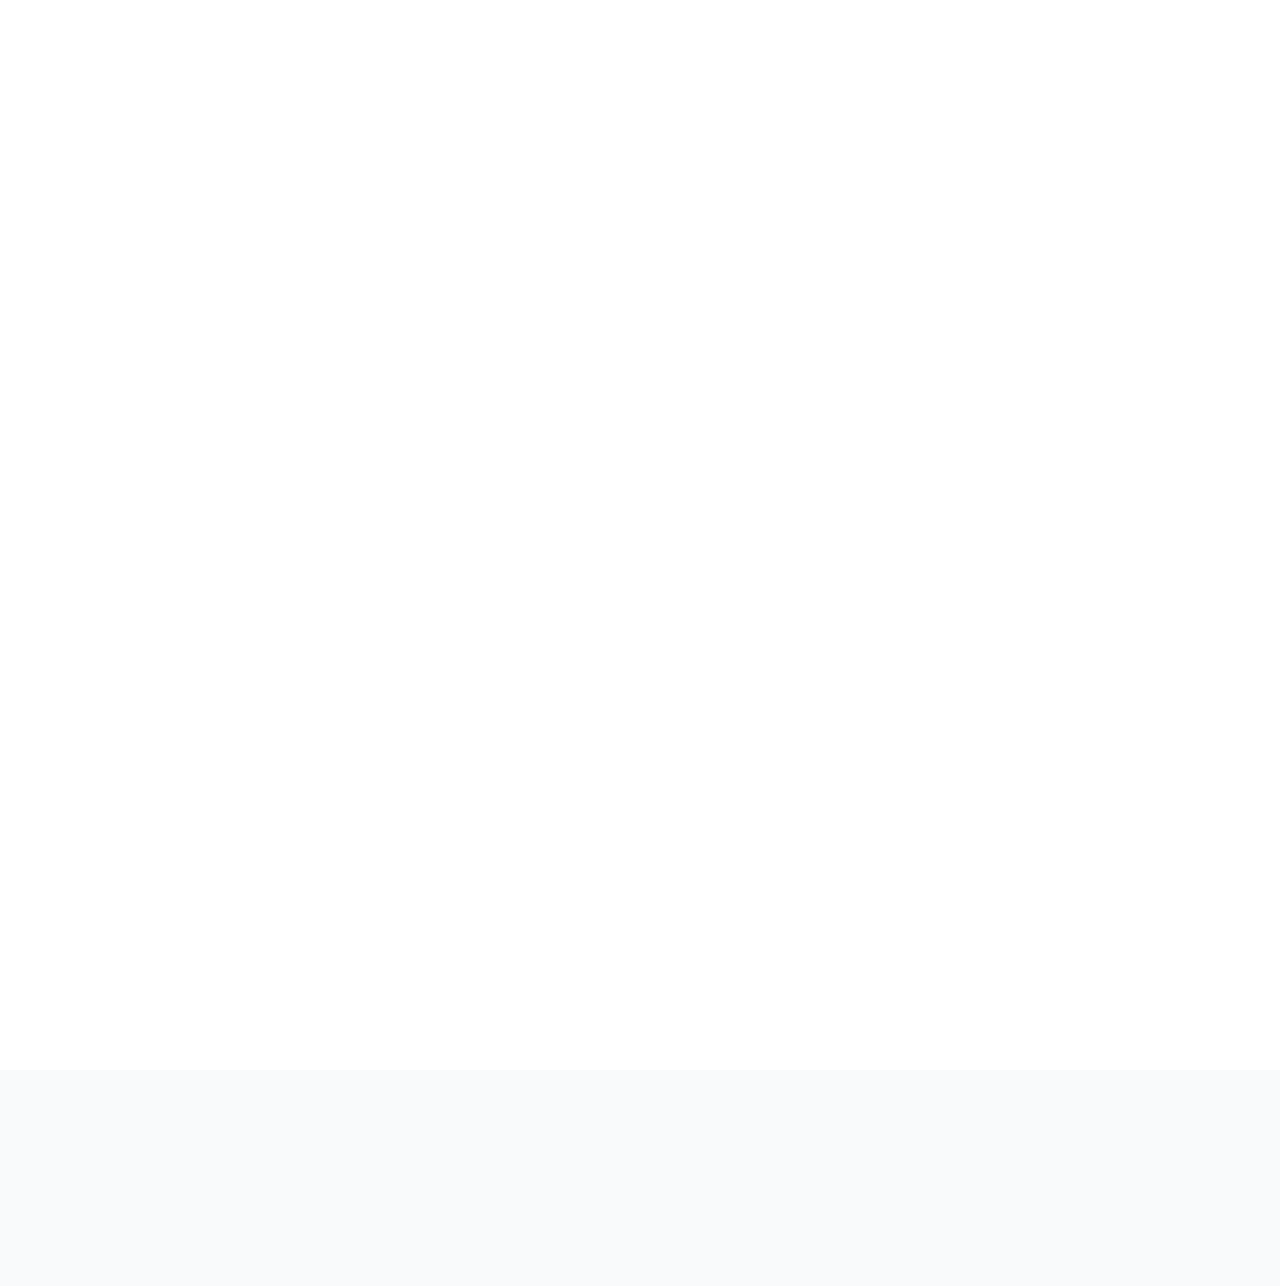
<file: fr/services.html>
<!DOCTYPE html>
<html lang="fr">
<head>
    <meta charset="UTF-8">
    <meta name="viewport" content="width=device-width, initial-scale=1.0">
    <link rel="stylesheet" href="../styles/app.css">
    <title>Services - Simon Sites</title>
    <link rel="stylesheet" href="../styles/nav.css">
    <script src="../scripts/nav.js"></script>
    <script src="../scripts/alpine.js" defer></script>
    <link rel="shortcut icon" href="../assets/SmallLogo.svg" type="image/x-icon">

    <link rel="stylesheet" href="../styles/scrollanims.css">
    <script src="../scripts/scrollanims.js" defer></script>
    <meta name="title" content="Simon Sites">
    <meta name="description" content="Simon Sites provides affordable, custom website development with responsive design, basic SEO, and ongoing maintenance. Contact us today!">
    <meta name="keywords" content="Web Design, SEO, Website, Cheap Website">
    <meta name="robots" content="index, follow">
    <meta http-equiv="Content-Type" content="text/html; charset=utf-8">
    <meta name="language" content="English">
    <meta name="author" content="Simon P">
    
  </head>

<body class="text-gray-900">

    <!-- NAV SECTION -->
    <header>
      <div class="nav-container">
          <nav id="navbar">
              <img onclick="homeFunc()" id="logo" src="../assets/fulllogo.svg" alt="double s logo">
              <ul class="menu" id="menu">
                  <li><a  onclick="myFunction(this)" href="index.html">Accueil</a></li>
                  <li><a onclick="myFunction(this)" href="about.html">À propos</a></li>
                  <li><a class="active" onclick="myFunction(this)" href="services.html">Services</a></li>
                  <li><a  onclick="myFunction(this)" href="contact.html">Contacter</a></li>
                  <li><a href="../services.html">English</a></li>
              </ul>
              <a onclick="myFunction(this)" class="icon" id="icon">
                  <div class="bar1"></div>
                  <div class="bar2"></div>
                  <div class="bar3"></div>
              </a>
              <div id="cover" class="absolute w-full h-20 top-0 left-0 z-50 bg-white hidden cover">
              </div>
          </nav>
      </div>
  </header>


    <!-- HERO SECTION -->
    <section>
        <div class="bg-white">
            <div class="relative isolate px-6 pt-14 lg:px-8">
              <div class="absolute inset-x-0 -top-40 -z-10 transform-gpu overflow-hidden blur-3xl sm:-top-80" aria-hidden="true">
                <div class="relative left-[calc(50%-11rem)] aspect-[1155/678] w-[36.125rem] -translate-x-1/2 rotate-[70deg] bg-gradient-to-tr from-[#38B6FF] to-[#135981] opacity-30 sm:left-[calc(50%-30rem)] sm:w-[72.1875rem]" style="clip-path: polygon(74.1% 44.1%, 100% 61.6%, 97.5% 26.9%, 85.5% 0.1%, 80.7% 2%, 72.5% 32.5%, 60.2% 62.4%, 52.4% 68.1%, 47.5% 58.3%, 45.2% 34.5%, 27.5% 76.7%, 0.1% 64.9%, 17.9% 100%, 27.6% 76.8%, 76.1% 97.7%, 74.1% 44.1%)"></div>
              </div>
              <div class="mx-auto max-w-2xl py-24 sm:py-32 lg:py-48 2xl:py-56">
                <div class="text-center">
                  <h1 class="text-4xl font-bold tracking-tight text-gray-900 sm:text-6xl fadeup">Nos Services</h1>
                  <p class="mt-6 text-lg leading-8 text-gray-600 fadeup delay1">Chez SimonSites, nous nous efforçons de créer des sites web sur mesure, adaptés aux besoins spécifiques de votre entreprise. Nous pensons que chaque marque est unique, c'est pourquoi nous travaillons en étroite collaboration avec vous pour créer un site web qui reflète votre identité et vos valeurs. Nos services abordables vous permettent d'obtenir un site web professionnel de haute qualité sans vous ruiner. <br><br> <b>Vous ne savez pas si SimonSites est fait pour vous?</b> Nous vous proposons une démonstration gratuite pour vous convaincre de la qualité de notre travail!</p>
                  <div class="mt-6 flex items-center justify-center gap-x-6">
                    <a href="contact.html" class="rounded-md bg-[#135981] px-3.5 py-2.5 text-base font-semibold text-white shadow-md hover:bg-[#38B6FF] focus-visible:outline focus-visible:outline-2 focus-visible:outline-offset-2 focus-visible:outline-indigo-600 fadeup delay2">Prendre Contact</a>
                    
                  </div>
                </div>
              </div>
              <div class="absolute inset-x-0 top-[calc(100%-13rem)] -z-10 transform-gpu overflow-hidden blur-3xl sm:top-[calc(100%-30rem)]" aria-hidden="true">
                <div class="relative left-[calc(50%+3rem)] aspect-[1155/678] w-[36.125rem] -translate-x-1/2 bg-gradient-to-tr to-[#38B6FF] from-[#FFFFFF] opacity-30 sm:left-[calc(50%+36rem)] sm:w-[72.1875rem]" style="clip-path: polygon(74.1% 44.1%, 100% 61.6%, 97.5% 26.9%, 85.5% 0.1%, 80.7% 2%, 72.5% 32.5%, 60.2% 62.4%, 52.4% 68.1%, 47.5% 58.3%, 45.2% 34.5%, 27.5% 76.7%, 0.1% 64.9%, 17.9% 100%, 27.6% 76.8%, 76.1% 97.7%, 74.1% 44.1%)"></div>
              </div>
            </div>
          </div>
    </section>


    <!-- WHAT WE OFFER -->
    <section class="pb-12 pt-4">
        <div class="px-6 grid grid-cols-1 2xl:px-24 items-center">
            <div class="bg-gray-50 fadeup rounded-lg shadow-md p-4 md:w-2/3 pb-6 mx-auto 2xl:w-fit 2xl:px-12">
                <h2 class=" text-2xl font-bold py-4 lg:text-3xl 2xl:text-4xl 2xl:text-center">Ce que nous offrons</h2>
                <ul class="list-disc 2xl:list-none marker:text-gray-900 ml-6 space-y-2 2xl:mx-auto 2xl:w-fit text-gray-600">
                    <li class="2xl:text-center">Des designs personnalisés qui correspondent à votre marque</li>
                    <li class="2xl:text-center">Des mises en page faciles à naviguer pour une expérience utilisateur transparente</li>
                    <li class="2xl:text-center">Flexibilité de mise à jour et d'évolution de votre entreprise</li>
                    <li class="2xl:text-center">Des solutions rentables adaptées à votre budget</li>
                </ul>
            </div>
        </div>
    </section>


    <!-- SERVICES SECTION -->
    <section>
      <div class="px-6 2xl:px-24">

        <div class="py-12 grid grid-cols-1 md:grid-cols-2 md:gap-12">
            <div>
                <h2 class="fadeup text-2xl font-bold py-4 lg:text-3xl 2xl:text-4xl">
                  Conception adaptée
                </h2>
                <div class="fadeup w-1/3 h-0.5 ml-1 bg-[#135981] xl:w-1/3"></div>
                <p class="fadeup py-4 text-gray-600 text-base lg:text-lg 2xl:text-xl">
                  À une époque où les utilisateurs accèdent aux sites web à partir d'une multitude d'appareils, il est essentiel de s'assurer que votre site s'affiche et fonctionne parfaitement sur toutes les tailles d'écran. Nous testons méticuleusement la réactivité de votre site web sur différents appareils, des smartphones aux tablettes en passant par les ordinateurs de bureau, afin de garantir une expérience utilisateur cohérente et attrayante.
                </p>
              </div>
              <div class="fadeup delay1 bg-gray-50 rounded-lg shadow-md p-4">
                <h2 class=" text-xl font-bold py-4 lg:text-2xl 2xl:text-3xl">Pourquoi c'est important</h2>
                    <ul class="text-gray-600 marker:text-gray-900 list-disc ml-6 space-y-2 text-base lg:text-lg 2xl:text-xl">
                        <li>Une présentation cohérente sur tous les appareils</li>
                        <li>Amélioration de l'accessibilité et de la satisfaction des utilisateurs</li>
                        <li>Un meilleur engagement et des taux de rebond plus faibles</li>
                        <li>Amélioration du classement dans les moteurs de recherche mobiles</li>
                    </ul>
               </div>
        </div>

        <div class="py-12 grid grid-cols-1 2xl:grid-cols-3 md:gap-12 md:px-24 2xl:px-0">
            <div>
                <h2 class="fadeup text-2xl md:text-center 2xl:text-left font-bold py-4 lg:text-3xl 2xl:text-4xl">
                  Optimisation du référencement
                </h2>
                <div class="fadeup md:mx-auto 2xl:mx-0 w-1/3 h-0.5 ml-1 bg-[#135981] xl:w-1/3"></div>
                <p class="fadeup py-4 text-gray-600 2xl:text-left text-base md:text-center lg:text-lg 2xl:text-xl">
                  Optimisez votre présence en ligne grâce à nos services de référencement de base. Nous fournissons des techniques d'optimisation essentielles qui aident votre site web à mieux se classer dans les moteurs de recherche, ce qui permet d'augmenter le trafic organique vers votre site. Notre approche est simple et efficace, conçue pour donner à votre entreprise la visibilité dont elle a besoin sans complexité inutile.
                </p>
              </div>
              <div class="fadeup delay1 bg-gray-50 rounded-lg shadow-md p-4">
                <h2 class=" text-xl font-bold py-4 lg:text-2xl 2xl:text-3xl">Ce qui est inclus</h2>
                    <ul class="text-gray-600 marker:text-gray-900 list-disc ml-6 space-y-2 text-base lg:text-lg 2xl:text-xl">
                        <li>Recherche et intégration de mots-clés essentiels</li>
                        <li>Optimisation du référencement sur la page (titres, méta-descriptions, etc.)</li>
                        <li>Basic performance tracking and adjustments</li>
                        <li>Des formules abordables qui répondent à vos besoins</li>
                    </ul>
               </div>
               <div class="mt-8 2xl:mt-0">
                    <img class="fadeup delay2 size-72 md:size-80 2xl:size-96 mx-auto drop-shadow-md" src="../assets/laptop-person.svg" alt="image">
               </div>
        </div>

        <div class="py-12 grid grid-cols-1 md:grid-cols-2 md:gap-12">
            <div>
                <h2 class="fadeup text-2xl font-bold py-4 lg:text-3xl 2xl:text-4xl">
                  Maintenance du site web
                </h2>
                <div class="fadeup w-1/3 h-0.5 ml-1 bg-[#135981] xl:w-1/3"></div>
                <p class="fadeup py-4 text-gray-600 text-base lg:text-lg 2xl:text-xl">
                  Votre site web a besoin d'être entretenu régulièrement pour rester à jour, sécurisé et fonctionner sans problème. Nos services de maintenance de sites Web sont conçus pour maintenir votre site en parfait état avec un minimum d'inconvénients. Qu'il s'agisse d'effectuer des mises à jour de routine, de corriger des bogues ou de procéder à des ajustements mineurs du contenu, nous nous chargeons de tout pour que vous puissiez vous concentrer sur votre activité.
                </p>
              </div>
              <div class="fadeup delay1 bg-gray-50 rounded-lg shadow-md p-4">
                <h2 class="text-xl font-bold py-4 lg:text-2xl 2xl:text-3xl">Les services de maintenance comprennent:</h2>
                    <ul class="text-gray-600 marker:text-gray-900 list-disc ml-6 space-y-2 text-base lg:text-lg 2xl:text-xl">
                        <li>Mises à jour et sauvegardes régulières des logiciels</li>
                        <li>Contrôles de sécurité et correction des vulnérabilités</li>
                        <li>Contrôle et optimisation des performances</li>
                        <li>Des plans mensuels abordables pour la tranquillité d'esprit</li>
                    </ul>
               </div>
        </div>

      </div>
    </section>
    <!-- PROCESS SECTION -->
    <section>
        <div class="px-6 grid md:grid-cols-2 md:gap-12 2xl:px-24 xl:grid-cols-1 items-center">
          <div class="xl:flex xl:flex-col xl:justify-center xl:items-center xl:w-1/2 xl:mx-auto">
            <h2 class="fadeup text-2xl font-bold py-4 lg:text-3xl 2xl:text-4xl">
              Notre procédure
            </h2>
            <div class="fadeup w-1/3 h-0.5 ml-1 bg-[#135981] xl:w-1/6"></div>
            <p class="fadeup py-4 text-gray-600 text-base lg:text-lg 2xl:text-xl xl:text-center">
              Chez SimonSites, nous sommes fiers de notre approche pratique et collaborative du développement web. Voici comment nous donnons vie à votre site web:
            </p>
          </div>
          
          <!--Small Screens-->
  
          <div x-data="serviceSlider(4)" class="relative overflow-hidden w-full xl:hidden">
              <div class="flex transition-transform duration-500 ease-in-out"
                  :style="{ transform: `translateX(-${currentSlide * 100}%)` }">
                  <!-- Service 1 -->
                  <div class="w-full flex-shrink-0 p-4 shadow-md bg-gray-50 rounded-lg xl:py-12">
                      <img class="size-32 mx-auto py-2" src="../assets/collaboration.svg" alt="image">
                      <h3 class="text-xl font-semibold text-center mb-2 lg:text-2xl">Consultation et planification</h3>
                      <p class="text-center text-gray-600 lg:text-lg">Nous commençons par comprendre votre vision, vos objectifs et votre public cible. Ensemble, nous choisissons le plan d'hébergement et le nom de domaine qui conviennent le mieux aux besoins de votre entreprise.</p>
                  </div>
                  <!-- Service 2 --> 
                  <div class="w-full flex-shrink-0 p-4 shadow-md bg-gray-50 rounded-lg xl:py-12">
                      <img class="size-32 mx-auto py-2" src="../assets/design.svg" alt="image">
                      <h3 class="text-xl font-semibold text-center mb-2 lg:text-2xl">Conception et développement sur mesure</h3>
                      <p class="text-center text-gray-600 lg:text-lg">Chaque site web que nous créons est conçu à la main à partir de zéro. Nous nous concentrons sur la création d'un design unique qui s'aligne sur votre marque, en veillant à ce que l'expérience de l'utilisateur soit à la fois intuitive et attrayante.</p>
                  </div>
                  <!-- Service 3 -->
                    <div class="w-full flex-shrink-0 p-4 shadow-md bg-gray-50 rounded-lg xl:py-12">
                    <img class="size-32 mx-auto py-2" src="../assets/testing.svg" alt="image">  
                      <h3 class="text-xl font-semibold text-center mb-2 lg:text-2xl">Tests de réactivité et de sécurité</h3>
                      <p class="text-center text-gray-600 lg:text-lg">Avant le lancement, nous testons rigoureusement votre site web sur différents appareils et navigateurs afin de nous assurer qu'il est parfaitement adapté. Nous mettons également en œuvre des mesures de sécurité essentielles pour protéger votre site et vos données.</p>
                  </div>
                  <!-- Service 4 -->
                  <div class="w-full flex-shrink-0 p-4 shadow-md bg-gray-50 rounded-lg xl:py-12">
                      <img class="size-32 mx-auto py-2" src="../assets/launch.svg" alt="image">
                      <h3 class="text-xl font-semibold text-center mb-2 lg:text-2xl">Lancement et soutien</h3>
                      <p class="text-center text-gray-600 lg:text-lg">Une fois que tout est parfait, nous lançons votre site web et assurons une assistance continue. Nous sommes là pour vous aider à effectuer les mises à jour futures, la maintenance ou les fonctionnalités supplémentaires dont vous pourriez avoir besoin.</p>
                  </div>
              </div>
              <!-- Navigation Dots -->
              <div class="fadeup flex justify-center gap-x-2 py-2 mt-2">
                  <template x-for="(dot, index) in totalSlides" :key="index">
                      <button
                          class="w-4 h-4 rounded-full focus:outline-none"
                          :class="{ 'bg-[#135981]': currentSlide === index, 'bg-gray-300': currentSlide !== index }"
                          @click="currentSlide = index; slide = false"
                      ></button>
                  </template>
              </div>
          </div>
  
          <!--Large Screens-->
  
          <div class="hidden xl:grid grid-cols-4 gap-6">
                <!-- Service 1 -->
                <div class="w-full flex-shrink-0 p-4 shadow-md bg-gray-50 rounded-lg xl:py-12">
                  <img class="size-32 mx-auto py-2" src="../assets/collaboration.svg" alt="image">
                  <h3 class="text-xl font-semibold text-center mb-2 lg:text-2xl">Consultation et planification</h3>
                  <p class="text-center text-gray-600 lg:text-lg">Nous commençons par comprendre votre vision, vos objectifs et votre public cible. Ensemble, nous choisissons le plan d'hébergement et le nom de domaine qui conviennent le mieux aux besoins de votre entreprise.</p>
              </div>
              <!-- Service 2 --> 
              <div class="w-full flex-shrink-0 p-4 shadow-md bg-gray-50 rounded-lg xl:py-12">
                  <img class="size-32 mx-auto py-2" src="../assets/design.svg" alt="image">
                  <h3 class="text-xl font-semibold text-center mb-2 lg:text-2xl">Conception et développement sur mesure</h3>
                  <p class="text-center text-gray-600 lg:text-lg">Chaque site web que nous créons est conçu à la main à partir de zéro. Nous nous concentrons sur la création d'un design unique qui s'aligne sur votre marque, en veillant à ce que l'expérience de l'utilisateur soit à la fois intuitive et attrayante.</p>
              </div>
              <!-- Service 3 -->
                <div class="w-full flex-shrink-0 p-4 shadow-md bg-gray-50 rounded-lg xl:py-12">
                <img class="size-32 mx-auto py-2" src="../assets/testing.svg" alt="image">  
                  <h3 class="text-xl font-semibold text-center mb-2 lg:text-2xl">Tests de réactivité et de sécurité</h3>
                  <p class="text-center text-gray-600 lg:text-lg">Avant le lancement, nous testons rigoureusement votre site web sur différents appareils et navigateurs afin de nous assurer qu'il est parfaitement adapté. Nous mettons également en œuvre des mesures de sécurité essentielles pour protéger votre site et vos données.</p>
              </div>
              <!-- Service 4 -->
              <div class="w-full flex-shrink-0 p-4 shadow-md bg-gray-50 rounded-lg xl:py-12">
                  <img class="size-32 mx-auto py-2" src="../assets/launch.svg" alt="image">
                  <h3 class="text-xl font-semibold text-center mb-2 lg:text-2xl">Lancement et soutien</h3>
                  <p class="text-center text-gray-600 lg:text-lg">Une fois que tout est parfait, nous lançons votre site web et assurons une assistance continue. Nous sommes là pour vous aider à effectuer les mises à jour futures, la maintenance ou les fonctionnalités supplémentaires dont vous pourriez avoir besoin.</p>
              </div>
          </div>
  
        </div>
      </section>
      <!--PRICING-->

    <section>
      <div class="bg-white py-24 sm:py-32">
        <div class="mx-auto max-w-7xl px-6 lg:px-8">
          <div class="mx-auto max-w-2xl sm:text-center">
            <h2 class="text-3xl font-bold tracking-tight text-gray-900 sm:text-4xl fadeup">Des prix simples et abordables</h2>
            <p class="mt-6 text-lg leading-8 text-gray-600 fadeup" >Nous offrons des forfaits très abordables pour démarrer votre présence en ligne. <b>Nous offrons une démonstration gratuite à tout le monde!</b></p>
          </div>
          <div class="mx-auto mt-16 max-w-2xl rounded-lg shadow-md sm:mt-20 lg:mx-0 lg:flex lg:max-w-none fadeup">
            <div class="p-8 sm:p-10 lg:flex-auto">
              <h3 class="text-2xl font-bold tracking-tight text-gray-900">Site standard</h3>
              <p class="mt-6 text-base leading-7 text-gray-600">Parfait pour les petites entreprises et les individus qui ont besoin d'une présence professionnelle en ligne.</p>
              <div class="mt-10 flex items-center gap-x-4">
                <h4 class="flex-none text-sm font-semibold leading-6 text-[#135981]">Ce qui est inclus</h4>
                <div class="h-px flex-auto bg-gray-100"></div>
              </div>
              <ul role="list" class="mt-8 grid grid-cols-1 gap-4 text-sm leading-6 text-gray-600 sm:grid-cols-2 sm:gap-6">
                <li class="flex gap-x-3">
                  <svg class="h-6 w-5 flex-none text-[#38B6FF]" viewBox="0 0 20 20" fill="currentColor" aria-hidden="true">
                    <path fill-rule="evenodd" d="M16.704 4.153a.75.75 0 01.143 1.052l-8 10.5a.75.75 0 01-1.127.075l-4.5-4.5a.75.75 0 011.06-1.06l3.894 3.893 7.48-9.817a.75.75 0 011.05-.143z" clip-rule="evenodd" />
                  </svg>
                  Plusieurs pages (jusqu'à 5 pages)
                </li>
                <li class="flex gap-x-3">
                  <svg class="h-6 w-5 flex-none text-[#38B6FF]" viewBox="0 0 20 20" fill="currentColor" aria-hidden="true">
                    <path fill-rule="evenodd" d="M16.704 4.153a.75.75 0 01.143 1.052l-8 10.5a.75.75 0 01-1.127.075l-4.5-4.5a.75.75 0 011.06-1.06l3.894 3.893 7.48-9.817a.75.75 0 011.05-.143z" clip-rule="evenodd" />
                  </svg>
                  Conception entièrement personnalisée
                </li>
                <li class="flex gap-x-3">
                  <svg class="h-6 w-5 flex-none text-[#38B6FF]" viewBox="0 0 20 20" fill="currentColor" aria-hidden="true">
                    <path fill-rule="evenodd" d="M16.704 4.153a.75.75 0 01.143 1.052l-8 10.5a.75.75 0 01-1.127.075l-4.5-4.5a.75.75 0 011.06-1.06l3.894 3.893 7.48-9.817a.75.75 0 011.05-.143z" clip-rule="evenodd" />
                  </svg>
                  Adapté à tous les appareils
                </li>
                <li class="flex gap-x-3">
                  <svg class="h-6 w-5 flex-none text-[#38B6FF]" viewBox="0 0 20 20" fill="currentColor" aria-hidden="true">
                    <path fill-rule="evenodd" d="M16.704 4.153a.75.75 0 01.143 1.052l-8 10.5a.75.75 0 01-1.127.075l-4.5-4.5a.75.75 0 011.06-1.06l3.894 3.893 7.48-9.817a.75.75 0 011.05-.143z" clip-rule="evenodd" />
                  </svg>
                  Configuration de base du référencement
                </li>
                <li class="flex gap-x-3">
                  <svg class="h-6 w-5 flex-none text-[#38B6FF]" viewBox="0 0 20 20" fill="currentColor" aria-hidden="true">
                    <path fill-rule="evenodd" d="M16.704 4.153a.75.75 0 01.143 1.052l-8 10.5a.75.75 0 01-1.127.075l-4.5-4.5a.75.75 0 011.06-1.06l3.894 3.893 7.48-9.817a.75.75 0 011.05-.143z" clip-rule="evenodd" />
                  </svg>
                  Hébergement et configuration du domaine (ajoutés au paiement)
                </li>
                <li class="flex gap-x-3">
                  <svg class="h-6 w-5 flex-none text-[#38B6FF]" viewBox="0 0 20 20" fill="currentColor" aria-hidden="true">
                    <path fill-rule="evenodd" d="M16.704 4.153a.75.75 0 01.143 1.052l-8 10.5a.75.75 0 01-1.127.075l-4.5-4.5a.75.75 0 011.06-1.06l3.894 3.893 7.48-9.817a.75.75 0 011.05-.143z" clip-rule="evenodd" />
                  </svg>
                  Fonctions de sécurité de base
                </li>
                <li class="flex gap-x-3">
                  <svg class="h-6 w-5 flex-none text-[#38B6FF]" viewBox="0 0 20 20" fill="currentColor" aria-hidden="true">
                    <path fill-rule="evenodd" d="M16.704 4.153a.75.75 0 01.143 1.052l-8 10.5a.75.75 0 01-1.127.075l-4.5-4.5a.75.75 0 011.06-1.06l3.894 3.893 7.48-9.817a.75.75 0 011.05-.143z" clip-rule="evenodd" />
                  </svg>
                  Soutien continu pendant 3 mois
                </li>
                
              </ul>
            </div>
            <div class="-mt-2 p-2 lg:mt-0 lg:w-full lg:max-w-md lg:flex-shrink-0">
              <div class="rounded-lg bg-gray-50 py-10 text-center ring-1 ring-inset h-full ring-gray-900/5 lg:flex lg:flex-col lg:justify-center lg:py-16">
                <div class="mx-auto max-w-xs px-8">
                  <p class="text-base font-semibold text-gray-600">A partir de</p>
                  <p class="mt-6 flex items-baseline justify-center gap-x-2">
                    <span class="text-5xl font-bold tracking-tight text-gray-900">$150</span>
                    <span class="text-sm font-semibold leading-6 tracking-wide text-gray-600">CAD</span>
                  </p>
                  <a href="contact.html" class="mt-10 block w-full rounded-md bg-[#135981] px-3 py-2 text-center text-sm font-semibold text-white shadow-sm hover:bg-[#38B6FF] focus-visible:outline focus-visible:outline-2 focus-visible:outline-offset-2 focus-visible:outline-indigo-600">Get Started</a>
                  <p class="mt-6 text-xs leading-5 text-gray-600">Frais d'hébergement et de domaine seront ajoutés</p>
                </div>
              </div>
            </div>
          </div>

          <div class="mx-auto mt-16 max-w-2xl rounded-lg shadow-md sm:mt-20 lg:mx-0 lg:flex lg:max-w-none fadeup">
            <div class="p-8 sm:p-10 lg:flex-auto">
              <h3 class="text-2xl font-bold tracking-tight text-gray-900">Site Premium</h3>
              <p class="mt-6 text-base leading-7 text-gray-600">Idéal pour les entreprises à la recherche de fonctionnalités avancées et d'une plus grande personnalisation.</p>
              <div class="mt-10 flex items-center gap-x-4">
                <h4 class="flex-none text-sm font-semibold leading-6 text-[#135981]">Ce qui est compris</h4>
                <div class="h-px flex-auto bg-gray-100"></div>
              </div>
              <ul role="list" class="mt-8 grid grid-cols-1 gap-4 text-sm leading-6 text-gray-600 sm:grid-cols-2 sm:gap-6">
                <li class="flex gap-x-3">
                  <svg class="h-6 w-5 flex-none text-[#38B6FF]" viewBox="0 0 20 20" fill="currentColor" aria-hidden="true">
                    <path fill-rule="evenodd" d="M16.704 4.153a.75.75 0 01.143 1.052l-8 10.5a.75.75 0 01-1.127.075l-4.5-4.5a.75.75 0 011.06-1.06l3.894 3.893 7.48-9.817a.75.75 0 011.05-.143z" clip-rule="evenodd" />
                  </svg>
                  Plusieurs pages (plus de 5 pages)
                </li>
                <li class="flex gap-x-3">
                  <svg class="h-6 w-5 flex-none text-[#38B6FF]" viewBox="0 0 20 20" fill="currentColor" aria-hidden="true">
                    <path fill-rule="evenodd" d="M16.704 4.153a.75.75 0 01.143 1.052l-8 10.5a.75.75 0 01-1.127.075l-4.5-4.5a.75.75 0 011.06-1.06l3.894 3.893 7.48-9.817a.75.75 0 011.05-.143z" clip-rule="evenodd" />
                  </svg>
                  Conception et fonctionnalité entièrement personnalisées
                </li>
                <li class="flex gap-x-3">
                  <svg class="h-6 w-5 flex-none text-[#38B6FF]" viewBox="0 0 20 20" fill="currentColor" aria-hidden="true">
                    <path fill-rule="evenodd" d="M16.704 4.153a.75.75 0 01.143 1.052l-8 10.5a.75.75 0 01-1.127.075l-4.5-4.5a.75.75 0 011.06-1.06l3.894 3.893 7.48-9.817a.75.75 0 011.05-.143z" clip-rule="evenodd" />
                  </svg>
                  Entièrement réactif pour tous les appareils
                </li>
                <li class="flex gap-x-3">
                  <svg class="h-6 w-5 flex-none text-[#38B6FF]" viewBox="0 0 20 20" fill="currentColor" aria-hidden="true">
                    <path fill-rule="evenodd" d="M16.704 4.153a.75.75 0 01.143 1.052l-8 10.5a.75.75 0 01-1.127.075l-4.5-4.5a.75.75 0 011.06-1.06l3.894 3.893 7.48-9.817a.75.75 0 011.05-.143z" clip-rule="evenodd" />
                  </svg>
                  Configuration détaillée de l'optimisation des moteurs de recherche
                </li>
                <li class="flex gap-x-3">
                  <svg class="h-6 w-5 flex-none text-[#38B6FF]" viewBox="0 0 20 20" fill="currentColor" aria-hidden="true">
                    <path fill-rule="evenodd" d="M16.704 4.153a.75.75 0 01.143 1.052l-8 10.5a.75.75 0 01-1.127.075l-4.5-4.5a.75.75 0 011.06-1.06l3.894 3.893 7.48-9.817a.75.75 0 011.05-.143z" clip-rule="evenodd" />
                  </svg>
                  Hébergement et configuration du domaine (ajoutés au paiement)
                </li>
                <li class="flex gap-x-3">
                  <svg class="h-6 w-5 flex-none text-[#38B6FF]" viewBox="0 0 20 20" fill="currentColor" aria-hidden="true">
                    <path fill-rule="evenodd" d="M16.704 4.153a.75.75 0 01.143 1.052l-8 10.5a.75.75 0 01-1.127.075l-4.5-4.5a.75.75 0 011.06-1.06l3.894 3.893 7.48-9.817a.75.75 0 011.05-.143z" clip-rule="evenodd" />
                  </svg>
                  Fonctions de sécurité complètes
                </li>
                <li class="flex gap-x-3">
                  <svg class="h-6 w-5 flex-none text-[#38B6FF]" viewBox="0 0 20 20" fill="currentColor" aria-hidden="true">
                    <path fill-rule="evenodd" d="M16.704 4.153a.75.75 0 01.143 1.052l-8 10.5a.75.75 0 01-1.127.075l-4.5-4.5a.75.75 0 011.06-1.06l3.894 3.893 7.48-9.817a.75.75 0 011.05-.143z" clip-rule="evenodd" />
                  </svg>
                  Soutien continu pendant 3 mois
                </li>
                
              </ul>
            </div>
            <div class="-mt-2 p-2 lg:mt-0 lg:w-full lg:max-w-md lg:flex-shrink-0">
              <div class="rounded-lg bg-gray-50 py-10 text-center ring-1 ring-inset h-full ring-gray-900/5 lg:flex lg:flex-col lg:justify-center lg:py-16">
                <div class="mx-auto max-w-xs px-8">
                  <p class="text-base font-semibold text-gray-600">A partir de</p>
                  <p class="mt-6 flex items-baseline justify-center gap-x-2">
                    <span class="text-5xl font-bold tracking-tight text-gray-900">$280</span>
                    <span class="text-sm font-semibold leading-6 tracking-wide text-gray-600">CAD</span>
                  </p>
                  <a href="contact.html" class="mt-10 block w-full rounded-md bg-[#135981] px-3 py-2 text-center text-sm font-semibold text-white shadow-sm hover:bg-[#38B6FF] focus-visible:outline focus-visible:outline-2 focus-visible:outline-offset-2 focus-visible:outline-indigo-600">Get Started</a>
                  <p class="mt-6 text-xs leading-5 text-gray-600">Frais d'hébergement et de domaine seront ajoutés</p>
                </div>
              </div>
            </div>
          </div>
        </div>
      </div>
    </section>
      <!--CTA-->
      <section>
        <div class="px-6 py-24 pt-12 2xl:px-24">
            <div class="flex flex-col justify-center items-center py-6">
                <h2 class="fadeup text-2xl text-center font-bold py-4 lg:text-3xl 2xl:text-4xl">Commencez dès aujourd'hui !</h2>
                <p class="fadeup py-4 text-gray-600 md:w-4/6 2xl:w-4/12 text-center text-base lg:text-lg 2xl:text-xl">Prêt à faire passer votre présence en ligne au niveau supérieur ? Chez SimonSites, nous nous engageons à fournir des sites web personnalisés de haute qualité à un prix abordable. Que vous commenciez un nouveau projet ou que vous cherchiez à rafraîchir votre site actuel, nous sommes là pour vous aider. Donnez vie à votre vision!</p>
                <a href="contact.html" class="fadeup bg-[#135981] hover:bg-[#38B6FF] w-fit px-3.5 py-2.5 rounded-md text-md font-semibold text-white block">Contacter</a>
            </div>
        </div>
      </section>
      <footer>
        <div class="bg-gray-50 py-4 px-6 pt-12 2xl:px-24">
          <div class="flex justify-between px-4">
            <div class="flex flex-col gap-2">
              <a class="fadeup " href="index.html">Accueil</a>
              <a class="fadeup delay1" href="about.html">À propos</a>
              <a class="fadeup delay2" href="services.html">Services</a>
              <a class="fadeup delay3" href="contact.html">Contacter</a>
            </div>
            <div class="flex flex-col md:flex-row justify-around md:items-center md:gap-4">
              <a href="https://www.instagram.com/simon.p15/" target="_blank" class="w-fit"><svg class="size-8 fadeup" xmlns="http://www.w3.org/2000/svg" viewBox="0 0 448 512"><!--!Font Awesome Free 6.6.0 by @fontawesome - https://fontawesome.com License - https://fontawesome.com/license/free Copyright 2024 Fonticons, Inc.--><path  d="M224.1 141c-63.6 0-114.9 51.3-114.9 114.9s51.3 114.9 114.9 114.9S339 319.5 339 255.9 287.7 141 224.1 141zm0 189.6c-41.1 0-74.7-33.5-74.7-74.7s33.5-74.7 74.7-74.7 74.7 33.5 74.7 74.7-33.6 74.7-74.7 74.7zm146.4-194.3c0 14.9-12 26.8-26.8 26.8-14.9 0-26.8-12-26.8-26.8s12-26.8 26.8-26.8 26.8 12 26.8 26.8zm76.1 27.2c-1.7-35.9-9.9-67.7-36.2-93.9-26.2-26.2-58-34.4-93.9-36.2-37-2.1-147.9-2.1-184.9 0-35.8 1.7-67.6 9.9-93.9 36.1s-34.4 58-36.2 93.9c-2.1 37-2.1 147.9 0 184.9 1.7 35.9 9.9 67.7 36.2 93.9s58 34.4 93.9 36.2c37 2.1 147.9 2.1 184.9 0 35.9-1.7 67.7-9.9 93.9-36.2 26.2-26.2 34.4-58 36.2-93.9 2.1-37 2.1-147.8 0-184.8zM398.8 388c-7.8 19.6-22.9 34.7-42.6 42.6-29.5 11.7-99.5 9-132.1 9s-102.7 2.6-132.1-9c-19.6-7.8-34.7-22.9-42.6-42.6-11.7-29.5-9-99.5-9-132.1s-2.6-102.7 9-132.1c7.8-19.6 22.9-34.7 42.6-42.6 29.5-11.7 99.5-9 132.1-9s102.7-2.6 132.1 9c19.6 7.8 34.7 22.9 42.6 42.6 11.7 29.5 9 99.5 9 132.1s2.7 102.7-9 132.1z"/></svg></a>
              <a href="mailto:simonsite10@gmail.com"><svg class="size-8 fadeup delay1" xmlns="http://www.w3.org/2000/svg" viewBox="0 0 512 512"><!--!Font Awesome Free 6.6.0 by @fontawesome - https://fontawesome.com License - https://fontawesome.com/license/free Copyright 2024 Fonticons, Inc.--><path  d="M48 64C21.5 64 0 85.5 0 112c0 15.1 7.1 29.3 19.2 38.4L236.8 313.6c11.4 8.5 27 8.5 38.4 0L492.8 150.4c12.1-9.1 19.2-23.3 19.2-38.4c0-26.5-21.5-48-48-48L48 64zM0 176L0 384c0 35.3 28.7 64 64 64l384 0c35.3 0 64-28.7 64-64l0-208L294.4 339.2c-22.8 17.1-54 17.1-76.8 0L0 176z"/></svg></a>
               
            </div>
          </div>
          <div class="mt-4">
            <p class="text-xs text-center fadeup">
              &copy; 2024 SimonSites. Tous droits réservés
            </p>
          </div>
        </div>
      </footer>
      <div id="cookie-banner" class="fixed w-full bottom-0">
        <div class="bg-white p-4 flex flex-col lg:flex-row lg:justify-between gap-4 w-full border-t fadeup delay4">
          <div class="flex flex-col gap-2">
            <span class="text-lg font-bold">Nous respectons votre vie privée</span>
            <span>Ce site utilise des cookies pour améliorer votre expérience. Acceptez-vous?</span>
          </div>
          <div class="flex justify-between gap-5">
            <button id="reject-cookies" class="rounded-md border-[#135981] border-2 px-5 py-2.5 w-full lg:min-w-44 text-base font-semibold text-[#135981] hover:border-[#38B6FF] hover:text-[#38B6FF]">Refuser</button>
            <button id="accept-cookies" class="rounded-md bg-[#135981] border-[#135981] px-5 w-full lg:min-w-44 border-2 py-2.5 text-base font-semibold text-white shadow-md hover:border-[#38B6FF] hover:bg-[#38B6FF]">Accepter</button>
          </div>
        </div>
      </div>
    
    <script>
        document.addEventListener('DOMContentLoaded', function() {
      // Check if consent has already been given
      const consentGiven = localStorage.getItem('cookieConsent');
      if (consentGiven === 'accepted') {
        loadGoogleAnalytics();
        hideBanner();
      } else if (consentGiven === 'rejected') {
        hideBanner();
      } else {
        // Show the cookie banner
        document.getElementById('cookie-banner').style.display = 'block';
      }
  
      // Handle 'Accept' button click
      document.getElementById('accept-cookies').addEventListener('click', function() {
        localStorage.setItem('cookieConsent', 'accepted');
        loadGoogleAnalytics();
        hideBanner();
      });
  
      // Handle 'Reject' button click
      document.getElementById('reject-cookies').addEventListener('click', function() {
        localStorage.setItem('cookieConsent', 'rejected');
        hideBanner();
      });
  
      function hideBanner() {
        document.getElementById('cookie-banner').style.display = 'none';
      }
  
      function loadGoogleAnalytics() {
        const script = document.createElement('script');
        script.async = true;
        script.src = 'https://www.googletagmanager.com/gtag/js?id=G-4024TESCJ5';
        document.head.appendChild(script);
  
        const script2 = document.createElement('script');
        script2.innerHTML = `
          window.dataLayer = window.dataLayer || [];
          function gtag(){dataLayer.push(arguments);}
          gtag('js', new Date());
  
          gtag('config', 'G-4024TESCJ5');
        `
        document.head.appendChild(script2);
      }
    });
  
    </script>
  <script src="../scripts/slider.js"></script>
  <script src="../scripts/nav.js"></script>

</body>
</html>
</file>
<file: styles/nav.css>
header {
    background-color: #ffffff;
    padding: 10px 0;
    position: fixed;
    top: 0;
    width: 100%;
    box-shadow: 0 3px 4px 0 rgba(0,0,0,.2);
    z-index: 99;
    color: #111827;
  }
  
  header img {
    height: 70px;
    padding: 5px 0;
  }
  nav {
    display: flex;
    height: fit-content;
    justify-content: space-between;
    align-items: center;
  
  
    
  
  }
  
  .nav-container {
    width: 80%;
    margin: 0 auto;
    height: fit-content;
  }
  nav ul {
    list-style: none;
    padding: 0;
    float: right;
    display: flex;
    gap: 20px;
    margin: 0;
    
  }
  
  .icon {
    display: none;
  }
  
  nav ul li {
    display: inline;
    
  }

  #navbar {
    padding: 10px 0px;
    transition: all 0.3s;
  }

  #logo {
    height: 80px;
    transition: all 0.3s;
    cursor: pointer;
  }
  
  nav ul li a {
    color: #111827;
    text-decoration: none;
    cursor: pointer;
  }
  
  nav ul li a::after {
    content: '';
    width: 0;
    height: 2px;
    display: block;
    background: #135981;
  }
  
  nav ul li a:hover::after {
    width: 100%;
  }

  nav ul li a.active::after {
    width: 100%;
  }
  
  .show , .hide{
    display: none;
  }
  

  @media screen and (max-width: 600px) {
    .menu{
      flex-direction: column;
      position: absolute;
      background-color: #ffffff;
      width: 100%;
      top: 0;
      left: 0;
      margin-top: 120px;
      padding-bottom: 20px;
      box-shadow: 0 3px 4px 0 rgba(0,0,0,.2);
      transform: translateY(-350px);
      transition: all 0.3s;
      z-index: 7;
      animation-name: animation1;
      animation-duration: 0.5s;
      animation-iteration-count: 1;
      animation-fill-mode: both;
  }
  .show {
      display: flex;
      animation-name: animation;
      animation-duration: 0.3s;
      animation-iteration-count: 1;
      animation-fill-mode: both;
      
  }

  .cover#cover {
    display: block;
    height: 120px;
    transition: all 0.3s;
  }
  
  @keyframes animation {
      0% {
          transform: translateY(-350px);
          opacity: 0;
      }
      40% {
          opacity: 1;
      }
      100% {
          transform: translateY(0);
          opacity: 1;
      }
  }
  @keyframes animation1 {
      0% {
          transform: translateY(0);
          opacity: 1;
      }
      60% {

      }
      100% {
          transform: translateY(-350);

      }
  }
  
  .menu li {
      display: block;
      text-align: right;
      padding-right: 20px;
  
  }
  nav img {
      height: 60px;
      z-index: 9999;
  
  }

  .nav-container {
    width: 90%;
  }
  nav {
      display: flex;
      transition: all 0.3s;
  
  }
  nav ul li a::after {
      display: none;
  }
  
  .icon {
      display: inline-block;
      position: absolute;
      right: 0;
      padding-right: 20px;
  
      cursor: pointer;
      z-index: 9999;
  }
  .bar1, .bar2, .bar3 {
    width: 20px;
    height: 3px;
    background-color: #111827;
    margin: 3px 0;
    transition: 0.3s;
  }
    
  .change .bar1 {
    transform: translate(0, 6px) rotate(-45deg);
    background-color: #135981;   
  }
    
  .change .bar2 {
    opacity: 0;
    background-color: #135981;
  }
    
  .change .bar3 {
    transform: translate(0, -6px) rotate(45deg);
    background-color: #135981;
  }
}
</file>
<file: styles/scrollanims.css>
@keyframes fadeup {
    0% {
        transform: translateY(10%);
        opacity: 0;
    }
    100% {
        transform: translateY(0);
        opacity: 1;
    }
}

@media (prefers-reduced-motion: no-preference) {
.fadeupanim {
    animation-name: fadeup;
    animation-timing-function: cubic-bezier(0.25, 0.46, 0.45, 0.94);
    animation-duration: 1s;
    animation-fill-mode: both;
}
}
.fadeup {
    transform: translateY(10%);
    opacity: 0;
}



.delay1 {
    animation-delay: 0.3s;
}
.delay2 {
    animation-delay: 0.6s;
}
.delay3 {
    animation-delay: 0.9s;
}
.delay4 {
    animation-delay: 1.2s;
}
</file>
<file: styles/app.css>
/*
! tailwindcss v3.4.10 | MIT License | https://tailwindcss.com
*/

/*
1. Prevent padding and border from affecting element width. (https://github.com/mozdevs/cssremedy/issues/4)
2. Allow adding a border to an element by just adding a border-width. (https://github.com/tailwindcss/tailwindcss/pull/116)
*/

*,
::before,
::after {
  box-sizing: border-box;
  /* 1 */
  border-width: 0;
  /* 2 */
  border-style: solid;
  /* 2 */
  border-color: #e5e7eb;
  /* 2 */
}

::before,
::after {
  --tw-content: '';
}

/*
1. Use a consistent sensible line-height in all browsers.
2. Prevent adjustments of font size after orientation changes in iOS.
3. Use a more readable tab size.
4. Use the user's configured `sans` font-family by default.
5. Use the user's configured `sans` font-feature-settings by default.
6. Use the user's configured `sans` font-variation-settings by default.
7. Disable tap highlights on iOS
*/

html,
:host {
  line-height: 1.5;
  /* 1 */
  -webkit-text-size-adjust: 100%;
  /* 2 */
  -moz-tab-size: 4;
  /* 3 */
  -o-tab-size: 4;
     tab-size: 4;
  /* 3 */
  font-family: ui-sans-serif, system-ui, sans-serif, "Apple Color Emoji", "Segoe UI Emoji", "Segoe UI Symbol", "Noto Color Emoji";
  /* 4 */
  font-feature-settings: normal;
  /* 5 */
  font-variation-settings: normal;
  /* 6 */
  -webkit-tap-highlight-color: transparent;
  /* 7 */
}

/*
1. Remove the margin in all browsers.
2. Inherit line-height from `html` so users can set them as a class directly on the `html` element.
*/

body {
  margin: 0;
  /* 1 */
  line-height: inherit;
  /* 2 */
}

/*
1. Add the correct height in Firefox.
2. Correct the inheritance of border color in Firefox. (https://bugzilla.mozilla.org/show_bug.cgi?id=190655)
3. Ensure horizontal rules are visible by default.
*/

hr {
  height: 0;
  /* 1 */
  color: inherit;
  /* 2 */
  border-top-width: 1px;
  /* 3 */
}

/*
Add the correct text decoration in Chrome, Edge, and Safari.
*/

abbr:where([title]) {
  -webkit-text-decoration: underline dotted;
          text-decoration: underline dotted;
}

/*
Remove the default font size and weight for headings.
*/

h1,
h2,
h3,
h4,
h5,
h6 {
  font-size: inherit;
  font-weight: inherit;
}

/*
Reset links to optimize for opt-in styling instead of opt-out.
*/

a {
  color: inherit;
  text-decoration: inherit;
}

/*
Add the correct font weight in Edge and Safari.
*/

b,
strong {
  font-weight: bolder;
}

/*
1. Use the user's configured `mono` font-family by default.
2. Use the user's configured `mono` font-feature-settings by default.
3. Use the user's configured `mono` font-variation-settings by default.
4. Correct the odd `em` font sizing in all browsers.
*/

code,
kbd,
samp,
pre {
  font-family: ui-monospace, SFMono-Regular, Menlo, Monaco, Consolas, "Liberation Mono", "Courier New", monospace;
  /* 1 */
  font-feature-settings: normal;
  /* 2 */
  font-variation-settings: normal;
  /* 3 */
  font-size: 1em;
  /* 4 */
}

/*
Add the correct font size in all browsers.
*/

small {
  font-size: 80%;
}

/*
Prevent `sub` and `sup` elements from affecting the line height in all browsers.
*/

sub,
sup {
  font-size: 75%;
  line-height: 0;
  position: relative;
  vertical-align: baseline;
}

sub {
  bottom: -0.25em;
}

sup {
  top: -0.5em;
}

/*
1. Remove text indentation from table contents in Chrome and Safari. (https://bugs.chromium.org/p/chromium/issues/detail?id=999088, https://bugs.webkit.org/show_bug.cgi?id=201297)
2. Correct table border color inheritance in all Chrome and Safari. (https://bugs.chromium.org/p/chromium/issues/detail?id=935729, https://bugs.webkit.org/show_bug.cgi?id=195016)
3. Remove gaps between table borders by default.
*/

table {
  text-indent: 0;
  /* 1 */
  border-color: inherit;
  /* 2 */
  border-collapse: collapse;
  /* 3 */
}

/*
1. Change the font styles in all browsers.
2. Remove the margin in Firefox and Safari.
3. Remove default padding in all browsers.
*/

button,
input,
optgroup,
select,
textarea {
  font-family: inherit;
  /* 1 */
  font-feature-settings: inherit;
  /* 1 */
  font-variation-settings: inherit;
  /* 1 */
  font-size: 100%;
  /* 1 */
  font-weight: inherit;
  /* 1 */
  line-height: inherit;
  /* 1 */
  letter-spacing: inherit;
  /* 1 */
  color: inherit;
  /* 1 */
  margin: 0;
  /* 2 */
  padding: 0;
  /* 3 */
}

/*
Remove the inheritance of text transform in Edge and Firefox.
*/

button,
select {
  text-transform: none;
}

/*
1. Correct the inability to style clickable types in iOS and Safari.
2. Remove default button styles.
*/

button,
input:where([type='button']),
input:where([type='reset']),
input:where([type='submit']) {
  -webkit-appearance: button;
  /* 1 */
  background-color: transparent;
  /* 2 */
  background-image: none;
  /* 2 */
}

/*
Use the modern Firefox focus style for all focusable elements.
*/

:-moz-focusring {
  outline: auto;
}

/*
Remove the additional `:invalid` styles in Firefox. (https://github.com/mozilla/gecko-dev/blob/2f9eacd9d3d995c937b4251a5557d95d494c9be1/layout/style/res/forms.css#L728-L737)
*/

:-moz-ui-invalid {
  box-shadow: none;
}

/*
Add the correct vertical alignment in Chrome and Firefox.
*/

progress {
  vertical-align: baseline;
}

/*
Correct the cursor style of increment and decrement buttons in Safari.
*/

::-webkit-inner-spin-button,
::-webkit-outer-spin-button {
  height: auto;
}

/*
1. Correct the odd appearance in Chrome and Safari.
2. Correct the outline style in Safari.
*/

[type='search'] {
  -webkit-appearance: textfield;
  /* 1 */
  outline-offset: -2px;
  /* 2 */
}

/*
Remove the inner padding in Chrome and Safari on macOS.
*/

::-webkit-search-decoration {
  -webkit-appearance: none;
}

/*
1. Correct the inability to style clickable types in iOS and Safari.
2. Change font properties to `inherit` in Safari.
*/

::-webkit-file-upload-button {
  -webkit-appearance: button;
  /* 1 */
  font: inherit;
  /* 2 */
}

/*
Add the correct display in Chrome and Safari.
*/

summary {
  display: list-item;
}

/*
Removes the default spacing and border for appropriate elements.
*/

blockquote,
dl,
dd,
h1,
h2,
h3,
h4,
h5,
h6,
hr,
figure,
p,
pre {
  margin: 0;
}

fieldset {
  margin: 0;
  padding: 0;
}

legend {
  padding: 0;
}

ol,
ul,
menu {
  list-style: none;
  margin: 0;
  padding: 0;
}

/*
Reset default styling for dialogs.
*/

dialog {
  padding: 0;
}

/*
Prevent resizing textareas horizontally by default.
*/

textarea {
  resize: vertical;
}

/*
1. Reset the default placeholder opacity in Firefox. (https://github.com/tailwindlabs/tailwindcss/issues/3300)
2. Set the default placeholder color to the user's configured gray 400 color.
*/

input::-moz-placeholder, textarea::-moz-placeholder {
  opacity: 1;
  /* 1 */
  color: #9ca3af;
  /* 2 */
}

input::placeholder,
textarea::placeholder {
  opacity: 1;
  /* 1 */
  color: #9ca3af;
  /* 2 */
}

/*
Set the default cursor for buttons.
*/

button,
[role="button"] {
  cursor: pointer;
}

/*
Make sure disabled buttons don't get the pointer cursor.
*/

:disabled {
  cursor: default;
}

/*
1. Make replaced elements `display: block` by default. (https://github.com/mozdevs/cssremedy/issues/14)
2. Add `vertical-align: middle` to align replaced elements more sensibly by default. (https://github.com/jensimmons/cssremedy/issues/14#issuecomment-634934210)
   This can trigger a poorly considered lint error in some tools but is included by design.
*/

img,
svg,
video,
canvas,
audio,
iframe,
embed,
object {
  display: block;
  /* 1 */
  vertical-align: middle;
  /* 2 */
}

/*
Constrain images and videos to the parent width and preserve their intrinsic aspect ratio. (https://github.com/mozdevs/cssremedy/issues/14)
*/

img,
video {
  max-width: 100%;
  height: auto;
}

/* Make elements with the HTML hidden attribute stay hidden by default */

[hidden] {
  display: none;
}

*, ::before, ::after {
  --tw-border-spacing-x: 0;
  --tw-border-spacing-y: 0;
  --tw-translate-x: 0;
  --tw-translate-y: 0;
  --tw-rotate: 0;
  --tw-skew-x: 0;
  --tw-skew-y: 0;
  --tw-scale-x: 1;
  --tw-scale-y: 1;
  --tw-pan-x:  ;
  --tw-pan-y:  ;
  --tw-pinch-zoom:  ;
  --tw-scroll-snap-strictness: proximity;
  --tw-gradient-from-position:  ;
  --tw-gradient-via-position:  ;
  --tw-gradient-to-position:  ;
  --tw-ordinal:  ;
  --tw-slashed-zero:  ;
  --tw-numeric-figure:  ;
  --tw-numeric-spacing:  ;
  --tw-numeric-fraction:  ;
  --tw-ring-inset:  ;
  --tw-ring-offset-width: 0px;
  --tw-ring-offset-color: #fff;
  --tw-ring-color: rgb(59 130 246 / 0.5);
  --tw-ring-offset-shadow: 0 0 #0000;
  --tw-ring-shadow: 0 0 #0000;
  --tw-shadow: 0 0 #0000;
  --tw-shadow-colored: 0 0 #0000;
  --tw-blur:  ;
  --tw-brightness:  ;
  --tw-contrast:  ;
  --tw-grayscale:  ;
  --tw-hue-rotate:  ;
  --tw-invert:  ;
  --tw-saturate:  ;
  --tw-sepia:  ;
  --tw-drop-shadow:  ;
  --tw-backdrop-blur:  ;
  --tw-backdrop-brightness:  ;
  --tw-backdrop-contrast:  ;
  --tw-backdrop-grayscale:  ;
  --tw-backdrop-hue-rotate:  ;
  --tw-backdrop-invert:  ;
  --tw-backdrop-opacity:  ;
  --tw-backdrop-saturate:  ;
  --tw-backdrop-sepia:  ;
  --tw-contain-size:  ;
  --tw-contain-layout:  ;
  --tw-contain-paint:  ;
  --tw-contain-style:  ;
}

::backdrop {
  --tw-border-spacing-x: 0;
  --tw-border-spacing-y: 0;
  --tw-translate-x: 0;
  --tw-translate-y: 0;
  --tw-rotate: 0;
  --tw-skew-x: 0;
  --tw-skew-y: 0;
  --tw-scale-x: 1;
  --tw-scale-y: 1;
  --tw-pan-x:  ;
  --tw-pan-y:  ;
  --tw-pinch-zoom:  ;
  --tw-scroll-snap-strictness: proximity;
  --tw-gradient-from-position:  ;
  --tw-gradient-via-position:  ;
  --tw-gradient-to-position:  ;
  --tw-ordinal:  ;
  --tw-slashed-zero:  ;
  --tw-numeric-figure:  ;
  --tw-numeric-spacing:  ;
  --tw-numeric-fraction:  ;
  --tw-ring-inset:  ;
  --tw-ring-offset-width: 0px;
  --tw-ring-offset-color: #fff;
  --tw-ring-color: rgb(59 130 246 / 0.5);
  --tw-ring-offset-shadow: 0 0 #0000;
  --tw-ring-shadow: 0 0 #0000;
  --tw-shadow: 0 0 #0000;
  --tw-shadow-colored: 0 0 #0000;
  --tw-blur:  ;
  --tw-brightness:  ;
  --tw-contrast:  ;
  --tw-grayscale:  ;
  --tw-hue-rotate:  ;
  --tw-invert:  ;
  --tw-saturate:  ;
  --tw-sepia:  ;
  --tw-drop-shadow:  ;
  --tw-backdrop-blur:  ;
  --tw-backdrop-brightness:  ;
  --tw-backdrop-contrast:  ;
  --tw-backdrop-grayscale:  ;
  --tw-backdrop-hue-rotate:  ;
  --tw-backdrop-invert:  ;
  --tw-backdrop-opacity:  ;
  --tw-backdrop-saturate:  ;
  --tw-backdrop-sepia:  ;
  --tw-contain-size:  ;
  --tw-contain-layout:  ;
  --tw-contain-paint:  ;
  --tw-contain-style:  ;
}

.container {
  width: 100%;
}

@media (min-width: 640px) {
  .container {
    max-width: 640px;
  }
}

@media (min-width: 768px) {
  .container {
    max-width: 768px;
  }
}

@media (min-width: 1024px) {
  .container {
    max-width: 1024px;
  }
}

@media (min-width: 1280px) {
  .container {
    max-width: 1280px;
  }
}

@media (min-width: 1536px) {
  .container {
    max-width: 1536px;
  }
}

.sr-only {
  position: absolute;
  width: 1px;
  height: 1px;
  padding: 0;
  margin: -1px;
  overflow: hidden;
  clip: rect(0, 0, 0, 0);
  white-space: nowrap;
  border-width: 0;
}

.not-sr-only {
  position: static;
  width: auto;
  height: auto;
  padding: 0;
  margin: 0;
  overflow: visible;
  clip: auto;
  white-space: normal;
}

.pointer-events-none {
  pointer-events: none;
}

.pointer-events-auto {
  pointer-events: auto;
}

.\!visible {
  visibility: visible !important;
}

.visible {
  visibility: visible;
}

.invisible {
  visibility: hidden;
}

.collapse {
  visibility: collapse;
}

.static {
  position: static;
}

.fixed {
  position: fixed;
}

.absolute {
  position: absolute;
}

.relative {
  position: relative;
}

.sticky {
  position: sticky;
}

.-inset-1 {
  inset: -0.25rem;
}

.inset-x-0 {
  left: 0px;
  right: 0px;
}

.-top-40 {
  top: -10rem;
}

.bottom-0 {
  bottom: 0px;
}

.end-1 {
  inset-inline-end: 0.25rem;
}

.left-0 {
  left: 0px;
}

.left-\[calc\(50\%\+3rem\)\] {
  left: calc(50% + 3rem);
}

.left-\[calc\(50\%-11rem\)\] {
  left: calc(50% - 11rem);
}

.left-\[calc\(80\%-1rem\)\] {
  left: calc(80% - 1rem);
}

.top-0 {
  top: 0px;
}

.top-\[calc\(100\%-13rem\)\] {
  top: calc(100% - 13rem);
}

.isolate {
  isolation: isolate;
}

.isolation-auto {
  isolation: auto;
}

.-z-10 {
  z-index: -10;
}

.z-50 {
  z-index: 50;
}

.float-start {
  float: inline-start;
}

.float-end {
  float: inline-end;
}

.float-right {
  float: right;
}

.float-left {
  float: left;
}

.float-none {
  float: none;
}

.clear-start {
  clear: inline-start;
}

.clear-end {
  clear: inline-end;
}

.clear-left {
  clear: left;
}

.clear-right {
  clear: right;
}

.clear-both {
  clear: both;
}

.clear-none {
  clear: none;
}

.mx-auto {
  margin-left: auto;
  margin-right: auto;
}

.my-24 {
  margin-top: 6rem;
  margin-bottom: 6rem;
}

.-mt-2 {
  margin-top: -0.5rem;
}

.mb-1 {
  margin-bottom: 0.25rem;
}

.mb-2 {
  margin-bottom: 0.5rem;
}

.mb-3 {
  margin-bottom: 0.75rem;
}

.mb-4 {
  margin-bottom: 1rem;
}

.mb-8 {
  margin-bottom: 2rem;
}

.ml-1 {
  margin-left: 0.25rem;
}

.ml-2 {
  margin-left: 0.5rem;
}

.ml-6 {
  margin-left: 1.5rem;
}

.mt-1 {
  margin-top: 0.25rem;
}

.mt-10 {
  margin-top: 2.5rem;
}

.mt-12 {
  margin-top: 3rem;
}

.mt-16 {
  margin-top: 4rem;
}

.mt-2 {
  margin-top: 0.5rem;
}

.mt-4 {
  margin-top: 1rem;
}

.mt-5 {
  margin-top: 1.25rem;
}

.mt-6 {
  margin-top: 1.5rem;
}

.mt-8 {
  margin-top: 2rem;
}

.box-border {
  box-sizing: border-box;
}

.box-content {
  box-sizing: content-box;
}

.line-clamp-none {
  overflow: visible;
  display: block;
  -webkit-box-orient: horizontal;
  -webkit-line-clamp: none;
}

.block {
  display: block;
}

.inline-block {
  display: inline-block;
}

.inline {
  display: inline;
}

.flex {
  display: flex;
}

.inline-flex {
  display: inline-flex;
}

.table {
  display: table;
}

.inline-table {
  display: inline-table;
}

.table-caption {
  display: table-caption;
}

.table-cell {
  display: table-cell;
}

.table-column {
  display: table-column;
}

.table-column-group {
  display: table-column-group;
}

.table-footer-group {
  display: table-footer-group;
}

.table-header-group {
  display: table-header-group;
}

.table-row-group {
  display: table-row-group;
}

.table-row {
  display: table-row;
}

.flow-root {
  display: flow-root;
}

.grid {
  display: grid;
}

.inline-grid {
  display: inline-grid;
}

.contents {
  display: contents;
}

.list-item {
  display: list-item;
}

.hidden {
  display: none;
}

.aspect-\[1155\/678\] {
  aspect-ratio: 1155/678;
}

.size-12 {
  width: 3rem;
  height: 3rem;
}

.size-32 {
  width: 8rem;
  height: 8rem;
}

.size-72 {
  width: 18rem;
  height: 18rem;
}

.size-8 {
  width: 2rem;
  height: 2rem;
}

.h-0\.5 {
  height: 0.125rem;
}

.h-20 {
  height: 5rem;
}

.h-4 {
  height: 1rem;
}

.h-6 {
  height: 1.5rem;
}

.h-full {
  height: 100%;
}

.h-px {
  height: 1px;
}

.w-1\/3 {
  width: 33.333333%;
}

.w-4 {
  width: 1rem;
}

.w-5 {
  width: 1.25rem;
}

.w-\[36\.125rem\] {
  width: 36.125rem;
}

.w-\[this-is\\\\\] {
  width: this-is\\;
}

.w-\[this-is\] {
  width: this-is;
}

.w-\[weird-and-invalid\] {
  width: weird-and-invalid;
}

.w-fit {
  width: -moz-fit-content;
  width: fit-content;
}

.w-full {
  width: 100%;
}

.max-w-2xl {
  max-width: 42rem;
}

.max-w-7xl {
  max-width: 80rem;
}

.max-w-lg {
  max-width: 32rem;
}

.max-w-md {
  max-width: 28rem;
}

.max-w-xl {
  max-width: 36rem;
}

.max-w-xs {
  max-width: 20rem;
}

.flex-auto {
  flex: 1 1 auto;
}

.flex-none {
  flex: none;
}

.flex-shrink {
  flex-shrink: 1;
}

.flex-shrink-0 {
  flex-shrink: 0;
}

.shrink {
  flex-shrink: 1;
}

.flex-grow {
  flex-grow: 1;
}

.grow {
  flex-grow: 1;
}

.table-auto {
  table-layout: auto;
}

.table-fixed {
  table-layout: fixed;
}

.caption-top {
  caption-side: top;
}

.caption-bottom {
  caption-side: bottom;
}

.border-collapse {
  border-collapse: collapse;
}

.border-separate {
  border-collapse: separate;
}

.-translate-x-1\/2 {
  --tw-translate-x: -50%;
  transform: translate(var(--tw-translate-x), var(--tw-translate-y)) rotate(var(--tw-rotate)) skewX(var(--tw-skew-x)) skewY(var(--tw-skew-y)) scaleX(var(--tw-scale-x)) scaleY(var(--tw-scale-y));
}

.rotate-\[10deg\] {
  --tw-rotate: 10deg;
  transform: translate(var(--tw-translate-x), var(--tw-translate-y)) rotate(var(--tw-rotate)) skewX(var(--tw-skew-x)) skewY(var(--tw-skew-y)) scaleX(var(--tw-scale-x)) scaleY(var(--tw-scale-y));
}

.rotate-\[30deg\] {
  --tw-rotate: 30deg;
  transform: translate(var(--tw-translate-x), var(--tw-translate-y)) rotate(var(--tw-rotate)) skewX(var(--tw-skew-x)) skewY(var(--tw-skew-y)) scaleX(var(--tw-scale-x)) scaleY(var(--tw-scale-y));
}

.rotate-\[70deg\] {
  --tw-rotate: 70deg;
  transform: translate(var(--tw-translate-x), var(--tw-translate-y)) rotate(var(--tw-rotate)) skewX(var(--tw-skew-x)) skewY(var(--tw-skew-y)) scaleX(var(--tw-scale-x)) scaleY(var(--tw-scale-y));
}

.\!transform {
  transform: translate(var(--tw-translate-x), var(--tw-translate-y)) rotate(var(--tw-rotate)) skewX(var(--tw-skew-x)) skewY(var(--tw-skew-y)) scaleX(var(--tw-scale-x)) scaleY(var(--tw-scale-y)) !important;
}

.transform {
  transform: translate(var(--tw-translate-x), var(--tw-translate-y)) rotate(var(--tw-rotate)) skewX(var(--tw-skew-x)) skewY(var(--tw-skew-y)) scaleX(var(--tw-scale-x)) scaleY(var(--tw-scale-y));
}

.transform-cpu {
  transform: translate(var(--tw-translate-x), var(--tw-translate-y)) rotate(var(--tw-rotate)) skewX(var(--tw-skew-x)) skewY(var(--tw-skew-y)) scaleX(var(--tw-scale-x)) scaleY(var(--tw-scale-y));
}

.transform-gpu {
  transform: translate3d(var(--tw-translate-x), var(--tw-translate-y), 0) rotate(var(--tw-rotate)) skewX(var(--tw-skew-x)) skewY(var(--tw-skew-y)) scaleX(var(--tw-scale-x)) scaleY(var(--tw-scale-y));
}

.transform-none {
  transform: none;
}

.cursor-pointer {
  cursor: pointer;
}

.touch-auto {
  touch-action: auto;
}

.touch-none {
  touch-action: none;
}

.touch-pan-x {
  --tw-pan-x: pan-x;
  touch-action: var(--tw-pan-x) var(--tw-pan-y) var(--tw-pinch-zoom);
}

.touch-pan-left {
  --tw-pan-x: pan-left;
  touch-action: var(--tw-pan-x) var(--tw-pan-y) var(--tw-pinch-zoom);
}

.touch-pan-right {
  --tw-pan-x: pan-right;
  touch-action: var(--tw-pan-x) var(--tw-pan-y) var(--tw-pinch-zoom);
}

.touch-pan-y {
  --tw-pan-y: pan-y;
  touch-action: var(--tw-pan-x) var(--tw-pan-y) var(--tw-pinch-zoom);
}

.touch-pan-up {
  --tw-pan-y: pan-up;
  touch-action: var(--tw-pan-x) var(--tw-pan-y) var(--tw-pinch-zoom);
}

.touch-pan-down {
  --tw-pan-y: pan-down;
  touch-action: var(--tw-pan-x) var(--tw-pan-y) var(--tw-pinch-zoom);
}

.touch-pinch-zoom {
  --tw-pinch-zoom: pinch-zoom;
  touch-action: var(--tw-pan-x) var(--tw-pan-y) var(--tw-pinch-zoom);
}

.touch-manipulation {
  touch-action: manipulation;
}

.select-none {
  -webkit-user-select: none;
     -moz-user-select: none;
          user-select: none;
}

.select-text {
  -webkit-user-select: text;
     -moz-user-select: text;
          user-select: text;
}

.select-all {
  -webkit-user-select: all;
     -moz-user-select: all;
          user-select: all;
}

.select-auto {
  -webkit-user-select: auto;
     -moz-user-select: auto;
          user-select: auto;
}

.resize-none {
  resize: none;
}

.resize-y {
  resize: vertical;
}

.resize-x {
  resize: horizontal;
}

.resize {
  resize: both;
}

.snap-none {
  scroll-snap-type: none;
}

.snap-x {
  scroll-snap-type: x var(--tw-scroll-snap-strictness);
}

.snap-y {
  scroll-snap-type: y var(--tw-scroll-snap-strictness);
}

.snap-both {
  scroll-snap-type: both var(--tw-scroll-snap-strictness);
}

.snap-mandatory {
  --tw-scroll-snap-strictness: mandatory;
}

.snap-proximity {
  --tw-scroll-snap-strictness: proximity;
}

.snap-start {
  scroll-snap-align: start;
}

.snap-end {
  scroll-snap-align: end;
}

.snap-center {
  scroll-snap-align: center;
}

.snap-align-none {
  scroll-snap-align: none;
}

.snap-normal {
  scroll-snap-stop: normal;
}

.snap-always {
  scroll-snap-stop: always;
}

.list-inside {
  list-style-position: inside;
}

.list-outside {
  list-style-position: outside;
}

.list-disc {
  list-style-type: disc;
}

.appearance-none {
  -webkit-appearance: none;
     -moz-appearance: none;
          appearance: none;
}

.appearance-auto {
  -webkit-appearance: auto;
     -moz-appearance: auto;
          appearance: auto;
}

.break-before-auto {
  -moz-column-break-before: auto;
       break-before: auto;
}

.break-before-avoid {
  -moz-column-break-before: avoid;
       break-before: avoid;
}

.break-before-all {
  -moz-column-break-before: all;
       break-before: all;
}

.break-before-avoid-page {
  -moz-column-break-before: avoid;
       break-before: avoid-page;
}

.break-before-page {
  -moz-column-break-before: page;
       break-before: page;
}

.break-before-left {
  -moz-column-break-before: left;
       break-before: left;
}

.break-before-right {
  -moz-column-break-before: right;
       break-before: right;
}

.break-before-column {
  -moz-column-break-before: column;
       break-before: column;
}

.break-inside-auto {
  -moz-column-break-inside: auto;
       break-inside: auto;
}

.break-inside-avoid {
  -moz-column-break-inside: avoid;
       break-inside: avoid;
}

.break-inside-avoid-page {
  break-inside: avoid-page;
}

.break-inside-avoid-column {
  -moz-column-break-inside: avoid;
       break-inside: avoid-column;
}

.break-after-auto {
  -moz-column-break-after: auto;
       break-after: auto;
}

.break-after-avoid {
  -moz-column-break-after: avoid;
       break-after: avoid;
}

.break-after-all {
  -moz-column-break-after: all;
       break-after: all;
}

.break-after-avoid-page {
  -moz-column-break-after: avoid;
       break-after: avoid-page;
}

.break-after-page {
  -moz-column-break-after: page;
       break-after: page;
}

.break-after-left {
  -moz-column-break-after: left;
       break-after: left;
}

.break-after-right {
  -moz-column-break-after: right;
       break-after: right;
}

.break-after-column {
  -moz-column-break-after: column;
       break-after: column;
}

.grid-flow-row {
  grid-auto-flow: row;
}

.grid-flow-col {
  grid-auto-flow: column;
}

.grid-flow-dense {
  grid-auto-flow: dense;
}

.grid-flow-row-dense {
  grid-auto-flow: row dense;
}

.grid-flow-col-dense {
  grid-auto-flow: column dense;
}

.grid-cols-1 {
  grid-template-columns: repeat(1, minmax(0, 1fr));
}

.grid-cols-3 {
  grid-template-columns: repeat(3, minmax(0, 1fr));
}

.grid-cols-4 {
  grid-template-columns: repeat(4, minmax(0, 1fr));
}

.grid-cols-\[1fr\2c 2fr\2c 2fr\2c 1fr\] {
  grid-template-columns: 1fr 2fr 2fr 1fr;
}

.flex-row {
  flex-direction: row;
}

.flex-row-reverse {
  flex-direction: row-reverse;
}

.flex-col {
  flex-direction: column;
}

.flex-col-reverse {
  flex-direction: column-reverse;
}

.flex-wrap {
  flex-wrap: wrap;
}

.flex-wrap-reverse {
  flex-wrap: wrap-reverse;
}

.flex-nowrap {
  flex-wrap: nowrap;
}

.place-content-center {
  place-content: center;
}

.place-content-start {
  place-content: start;
}

.place-content-end {
  place-content: end;
}

.place-content-between {
  place-content: space-between;
}

.place-content-around {
  place-content: space-around;
}

.place-content-evenly {
  place-content: space-evenly;
}

.place-content-baseline {
  place-content: baseline;
}

.place-content-stretch {
  place-content: stretch;
}

.place-items-start {
  place-items: start;
}

.place-items-end {
  place-items: end;
}

.place-items-center {
  place-items: center;
}

.place-items-baseline {
  place-items: baseline;
}

.place-items-stretch {
  place-items: stretch;
}

.content-normal {
  align-content: normal;
}

.content-center {
  align-content: center;
}

.content-start {
  align-content: flex-start;
}

.content-end {
  align-content: flex-end;
}

.content-between {
  align-content: space-between;
}

.content-around {
  align-content: space-around;
}

.content-evenly {
  align-content: space-evenly;
}

.content-baseline {
  align-content: baseline;
}

.content-stretch {
  align-content: stretch;
}

.items-start {
  align-items: flex-start;
}

.items-end {
  align-items: flex-end;
}

.items-center {
  align-items: center;
}

.items-baseline {
  align-items: baseline;
}

.items-stretch {
  align-items: stretch;
}

.justify-normal {
  justify-content: normal;
}

.justify-start {
  justify-content: flex-start;
}

.justify-end {
  justify-content: flex-end;
}

.justify-center {
  justify-content: center;
}

.justify-between {
  justify-content: space-between;
}

.justify-around {
  justify-content: space-around;
}

.justify-evenly {
  justify-content: space-evenly;
}

.justify-stretch {
  justify-content: stretch;
}

.justify-items-start {
  justify-items: start;
}

.justify-items-end {
  justify-items: end;
}

.justify-items-center {
  justify-items: center;
}

.justify-items-stretch {
  justify-items: stretch;
}

.gap-12 {
  gap: 3rem;
}

.gap-2 {
  gap: 0.5rem;
}

.gap-4 {
  gap: 1rem;
}

.gap-5 {
  gap: 1.25rem;
}

.gap-6 {
  gap: 1.5rem;
}

.gap-x-2 {
  -moz-column-gap: 0.5rem;
       column-gap: 0.5rem;
}

.gap-x-3 {
  -moz-column-gap: 0.75rem;
       column-gap: 0.75rem;
}

.gap-x-4 {
  -moz-column-gap: 1rem;
       column-gap: 1rem;
}

.gap-x-6 {
  -moz-column-gap: 1.5rem;
       column-gap: 1.5rem;
}

.space-x-2 > :not([hidden]) ~ :not([hidden]) {
  --tw-space-x-reverse: 0;
  margin-right: calc(0.5rem * var(--tw-space-x-reverse));
  margin-left: calc(0.5rem * calc(1 - var(--tw-space-x-reverse)));
}

.space-y-2 > :not([hidden]) ~ :not([hidden]) {
  --tw-space-y-reverse: 0;
  margin-top: calc(0.5rem * calc(1 - var(--tw-space-y-reverse)));
  margin-bottom: calc(0.5rem * var(--tw-space-y-reverse));
}

.space-y-reverse > :not([hidden]) ~ :not([hidden]) {
  --tw-space-y-reverse: 1;
}

.space-x-reverse > :not([hidden]) ~ :not([hidden]) {
  --tw-space-x-reverse: 1;
}

.divide-x > :not([hidden]) ~ :not([hidden]) {
  --tw-divide-x-reverse: 0;
  border-right-width: calc(1px * var(--tw-divide-x-reverse));
  border-left-width: calc(1px * calc(1 - var(--tw-divide-x-reverse)));
}

.divide-y > :not([hidden]) ~ :not([hidden]) {
  --tw-divide-y-reverse: 0;
  border-top-width: calc(1px * calc(1 - var(--tw-divide-y-reverse)));
  border-bottom-width: calc(1px * var(--tw-divide-y-reverse));
}

.divide-y-reverse > :not([hidden]) ~ :not([hidden]) {
  --tw-divide-y-reverse: 1;
}

.divide-x-reverse > :not([hidden]) ~ :not([hidden]) {
  --tw-divide-x-reverse: 1;
}

.divide-solid > :not([hidden]) ~ :not([hidden]) {
  border-style: solid;
}

.divide-dashed > :not([hidden]) ~ :not([hidden]) {
  border-style: dashed;
}

.divide-dotted > :not([hidden]) ~ :not([hidden]) {
  border-style: dotted;
}

.divide-double > :not([hidden]) ~ :not([hidden]) {
  border-style: double;
}

.divide-none > :not([hidden]) ~ :not([hidden]) {
  border-style: none;
}

.place-self-auto {
  place-self: auto;
}

.place-self-start {
  place-self: start;
}

.place-self-end {
  place-self: end;
}

.place-self-center {
  place-self: center;
}

.place-self-stretch {
  place-self: stretch;
}

.self-auto {
  align-self: auto;
}

.self-start {
  align-self: flex-start;
}

.self-end {
  align-self: flex-end;
}

.self-center {
  align-self: center;
}

.self-stretch {
  align-self: stretch;
}

.self-baseline {
  align-self: baseline;
}

.justify-self-auto {
  justify-self: auto;
}

.justify-self-start {
  justify-self: start;
}

.justify-self-end {
  justify-self: end;
}

.justify-self-center {
  justify-self: center;
}

.justify-self-stretch {
  justify-self: stretch;
}

.overflow-auto {
  overflow: auto;
}

.overflow-hidden {
  overflow: hidden;
}

.overflow-clip {
  overflow: clip;
}

.overflow-visible {
  overflow: visible;
}

.overflow-scroll {
  overflow: scroll;
}

.overflow-x-auto {
  overflow-x: auto;
}

.overflow-y-auto {
  overflow-y: auto;
}

.overflow-x-hidden {
  overflow-x: hidden;
}

.overflow-y-hidden {
  overflow-y: hidden;
}

.overflow-x-clip {
  overflow-x: clip;
}

.overflow-y-clip {
  overflow-y: clip;
}

.overflow-x-visible {
  overflow-x: visible;
}

.overflow-y-visible {
  overflow-y: visible;
}

.overflow-x-scroll {
  overflow-x: scroll;
}

.overflow-y-scroll {
  overflow-y: scroll;
}

.overscroll-auto {
  overscroll-behavior: auto;
}

.overscroll-contain {
  overscroll-behavior: contain;
}

.overscroll-none {
  overscroll-behavior: none;
}

.overscroll-y-auto {
  overscroll-behavior-y: auto;
}

.overscroll-y-contain {
  overscroll-behavior-y: contain;
}

.overscroll-y-none {
  overscroll-behavior-y: none;
}

.overscroll-x-auto {
  overscroll-behavior-x: auto;
}

.overscroll-x-contain {
  overscroll-behavior-x: contain;
}

.overscroll-x-none {
  overscroll-behavior-x: none;
}

.scroll-auto {
  scroll-behavior: auto;
}

.scroll-smooth {
  scroll-behavior: smooth;
}

.truncate {
  overflow: hidden;
  text-overflow: ellipsis;
  white-space: nowrap;
}

.overflow-ellipsis {
  text-overflow: ellipsis;
}

.text-ellipsis {
  text-overflow: ellipsis;
}

.text-clip {
  text-overflow: clip;
}

.hyphens-none {
  -webkit-hyphens: none;
          hyphens: none;
}

.hyphens-manual {
  -webkit-hyphens: manual;
          hyphens: manual;
}

.hyphens-auto {
  -webkit-hyphens: auto;
          hyphens: auto;
}

.whitespace-normal {
  white-space: normal;
}

.whitespace-nowrap {
  white-space: nowrap;
}

.whitespace-pre {
  white-space: pre;
}

.whitespace-pre-line {
  white-space: pre-line;
}

.whitespace-pre-wrap {
  white-space: pre-wrap;
}

.whitespace-break-spaces {
  white-space: break-spaces;
}

.text-wrap {
  text-wrap: wrap;
}

.text-nowrap {
  text-wrap: nowrap;
}

.text-balance {
  text-wrap: balance;
}

.text-pretty {
  text-wrap: pretty;
}

.break-normal {
  overflow-wrap: normal;
  word-break: normal;
}

.break-words {
  overflow-wrap: break-word;
}

.break-all {
  word-break: break-all;
}

.break-keep {
  word-break: keep-all;
}

.rounded {
  border-radius: 0.25rem;
}

.rounded-full {
  border-radius: 9999px;
}

.rounded-lg {
  border-radius: 0.5rem;
}

.rounded-md {
  border-radius: 0.375rem;
}

.rounded-b {
  border-bottom-right-radius: 0.25rem;
  border-bottom-left-radius: 0.25rem;
}

.rounded-e {
  border-start-end-radius: 0.25rem;
  border-end-end-radius: 0.25rem;
}

.rounded-l {
  border-top-left-radius: 0.25rem;
  border-bottom-left-radius: 0.25rem;
}

.rounded-r {
  border-top-right-radius: 0.25rem;
  border-bottom-right-radius: 0.25rem;
}

.rounded-s {
  border-start-start-radius: 0.25rem;
  border-end-start-radius: 0.25rem;
}

.rounded-t {
  border-top-left-radius: 0.25rem;
  border-top-right-radius: 0.25rem;
}

.rounded-bl {
  border-bottom-left-radius: 0.25rem;
}

.rounded-br {
  border-bottom-right-radius: 0.25rem;
}

.rounded-ee {
  border-end-end-radius: 0.25rem;
}

.rounded-es {
  border-end-start-radius: 0.25rem;
}

.rounded-se {
  border-start-end-radius: 0.25rem;
}

.rounded-ss {
  border-start-start-radius: 0.25rem;
}

.rounded-tl {
  border-top-left-radius: 0.25rem;
}

.rounded-tr {
  border-top-right-radius: 0.25rem;
}

.border {
  border-width: 1px;
}

.border-2 {
  border-width: 2px;
}

.border-x {
  border-left-width: 1px;
  border-right-width: 1px;
}

.border-y {
  border-top-width: 1px;
  border-bottom-width: 1px;
}

.border-b {
  border-bottom-width: 1px;
}

.border-e {
  border-inline-end-width: 1px;
}

.border-l {
  border-left-width: 1px;
}

.border-r {
  border-right-width: 1px;
}

.border-s {
  border-inline-start-width: 1px;
}

.border-t {
  border-top-width: 1px;
}

.border-solid {
  border-style: solid;
}

.border-dashed {
  border-style: dashed;
}

.border-dotted {
  border-style: dotted;
}

.border-double {
  border-style: double;
}

.border-hidden {
  border-style: hidden;
}

.border-none {
  border-style: none;
}

.border-\[\#135981\] {
  --tw-border-opacity: 1;
  border-color: rgb(19 89 129 / var(--tw-border-opacity));
}

.border-gray-900 {
  --tw-border-opacity: 1;
  border-color: rgb(17 24 39 / var(--tw-border-opacity));
}

.bg-\[\#135981\] {
  --tw-bg-opacity: 1;
  background-color: rgb(19 89 129 / var(--tw-bg-opacity));
}

.bg-\[rgb\(255\2c 0\2c 0\)\] {
  --tw-bg-opacity: 1;
  background-color: rgb(255 0 0 / var(--tw-bg-opacity));
}

.bg-gray-100 {
  --tw-bg-opacity: 1;
  background-color: rgb(243 244 246 / var(--tw-bg-opacity));
}

.bg-gray-300 {
  --tw-bg-opacity: 1;
  background-color: rgb(209 213 219 / var(--tw-bg-opacity));
}

.bg-gray-50 {
  --tw-bg-opacity: 1;
  background-color: rgb(249 250 251 / var(--tw-bg-opacity));
}

.bg-white {
  --tw-bg-opacity: 1;
  background-color: rgb(255 255 255 / var(--tw-bg-opacity));
}

.bg-gradient-to-tr {
  background-image: linear-gradient(to top right, var(--tw-gradient-stops));
}

.from-\[\#38B6FF\] {
  --tw-gradient-from: #38B6FF var(--tw-gradient-from-position);
  --tw-gradient-to: rgb(56 182 255 / 0) var(--tw-gradient-to-position);
  --tw-gradient-stops: var(--tw-gradient-from), var(--tw-gradient-to);
}

.from-\[\#FFFFFF\] {
  --tw-gradient-from: #FFFFFF var(--tw-gradient-from-position);
  --tw-gradient-to: rgb(255 255 255 / 0) var(--tw-gradient-to-position);
  --tw-gradient-stops: var(--tw-gradient-from), var(--tw-gradient-to);
}

.to-\[\#135981\] {
  --tw-gradient-to: #135981 var(--tw-gradient-to-position);
}

.to-\[\#38B6FF\] {
  --tw-gradient-to: #38B6FF var(--tw-gradient-to-position);
}

.decoration-slice {
  -webkit-box-decoration-break: slice;
          box-decoration-break: slice;
}

.decoration-clone {
  -webkit-box-decoration-break: clone;
          box-decoration-break: clone;
}

.box-decoration-slice {
  -webkit-box-decoration-break: slice;
          box-decoration-break: slice;
}

.box-decoration-clone {
  -webkit-box-decoration-break: clone;
          box-decoration-break: clone;
}

.bg-fixed {
  background-attachment: fixed;
}

.bg-local {
  background-attachment: local;
}

.bg-scroll {
  background-attachment: scroll;
}

.bg-clip-border {
  background-clip: border-box;
}

.bg-clip-padding {
  background-clip: padding-box;
}

.bg-clip-content {
  background-clip: content-box;
}

.bg-clip-text {
  -webkit-background-clip: text;
          background-clip: text;
}

.bg-repeat {
  background-repeat: repeat;
}

.bg-no-repeat {
  background-repeat: no-repeat;
}

.bg-repeat-x {
  background-repeat: repeat-x;
}

.bg-repeat-y {
  background-repeat: repeat-y;
}

.bg-repeat-round {
  background-repeat: round;
}

.bg-repeat-space {
  background-repeat: space;
}

.bg-origin-border {
  background-origin: border-box;
}

.bg-origin-padding {
  background-origin: padding-box;
}

.bg-origin-content {
  background-origin: content-box;
}

.object-contain {
  -o-object-fit: contain;
     object-fit: contain;
}

.object-cover {
  -o-object-fit: cover;
     object-fit: cover;
}

.object-fill {
  -o-object-fit: fill;
     object-fit: fill;
}

.object-none {
  -o-object-fit: none;
     object-fit: none;
}

.object-scale-down {
  -o-object-fit: scale-down;
     object-fit: scale-down;
}

.p-1\.5 {
  padding: 0.375rem;
}

.p-2 {
  padding: 0.5rem;
}

.p-4 {
  padding: 1rem;
}

.p-8 {
  padding: 2rem;
}

.px-1 {
  padding-left: 0.25rem;
  padding-right: 0.25rem;
}

.px-1\.5 {
  padding-left: 0.375rem;
  padding-right: 0.375rem;
}

.px-2 {
  padding-left: 0.5rem;
  padding-right: 0.5rem;
}

.px-3 {
  padding-left: 0.75rem;
  padding-right: 0.75rem;
}

.px-3\.5 {
  padding-left: 0.875rem;
  padding-right: 0.875rem;
}

.px-4 {
  padding-left: 1rem;
  padding-right: 1rem;
}

.px-5 {
  padding-left: 1.25rem;
  padding-right: 1.25rem;
}

.px-6 {
  padding-left: 1.5rem;
  padding-right: 1.5rem;
}

.px-8 {
  padding-left: 2rem;
  padding-right: 2rem;
}

.py-10 {
  padding-top: 2.5rem;
  padding-bottom: 2.5rem;
}

.py-12 {
  padding-top: 3rem;
  padding-bottom: 3rem;
}

.py-2 {
  padding-top: 0.5rem;
  padding-bottom: 0.5rem;
}

.py-2\.5 {
  padding-top: 0.625rem;
  padding-bottom: 0.625rem;
}

.py-24 {
  padding-top: 6rem;
  padding-bottom: 6rem;
}

.py-4 {
  padding-top: 1rem;
  padding-bottom: 1rem;
}

.py-6 {
  padding-top: 1.5rem;
  padding-bottom: 1.5rem;
}

.pb-12 {
  padding-bottom: 3rem;
}

.pb-24 {
  padding-bottom: 6rem;
}

.pb-6 {
  padding-bottom: 1.5rem;
}

.pt-12 {
  padding-top: 3rem;
}

.pt-14 {
  padding-top: 3.5rem;
}

.pt-4 {
  padding-top: 1rem;
}

.text-left {
  text-align: left;
}

.text-center {
  text-align: center;
}

.text-right {
  text-align: right;
}

.text-justify {
  text-align: justify;
}

.text-start {
  text-align: start;
}

.text-end {
  text-align: end;
}

.align-baseline {
  vertical-align: baseline;
}

.align-top {
  vertical-align: top;
}

.align-middle {
  vertical-align: middle;
}

.align-bottom {
  vertical-align: bottom;
}

.align-text-top {
  vertical-align: text-top;
}

.align-text-bottom {
  vertical-align: text-bottom;
}

.align-sub {
  vertical-align: sub;
}

.align-super {
  vertical-align: super;
}

.text-2xl {
  font-size: 1.5rem;
  line-height: 2rem;
}

.text-3xl {
  font-size: 1.875rem;
  line-height: 2.25rem;
}

.text-4xl {
  font-size: 2.25rem;
  line-height: 2.5rem;
}

.text-5xl {
  font-size: 3rem;
  line-height: 1;
}

.text-base {
  font-size: 1rem;
  line-height: 1.5rem;
}

.text-lg {
  font-size: 1.125rem;
  line-height: 1.75rem;
}

.text-sm {
  font-size: 0.875rem;
  line-height: 1.25rem;
}

.text-xl {
  font-size: 1.25rem;
  line-height: 1.75rem;
}

.text-xs {
  font-size: 0.75rem;
  line-height: 1rem;
}

.font-bold {
  font-weight: 700;
}

.font-semibold {
  font-weight: 600;
}

.uppercase {
  text-transform: uppercase;
}

.lowercase {
  text-transform: lowercase;
}

.capitalize {
  text-transform: capitalize;
}

.normal-case {
  text-transform: none;
}

.italic {
  font-style: italic;
}

.not-italic {
  font-style: normal;
}

.normal-nums {
  font-variant-numeric: normal;
}

.ordinal {
  --tw-ordinal: ordinal;
  font-variant-numeric: var(--tw-ordinal) var(--tw-slashed-zero) var(--tw-numeric-figure) var(--tw-numeric-spacing) var(--tw-numeric-fraction);
}

.slashed-zero {
  --tw-slashed-zero: slashed-zero;
  font-variant-numeric: var(--tw-ordinal) var(--tw-slashed-zero) var(--tw-numeric-figure) var(--tw-numeric-spacing) var(--tw-numeric-fraction);
}

.lining-nums {
  --tw-numeric-figure: lining-nums;
  font-variant-numeric: var(--tw-ordinal) var(--tw-slashed-zero) var(--tw-numeric-figure) var(--tw-numeric-spacing) var(--tw-numeric-fraction);
}

.oldstyle-nums {
  --tw-numeric-figure: oldstyle-nums;
  font-variant-numeric: var(--tw-ordinal) var(--tw-slashed-zero) var(--tw-numeric-figure) var(--tw-numeric-spacing) var(--tw-numeric-fraction);
}

.proportional-nums {
  --tw-numeric-spacing: proportional-nums;
  font-variant-numeric: var(--tw-ordinal) var(--tw-slashed-zero) var(--tw-numeric-figure) var(--tw-numeric-spacing) var(--tw-numeric-fraction);
}

.tabular-nums {
  --tw-numeric-spacing: tabular-nums;
  font-variant-numeric: var(--tw-ordinal) var(--tw-slashed-zero) var(--tw-numeric-figure) var(--tw-numeric-spacing) var(--tw-numeric-fraction);
}

.diagonal-fractions {
  --tw-numeric-fraction: diagonal-fractions;
  font-variant-numeric: var(--tw-ordinal) var(--tw-slashed-zero) var(--tw-numeric-figure) var(--tw-numeric-spacing) var(--tw-numeric-fraction);
}

.stacked-fractions {
  --tw-numeric-fraction: stacked-fractions;
  font-variant-numeric: var(--tw-ordinal) var(--tw-slashed-zero) var(--tw-numeric-figure) var(--tw-numeric-spacing) var(--tw-numeric-fraction);
}

.leading-5 {
  line-height: 1.25rem;
}

.leading-6 {
  line-height: 1.5rem;
}

.leading-7 {
  line-height: 1.75rem;
}

.leading-8 {
  line-height: 2rem;
}

.tracking-tight {
  letter-spacing: -0.025em;
}

.tracking-wide {
  letter-spacing: 0.025em;
}

.text-\[\#135981\] {
  --tw-text-opacity: 1;
  color: rgb(19 89 129 / var(--tw-text-opacity));
}

.text-\[\#336699\]\/\[\.35\] {
  color: rgb(51 102 153 / .35);
}

.text-\[\#38B6FF\] {
  --tw-text-opacity: 1;
  color: rgb(56 182 255 / var(--tw-text-opacity));
}

.text-blue-500 {
  --tw-text-opacity: 1;
  color: rgb(59 130 246 / var(--tw-text-opacity));
}

.text-gray-600 {
  --tw-text-opacity: 1;
  color: rgb(75 85 99 / var(--tw-text-opacity));
}

.text-gray-900 {
  --tw-text-opacity: 1;
  color: rgb(17 24 39 / var(--tw-text-opacity));
}

.text-white {
  --tw-text-opacity: 1;
  color: rgb(255 255 255 / var(--tw-text-opacity));
}

.underline {
  text-decoration-line: underline;
}

.overline {
  text-decoration-line: overline;
}

.line-through {
  text-decoration-line: line-through;
}

.no-underline {
  text-decoration-line: none;
}

.decoration-solid {
  text-decoration-style: solid;
}

.decoration-double {
  text-decoration-style: double;
}

.decoration-dotted {
  text-decoration-style: dotted;
}

.decoration-dashed {
  text-decoration-style: dashed;
}

.decoration-wavy {
  text-decoration-style: wavy;
}

.antialiased {
  -webkit-font-smoothing: antialiased;
  -moz-osx-font-smoothing: grayscale;
}

.subpixel-antialiased {
  -webkit-font-smoothing: auto;
  -moz-osx-font-smoothing: auto;
}

.opacity-30 {
  opacity: 0.3;
}

.bg-blend-normal {
  background-blend-mode: normal;
}

.bg-blend-multiply {
  background-blend-mode: multiply;
}

.bg-blend-screen {
  background-blend-mode: screen;
}

.bg-blend-overlay {
  background-blend-mode: overlay;
}

.bg-blend-darken {
  background-blend-mode: darken;
}

.bg-blend-lighten {
  background-blend-mode: lighten;
}

.bg-blend-color-dodge {
  background-blend-mode: color-dodge;
}

.bg-blend-color-burn {
  background-blend-mode: color-burn;
}

.bg-blend-hard-light {
  background-blend-mode: hard-light;
}

.bg-blend-soft-light {
  background-blend-mode: soft-light;
}

.bg-blend-difference {
  background-blend-mode: difference;
}

.bg-blend-exclusion {
  background-blend-mode: exclusion;
}

.bg-blend-hue {
  background-blend-mode: hue;
}

.bg-blend-saturation {
  background-blend-mode: saturation;
}

.bg-blend-color {
  background-blend-mode: color;
}

.bg-blend-luminosity {
  background-blend-mode: luminosity;
}

.mix-blend-normal {
  mix-blend-mode: normal;
}

.mix-blend-multiply {
  mix-blend-mode: multiply;
}

.mix-blend-screen {
  mix-blend-mode: screen;
}

.mix-blend-overlay {
  mix-blend-mode: overlay;
}

.mix-blend-darken {
  mix-blend-mode: darken;
}

.mix-blend-lighten {
  mix-blend-mode: lighten;
}

.mix-blend-color-dodge {
  mix-blend-mode: color-dodge;
}

.mix-blend-color-burn {
  mix-blend-mode: color-burn;
}

.mix-blend-hard-light {
  mix-blend-mode: hard-light;
}

.mix-blend-soft-light {
  mix-blend-mode: soft-light;
}

.mix-blend-difference {
  mix-blend-mode: difference;
}

.mix-blend-exclusion {
  mix-blend-mode: exclusion;
}

.mix-blend-hue {
  mix-blend-mode: hue;
}

.mix-blend-saturation {
  mix-blend-mode: saturation;
}

.mix-blend-color {
  mix-blend-mode: color;
}

.mix-blend-luminosity {
  mix-blend-mode: luminosity;
}

.mix-blend-plus-darker {
  mix-blend-mode: plus-darker;
}

.mix-blend-plus-lighter {
  mix-blend-mode: plus-lighter;
}

.\!shadow {
  --tw-shadow: 0 1px 3px 0 rgb(0 0 0 / 0.1), 0 1px 2px -1px rgb(0 0 0 / 0.1) !important;
  --tw-shadow-colored: 0 1px 3px 0 var(--tw-shadow-color), 0 1px 2px -1px var(--tw-shadow-color) !important;
  box-shadow: var(--tw-ring-offset-shadow, 0 0 #0000), var(--tw-ring-shadow, 0 0 #0000), var(--tw-shadow) !important;
}

.shadow {
  --tw-shadow: 0 1px 3px 0 rgb(0 0 0 / 0.1), 0 1px 2px -1px rgb(0 0 0 / 0.1);
  --tw-shadow-colored: 0 1px 3px 0 var(--tw-shadow-color), 0 1px 2px -1px var(--tw-shadow-color);
  box-shadow: var(--tw-ring-offset-shadow, 0 0 #0000), var(--tw-ring-shadow, 0 0 #0000), var(--tw-shadow);
}

.shadow-md {
  --tw-shadow: 0 4px 6px -1px rgb(0 0 0 / 0.1), 0 2px 4px -2px rgb(0 0 0 / 0.1);
  --tw-shadow-colored: 0 4px 6px -1px var(--tw-shadow-color), 0 2px 4px -2px var(--tw-shadow-color);
  box-shadow: var(--tw-ring-offset-shadow, 0 0 #0000), var(--tw-ring-shadow, 0 0 #0000), var(--tw-shadow);
}

.shadow-sm {
  --tw-shadow: 0 1px 2px 0 rgb(0 0 0 / 0.05);
  --tw-shadow-colored: 0 1px 2px 0 var(--tw-shadow-color);
  box-shadow: var(--tw-ring-offset-shadow, 0 0 #0000), var(--tw-ring-shadow, 0 0 #0000), var(--tw-shadow);
}

.outline-none {
  outline: 2px solid transparent;
  outline-offset: 2px;
}

.outline {
  outline-style: solid;
}

.outline-dashed {
  outline-style: dashed;
}

.outline-dotted {
  outline-style: dotted;
}

.outline-double {
  outline-style: double;
}

.ring {
  --tw-ring-offset-shadow: var(--tw-ring-inset) 0 0 0 var(--tw-ring-offset-width) var(--tw-ring-offset-color);
  --tw-ring-shadow: var(--tw-ring-inset) 0 0 0 calc(3px + var(--tw-ring-offset-width)) var(--tw-ring-color);
  box-shadow: var(--tw-ring-offset-shadow), var(--tw-ring-shadow), var(--tw-shadow, 0 0 #0000);
}

.ring-1 {
  --tw-ring-offset-shadow: var(--tw-ring-inset) 0 0 0 var(--tw-ring-offset-width) var(--tw-ring-offset-color);
  --tw-ring-shadow: var(--tw-ring-inset) 0 0 0 calc(1px + var(--tw-ring-offset-width)) var(--tw-ring-color);
  box-shadow: var(--tw-ring-offset-shadow), var(--tw-ring-shadow), var(--tw-shadow, 0 0 #0000);
}

.ring-inset {
  --tw-ring-inset: inset;
}

.ring-gray-900\/5 {
  --tw-ring-color: rgb(17 24 39 / 0.05);
}

.blur {
  --tw-blur: blur(8px);
  filter: var(--tw-blur) var(--tw-brightness) var(--tw-contrast) var(--tw-grayscale) var(--tw-hue-rotate) var(--tw-invert) var(--tw-saturate) var(--tw-sepia) var(--tw-drop-shadow);
}

.blur-3xl {
  --tw-blur: blur(64px);
  filter: var(--tw-blur) var(--tw-brightness) var(--tw-contrast) var(--tw-grayscale) var(--tw-hue-rotate) var(--tw-invert) var(--tw-saturate) var(--tw-sepia) var(--tw-drop-shadow);
}

.drop-shadow {
  --tw-drop-shadow: drop-shadow(0 1px 2px rgb(0 0 0 / 0.1)) drop-shadow(0 1px 1px rgb(0 0 0 / 0.06));
  filter: var(--tw-blur) var(--tw-brightness) var(--tw-contrast) var(--tw-grayscale) var(--tw-hue-rotate) var(--tw-invert) var(--tw-saturate) var(--tw-sepia) var(--tw-drop-shadow);
}

.drop-shadow-md {
  --tw-drop-shadow: drop-shadow(0 4px 3px rgb(0 0 0 / 0.07)) drop-shadow(0 2px 2px rgb(0 0 0 / 0.06));
  filter: var(--tw-blur) var(--tw-brightness) var(--tw-contrast) var(--tw-grayscale) var(--tw-hue-rotate) var(--tw-invert) var(--tw-saturate) var(--tw-sepia) var(--tw-drop-shadow);
}

.grayscale {
  --tw-grayscale: grayscale(100%);
  filter: var(--tw-blur) var(--tw-brightness) var(--tw-contrast) var(--tw-grayscale) var(--tw-hue-rotate) var(--tw-invert) var(--tw-saturate) var(--tw-sepia) var(--tw-drop-shadow);
}

.invert {
  --tw-invert: invert(100%);
  filter: var(--tw-blur) var(--tw-brightness) var(--tw-contrast) var(--tw-grayscale) var(--tw-hue-rotate) var(--tw-invert) var(--tw-saturate) var(--tw-sepia) var(--tw-drop-shadow);
}

.sepia {
  --tw-sepia: sepia(100%);
  filter: var(--tw-blur) var(--tw-brightness) var(--tw-contrast) var(--tw-grayscale) var(--tw-hue-rotate) var(--tw-invert) var(--tw-saturate) var(--tw-sepia) var(--tw-drop-shadow);
}

.\!filter {
  filter: var(--tw-blur) var(--tw-brightness) var(--tw-contrast) var(--tw-grayscale) var(--tw-hue-rotate) var(--tw-invert) var(--tw-saturate) var(--tw-sepia) var(--tw-drop-shadow) !important;
}

.filter {
  filter: var(--tw-blur) var(--tw-brightness) var(--tw-contrast) var(--tw-grayscale) var(--tw-hue-rotate) var(--tw-invert) var(--tw-saturate) var(--tw-sepia) var(--tw-drop-shadow);
}

.filter-none {
  filter: none;
}

.backdrop-blur {
  --tw-backdrop-blur: blur(8px);
  -webkit-backdrop-filter: var(--tw-backdrop-blur) var(--tw-backdrop-brightness) var(--tw-backdrop-contrast) var(--tw-backdrop-grayscale) var(--tw-backdrop-hue-rotate) var(--tw-backdrop-invert) var(--tw-backdrop-opacity) var(--tw-backdrop-saturate) var(--tw-backdrop-sepia);
  backdrop-filter: var(--tw-backdrop-blur) var(--tw-backdrop-brightness) var(--tw-backdrop-contrast) var(--tw-backdrop-grayscale) var(--tw-backdrop-hue-rotate) var(--tw-backdrop-invert) var(--tw-backdrop-opacity) var(--tw-backdrop-saturate) var(--tw-backdrop-sepia);
}

.backdrop-grayscale {
  --tw-backdrop-grayscale: grayscale(100%);
  -webkit-backdrop-filter: var(--tw-backdrop-blur) var(--tw-backdrop-brightness) var(--tw-backdrop-contrast) var(--tw-backdrop-grayscale) var(--tw-backdrop-hue-rotate) var(--tw-backdrop-invert) var(--tw-backdrop-opacity) var(--tw-backdrop-saturate) var(--tw-backdrop-sepia);
  backdrop-filter: var(--tw-backdrop-blur) var(--tw-backdrop-brightness) var(--tw-backdrop-contrast) var(--tw-backdrop-grayscale) var(--tw-backdrop-hue-rotate) var(--tw-backdrop-invert) var(--tw-backdrop-opacity) var(--tw-backdrop-saturate) var(--tw-backdrop-sepia);
}

.backdrop-invert {
  --tw-backdrop-invert: invert(100%);
  -webkit-backdrop-filter: var(--tw-backdrop-blur) var(--tw-backdrop-brightness) var(--tw-backdrop-contrast) var(--tw-backdrop-grayscale) var(--tw-backdrop-hue-rotate) var(--tw-backdrop-invert) var(--tw-backdrop-opacity) var(--tw-backdrop-saturate) var(--tw-backdrop-sepia);
  backdrop-filter: var(--tw-backdrop-blur) var(--tw-backdrop-brightness) var(--tw-backdrop-contrast) var(--tw-backdrop-grayscale) var(--tw-backdrop-hue-rotate) var(--tw-backdrop-invert) var(--tw-backdrop-opacity) var(--tw-backdrop-saturate) var(--tw-backdrop-sepia);
}

.backdrop-sepia {
  --tw-backdrop-sepia: sepia(100%);
  -webkit-backdrop-filter: var(--tw-backdrop-blur) var(--tw-backdrop-brightness) var(--tw-backdrop-contrast) var(--tw-backdrop-grayscale) var(--tw-backdrop-hue-rotate) var(--tw-backdrop-invert) var(--tw-backdrop-opacity) var(--tw-backdrop-saturate) var(--tw-backdrop-sepia);
  backdrop-filter: var(--tw-backdrop-blur) var(--tw-backdrop-brightness) var(--tw-backdrop-contrast) var(--tw-backdrop-grayscale) var(--tw-backdrop-hue-rotate) var(--tw-backdrop-invert) var(--tw-backdrop-opacity) var(--tw-backdrop-saturate) var(--tw-backdrop-sepia);
}

.backdrop-filter {
  -webkit-backdrop-filter: var(--tw-backdrop-blur) var(--tw-backdrop-brightness) var(--tw-backdrop-contrast) var(--tw-backdrop-grayscale) var(--tw-backdrop-hue-rotate) var(--tw-backdrop-invert) var(--tw-backdrop-opacity) var(--tw-backdrop-saturate) var(--tw-backdrop-sepia);
  backdrop-filter: var(--tw-backdrop-blur) var(--tw-backdrop-brightness) var(--tw-backdrop-contrast) var(--tw-backdrop-grayscale) var(--tw-backdrop-hue-rotate) var(--tw-backdrop-invert) var(--tw-backdrop-opacity) var(--tw-backdrop-saturate) var(--tw-backdrop-sepia);
}

.backdrop-filter-none {
  -webkit-backdrop-filter: none;
  backdrop-filter: none;
}

.transition {
  transition-property: color, background-color, border-color, text-decoration-color, fill, stroke, opacity, box-shadow, transform, filter, -webkit-backdrop-filter;
  transition-property: color, background-color, border-color, text-decoration-color, fill, stroke, opacity, box-shadow, transform, filter, backdrop-filter;
  transition-property: color, background-color, border-color, text-decoration-color, fill, stroke, opacity, box-shadow, transform, filter, backdrop-filter, -webkit-backdrop-filter;
  transition-timing-function: cubic-bezier(0.4, 0, 0.2, 1);
  transition-duration: 150ms;
}

.transition-transform {
  transition-property: transform;
  transition-timing-function: cubic-bezier(0.4, 0, 0.2, 1);
  transition-duration: 150ms;
}

.duration-500 {
  transition-duration: 500ms;
}

.ease-in {
  transition-timing-function: cubic-bezier(0.4, 0, 1, 1);
}

.ease-in-out {
  transition-timing-function: cubic-bezier(0.4, 0, 0.2, 1);
}

.ease-out {
  transition-timing-function: cubic-bezier(0, 0, 0.2, 1);
}

.contain-none {
  contain: none;
}

.contain-content {
  contain: content;
}

.contain-strict {
  contain: strict;
}

.contain-size {
  --tw-contain-size: size;
  contain: var(--tw-contain-size) var(--tw-contain-layout) var(--tw-contain-paint) var(--tw-contain-style);
}

.contain-inline-size {
  --tw-contain-size: inline-size;
  contain: var(--tw-contain-size) var(--tw-contain-layout) var(--tw-contain-paint) var(--tw-contain-style);
}

.contain-layout {
  --tw-contain-layout: layout;
  contain: var(--tw-contain-size) var(--tw-contain-layout) var(--tw-contain-paint) var(--tw-contain-style);
}

.contain-paint {
  --tw-contain-paint: paint;
  contain: var(--tw-contain-size) var(--tw-contain-layout) var(--tw-contain-paint) var(--tw-contain-style);
}

.contain-style {
  --tw-contain-style: style;
  contain: var(--tw-contain-size) var(--tw-contain-layout) var(--tw-contain-paint) var(--tw-contain-style);
}

.content-\[\'this-is-also-valid\]-weirdly-enough\'\] {
  --tw-content: 'this-is-also-valid]-weirdly-enough';
  content: var(--tw-content);
}

.forced-color-adjust-auto {
  forced-color-adjust: auto;
}

.forced-color-adjust-none {
  forced-color-adjust: none;
}

@media (min-width: 640px) {
  .sm\:container {
    width: 100%;
  }

  @media (min-width: 640px) {
    .sm\:container {
      max-width: 640px;
    }
  }

  @media (min-width: 768px) {
    .sm\:container {
      max-width: 768px;
    }
  }

  @media (min-width: 1024px) {
    .sm\:container {
      max-width: 1024px;
    }
  }

  @media (min-width: 1280px) {
    .sm\:container {
      max-width: 1280px;
    }
  }

  @media (min-width: 1536px) {
    .sm\:container {
      max-width: 1536px;
    }
  }
}

.marker\:text-gray-900 *::marker {
  color: rgb(17 24 39 );
}

.marker\:text-gray-900::marker {
  color: rgb(17 24 39 );
}

.hover\:border-\[\#38B6FF\]:hover {
  --tw-border-opacity: 1;
  border-color: rgb(56 182 255 / var(--tw-border-opacity));
}

.hover\:bg-\[\#38B6FF\]:hover {
  --tw-bg-opacity: 1;
  background-color: rgb(56 182 255 / var(--tw-bg-opacity));
}

.hover\:font-bold:hover {
  font-weight: 700;
}

.hover\:text-\[\#38B6FF\]:hover {
  --tw-text-opacity: 1;
  color: rgb(56 182 255 / var(--tw-text-opacity));
}

.before\:hover\:text-center:hover::before {
  content: var(--tw-content);
  text-align: center;
}

.hover\:before\:text-center:hover::before {
  content: var(--tw-content);
  text-align: center;
}

.focus\:outline-none:focus {
  outline: 2px solid transparent;
  outline-offset: 2px;
}

.focus\:hover\:text-center:hover:focus {
  text-align: center;
}

.hover\:focus\:text-center:focus:hover {
  text-align: center;
}

.focus-visible\:rounded-lg:focus-visible {
  border-radius: 0.5rem;
}

.focus-visible\:border-\[\#135981\]:focus-visible {
  --tw-border-opacity: 1;
  border-color: rgb(19 89 129 / var(--tw-border-opacity));
}

.focus-visible\:outline:focus-visible {
  outline-style: solid;
}

.focus-visible\:outline-2:focus-visible {
  outline-width: 2px;
}

.focus-visible\:outline-offset-2:focus-visible {
  outline-offset: 2px;
}

.focus-visible\:outline-indigo-600:focus-visible {
  outline-color: #4f46e5;
}

@media (min-width: 640px) {
  .sm\:-top-80 {
    top: -20rem;
  }

  .sm\:left-\[calc\(50\%\+36rem\)\] {
    left: calc(50% + 36rem);
  }

  .sm\:left-\[calc\(50\%-30rem\)\] {
    left: calc(50% - 30rem);
  }

  .sm\:top-\[calc\(100\%-30rem\)\] {
    top: calc(100% - 30rem);
  }

  .sm\:mt-20 {
    margin-top: 5rem;
  }

  .sm\:w-\[72\.1875rem\] {
    width: 72.1875rem;
  }

  .sm\:grid-cols-2 {
    grid-template-columns: repeat(2, minmax(0, 1fr));
  }

  .sm\:gap-6 {
    gap: 1.5rem;
  }

  .sm\:p-10 {
    padding: 2.5rem;
  }

  .sm\:py-32 {
    padding-top: 8rem;
    padding-bottom: 8rem;
  }

  .sm\:text-center {
    text-align: center;
  }

  .sm\:text-4xl {
    font-size: 2.25rem;
    line-height: 2.5rem;
  }

  .sm\:text-6xl {
    font-size: 3.75rem;
    line-height: 1;
  }

  .sm\:underline {
    text-decoration-line: underline;
  }
}

@media (min-width: 768px) {
  .md\:mx-0 {
    margin-left: 0px;
    margin-right: 0px;
  }

  .md\:mx-auto {
    margin-left: auto;
    margin-right: auto;
  }

  .md\:mb-0 {
    margin-bottom: 0px;
  }

  .md\:mt-0 {
    margin-top: 0px;
  }

  .md\:flex {
    display: flex;
  }

  .md\:grid {
    display: grid;
  }

  .md\:hidden {
    display: none;
  }

  .md\:size-80 {
    width: 20rem;
    height: 20rem;
  }

  .md\:w-1\/6 {
    width: 16.666667%;
  }

  .md\:w-2\/3 {
    width: 66.666667%;
  }

  .md\:w-4\/6 {
    width: 66.666667%;
  }

  .md\:w-8\/12 {
    width: 66.666667%;
  }

  .md\:grid-cols-1 {
    grid-template-columns: repeat(1, minmax(0, 1fr));
  }

  .md\:grid-cols-2 {
    grid-template-columns: repeat(2, minmax(0, 1fr));
  }

  .md\:flex-row {
    flex-direction: row;
  }

  .md\:items-center {
    align-items: center;
  }

  .md\:justify-start {
    justify-content: flex-start;
  }

  .md\:justify-end {
    justify-content: flex-end;
  }

  .md\:gap-12 {
    gap: 3rem;
  }

  .md\:gap-4 {
    gap: 1rem;
  }

  .md\:gap-6 {
    gap: 1.5rem;
  }

  .md\:px-24 {
    padding-left: 6rem;
    padding-right: 6rem;
  }

  .md\:text-center {
    text-align: center;
  }
}

@media (min-width: 1024px) {
  .lg\:mx-0 {
    margin-left: 0px;
    margin-right: 0px;
  }

  .lg\:mt-0 {
    margin-top: 0px;
  }

  .lg\:flex {
    display: flex;
  }

  .lg\:w-full {
    width: 100%;
  }

  .lg\:min-w-44 {
    min-width: 11rem;
  }

  .lg\:max-w-md {
    max-width: 28rem;
  }

  .lg\:max-w-none {
    max-width: none;
  }

  .lg\:flex-auto {
    flex: 1 1 auto;
  }

  .lg\:flex-shrink-0 {
    flex-shrink: 0;
  }

  .lg\:flex-row {
    flex-direction: row;
  }

  .lg\:flex-col {
    flex-direction: column;
  }

  .lg\:justify-center {
    justify-content: center;
  }

  .lg\:justify-between {
    justify-content: space-between;
  }

  .lg\:px-8 {
    padding-left: 2rem;
    padding-right: 2rem;
  }

  .lg\:py-16 {
    padding-top: 4rem;
    padding-bottom: 4rem;
  }

  .lg\:py-48 {
    padding-top: 12rem;
    padding-bottom: 12rem;
  }

  .lg\:text-2xl {
    font-size: 1.5rem;
    line-height: 2rem;
  }

  .lg\:text-3xl {
    font-size: 1.875rem;
    line-height: 2.25rem;
  }

  .lg\:text-lg {
    font-size: 1.125rem;
    line-height: 1.75rem;
  }
}

@media (min-width: 1280px) {
  .xl\:mx-auto {
    margin-left: auto;
    margin-right: auto;
  }

  .xl\:flex {
    display: flex;
  }

  .xl\:grid {
    display: grid;
  }

  .xl\:hidden {
    display: none;
  }

  .xl\:w-1\/12 {
    width: 8.333333%;
  }

  .xl\:w-1\/2 {
    width: 50%;
  }

  .xl\:w-1\/3 {
    width: 33.333333%;
  }

  .xl\:w-1\/6 {
    width: 16.666667%;
  }

  .xl\:grid-cols-1 {
    grid-template-columns: repeat(1, minmax(0, 1fr));
  }

  .xl\:flex-col {
    flex-direction: column;
  }

  .xl\:items-center {
    align-items: center;
  }

  .xl\:justify-center {
    justify-content: center;
  }

  .xl\:py-12 {
    padding-top: 3rem;
    padding-bottom: 3rem;
  }

  .xl\:text-center {
    text-align: center;
  }
}

@media (min-width: 1536px) {
  .\32xl\:mx-0 {
    margin-left: 0px;
    margin-right: 0px;
  }

  .\32xl\:mx-auto {
    margin-left: auto;
    margin-right: auto;
  }

  .\32xl\:mt-0 {
    margin-top: 0px;
  }

  .\32xl\:size-96 {
    width: 24rem;
    height: 24rem;
  }

  .\32xl\:w-1\/12 {
    width: 8.333333%;
  }

  .\32xl\:w-1\/2 {
    width: 50%;
  }

  .\32xl\:w-4\/12 {
    width: 33.333333%;
  }

  .\32xl\:w-fit {
    width: -moz-fit-content;
    width: fit-content;
  }

  .\32xl\:list-none {
    list-style-type: none;
  }

  .\32xl\:grid-cols-3 {
    grid-template-columns: repeat(3, minmax(0, 1fr));
  }

  .\32xl\:grid-cols-4 {
    grid-template-columns: repeat(4, minmax(0, 1fr));
  }

  .\32xl\:gap-24 {
    gap: 6rem;
  }

  .\32xl\:px-0 {
    padding-left: 0px;
    padding-right: 0px;
  }

  .\32xl\:px-12 {
    padding-left: 3rem;
    padding-right: 3rem;
  }

  .\32xl\:px-24 {
    padding-left: 6rem;
    padding-right: 6rem;
  }

  .\32xl\:py-56 {
    padding-top: 14rem;
    padding-bottom: 14rem;
  }

  .\32xl\:text-left {
    text-align: left;
  }

  .\32xl\:text-center {
    text-align: center;
  }

  .\32xl\:text-3xl {
    font-size: 1.875rem;
    line-height: 2.25rem;
  }

  .\32xl\:text-4xl {
    font-size: 2.25rem;
    line-height: 2.5rem;
  }

  .\32xl\:text-xl {
    font-size: 1.25rem;
    line-height: 1.75rem;
  }
}

@media (prefers-color-scheme: dark) {
  @media (min-width: 1024px) {
    .dark\:lg\:hover\:\[paint-order\:markers\]:hover {
      paint-order: markers;
    }
  }
}
</file>
